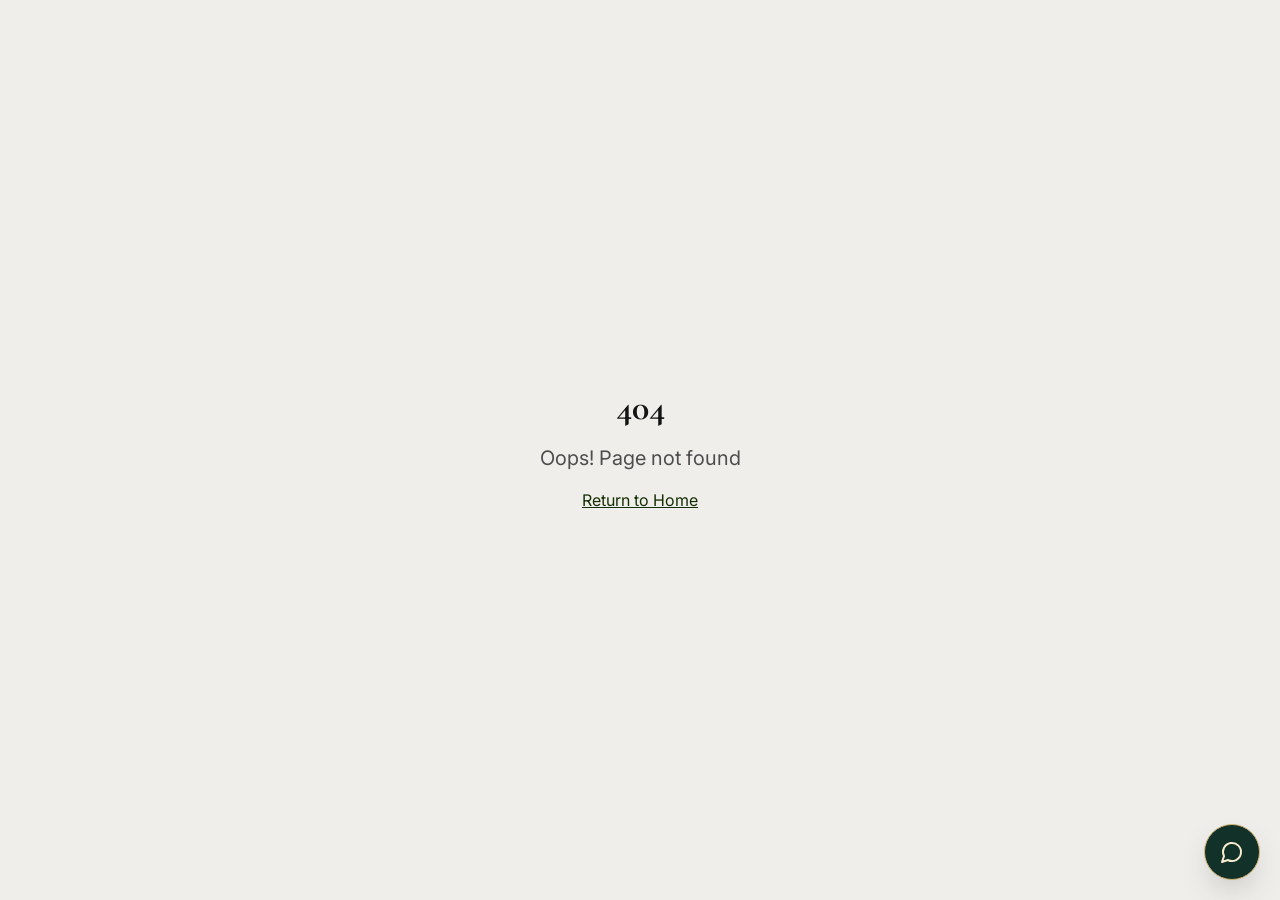
<file: index.html>
<!doctype html>
<html lang="pt-BR">
  <head>
    <meta charset="UTF-8" />
    <meta name="viewport" content="width=device-width, initial-scale=1.0" />
    <link rel="icon" type="image/png" href="/favicon.png" />
    <title>LE.POÁ | Moda Feminina</title>
    <meta
      name="description"
      content="LE.POÁ - Moda feminina com estilo e personalidade. Descubra peças exclusivas que combinam com você."
    />
    <meta name="author" content="LE.POÁ" />

    <meta property="og:title" content="LE.POÁ | Moda Feminina" />
    <meta
      property="og:description"
      content="Moda feminina com estilo e personalidade. Descubra peças exclusivas que combinam com você."
    />
    <meta property="og:type" content="website" />
    <meta property="og:image" content="/favicon.png" />

    <meta name="twitter:card" content="summary_large_image" />
    <meta name="twitter:site" content="@lepoa" />
    <meta name="twitter:image" content="/favicon.png" />

    <!-- Google tag (gtag.js) -->
    <script async src="https://www.googletagmanager.com/gtag/js?id=G-1PHDV4F5B0"></script>
    <script>
      window.dataLayer = window.dataLayer || [];
      function gtag(){dataLayer.push(arguments);}
      gtag('js', new Date());

      gtag('config', 'G-1PHDV4F5B0');
    </script>
    <script type="module" crossorigin src="/assets/index-CSrJppyQ.js"></script>
    <link rel="modulepreload" crossorigin href="/assets/vendor-CC4Y5KOy.js">
    <link rel="modulepreload" crossorigin href="/assets/ui-DTFkr1dn.js">
    <link rel="modulepreload" crossorigin href="/assets/charts-BjD6jndi.js">
    <link rel="modulepreload" crossorigin href="/assets/supabase-CV4rtS2H.js">
    <link rel="stylesheet" crossorigin href="/assets/index-BcIBT-mP.css">
  </head>

  <body>
    <div id="root"></div>
  </body>
</html>
</file>
<file: assets/index-BcIBT-mP.css>
@import"https://fonts.googleapis.com/css2?family=Cormorant+Garamond:ital,wght@0,400;0,500;0,600;0,700;1,400&family=Inter:wght@300;400;500;600&display=swap";@import"https://fonts.googleapis.com/css2?family=Inter&display=swap";@import"https://fonts.googleapis.com/css2?family=Cormorant+Garamond&display=swap";*,:before,:after{--tw-border-spacing-x: 0;--tw-border-spacing-y: 0;--tw-translate-x: 0;--tw-translate-y: 0;--tw-rotate: 0;--tw-skew-x: 0;--tw-skew-y: 0;--tw-scale-x: 1;--tw-scale-y: 1;--tw-pan-x: ;--tw-pan-y: ;--tw-pinch-zoom: ;--tw-scroll-snap-strictness: proximity;--tw-gradient-from-position: ;--tw-gradient-via-position: ;--tw-gradient-to-position: ;--tw-ordinal: ;--tw-slashed-zero: ;--tw-numeric-figure: ;--tw-numeric-spacing: ;--tw-numeric-fraction: ;--tw-ring-inset: ;--tw-ring-offset-width: 0px;--tw-ring-offset-color: #fff;--tw-ring-color: rgb(59 130 246 / .5);--tw-ring-offset-shadow: 0 0 #0000;--tw-ring-shadow: 0 0 #0000;--tw-shadow: 0 0 #0000;--tw-shadow-colored: 0 0 #0000;--tw-blur: ;--tw-brightness: ;--tw-contrast: ;--tw-grayscale: ;--tw-hue-rotate: ;--tw-invert: ;--tw-saturate: ;--tw-sepia: ;--tw-drop-shadow: ;--tw-backdrop-blur: ;--tw-backdrop-brightness: ;--tw-backdrop-contrast: ;--tw-backdrop-grayscale: ;--tw-backdrop-hue-rotate: ;--tw-backdrop-invert: ;--tw-backdrop-opacity: ;--tw-backdrop-saturate: ;--tw-backdrop-sepia: ;--tw-contain-size: ;--tw-contain-layout: ;--tw-contain-paint: ;--tw-contain-style: }::backdrop{--tw-border-spacing-x: 0;--tw-border-spacing-y: 0;--tw-translate-x: 0;--tw-translate-y: 0;--tw-rotate: 0;--tw-skew-x: 0;--tw-skew-y: 0;--tw-scale-x: 1;--tw-scale-y: 1;--tw-pan-x: ;--tw-pan-y: ;--tw-pinch-zoom: ;--tw-scroll-snap-strictness: proximity;--tw-gradient-from-position: ;--tw-gradient-via-position: ;--tw-gradient-to-position: ;--tw-ordinal: ;--tw-slashed-zero: ;--tw-numeric-figure: ;--tw-numeric-spacing: ;--tw-numeric-fraction: ;--tw-ring-inset: ;--tw-ring-offset-width: 0px;--tw-ring-offset-color: #fff;--tw-ring-color: rgb(59 130 246 / .5);--tw-ring-offset-shadow: 0 0 #0000;--tw-ring-shadow: 0 0 #0000;--tw-shadow: 0 0 #0000;--tw-shadow-colored: 0 0 #0000;--tw-blur: ;--tw-brightness: ;--tw-contrast: ;--tw-grayscale: ;--tw-hue-rotate: ;--tw-invert: ;--tw-saturate: ;--tw-sepia: ;--tw-drop-shadow: ;--tw-backdrop-blur: ;--tw-backdrop-brightness: ;--tw-backdrop-contrast: ;--tw-backdrop-grayscale: ;--tw-backdrop-hue-rotate: ;--tw-backdrop-invert: ;--tw-backdrop-opacity: ;--tw-backdrop-saturate: ;--tw-backdrop-sepia: ;--tw-contain-size: ;--tw-contain-layout: ;--tw-contain-paint: ;--tw-contain-style: }*,:before,:after{box-sizing:border-box;border-width:0;border-style:solid;border-color:#e5e7eb}:before,:after{--tw-content: ""}html,:host{line-height:1.5;-webkit-text-size-adjust:100%;-moz-tab-size:4;-o-tab-size:4;tab-size:4;font-family:Inter,ui-sans-serif,system-ui,sans-serif,Apple Color Emoji,Segoe UI Emoji,Segoe UI Symbol,Noto Color Emoji;font-feature-settings:normal;font-variation-settings:normal;-webkit-tap-highlight-color:transparent}body{margin:0;line-height:inherit}hr{height:0;color:inherit;border-top-width:1px}abbr:where([title]){-webkit-text-decoration:underline dotted;text-decoration:underline dotted}h1,h2,h3,h4,h5,h6{font-size:inherit;font-weight:inherit}a{color:inherit;text-decoration:inherit}b,strong{font-weight:bolder}code,kbd,samp,pre{font-family:ui-monospace,SFMono-Regular,Menlo,Monaco,Consolas,Liberation Mono,Courier New,monospace;font-feature-settings:normal;font-variation-settings:normal;font-size:1em}small{font-size:80%}sub,sup{font-size:75%;line-height:0;position:relative;vertical-align:baseline}sub{bottom:-.25em}sup{top:-.5em}table{text-indent:0;border-color:inherit;border-collapse:collapse}button,input,optgroup,select,textarea{font-family:inherit;font-feature-settings:inherit;font-variation-settings:inherit;font-size:100%;font-weight:inherit;line-height:inherit;letter-spacing:inherit;color:inherit;margin:0;padding:0}button,select{text-transform:none}button,input:where([type=button]),input:where([type=reset]),input:where([type=submit]){-webkit-appearance:button;background-color:transparent;background-image:none}:-moz-focusring{outline:auto}:-moz-ui-invalid{box-shadow:none}progress{vertical-align:baseline}::-webkit-inner-spin-button,::-webkit-outer-spin-button{height:auto}[type=search]{-webkit-appearance:textfield;outline-offset:-2px}::-webkit-search-decoration{-webkit-appearance:none}::-webkit-file-upload-button{-webkit-appearance:button;font:inherit}summary{display:list-item}blockquote,dl,dd,h1,h2,h3,h4,h5,h6,hr,figure,p,pre{margin:0}fieldset{margin:0;padding:0}legend{padding:0}ol,ul,menu{list-style:none;margin:0;padding:0}dialog{padding:0}textarea{resize:vertical}input::-moz-placeholder,textarea::-moz-placeholder{opacity:1;color:#9ca3af}input::placeholder,textarea::placeholder{opacity:1;color:#9ca3af}button,[role=button]{cursor:pointer}:disabled{cursor:default}img,svg,video,canvas,audio,iframe,embed,object{display:block;vertical-align:middle}img,video{max-width:100%;height:auto}[hidden]:where(:not([hidden=until-found])){display:none}:root{--background: 40 33% 98%;--foreground: 0 0% 8%;--card: 40 20% 99%;--card-foreground: 0 0% 8%;--popover: 0 0% 100%;--popover-foreground: 0 0% 8%;--primary: 97 84% 10%;--primary-foreground: 40 33% 98%;--secondary: 35 30% 94%;--secondary-foreground: 0 0% 15%;--muted: 35 15% 93%;--muted-foreground: 0 0% 30%;--accent: 15 45% 65%;--accent-foreground: 0 0% 100%;--destructive: 0 65% 55%;--destructive-foreground: 0 0% 100%;--border: 35 20% 88%;--input: 35 20% 90%;--ring: 15 45% 65%;--radius: .375rem;--whatsapp: 142 70% 45%;--whatsapp-foreground: 0 0% 100%;--success: 142 55% 49%;--success-foreground: 0 0% 100%;--gold: 38 70% 50%;--gold-foreground: 0 0% 100%;--sidebar-background: 35 25% 97%;--sidebar-foreground: 0 0% 20%;--sidebar-primary: 0 0% 8%;--sidebar-primary-foreground: 40 33% 98%;--sidebar-accent: 35 30% 94%;--sidebar-accent-foreground: 0 0% 15%;--sidebar-border: 35 20% 88%;--sidebar-ring: 15 45% 65%}.dark{--background: 0 0% 6%;--foreground: 35 25% 95%;--card: 0 0% 9%;--card-foreground: 35 25% 95%;--popover: 0 0% 9%;--popover-foreground: 35 25% 95%;--primary: 35 25% 95%;--primary-foreground: 0 0% 8%;--secondary: 0 0% 15%;--secondary-foreground: 35 25% 95%;--muted: 0 0% 15%;--muted-foreground: 35 15% 75%;--accent: 15 45% 55%;--accent-foreground: 0 0% 100%;--destructive: 0 55% 45%;--destructive-foreground: 0 0% 100%;--border: 0 0% 18%;--input: 0 0% 18%;--ring: 15 45% 55%;--sidebar-background: 0 0% 8%;--sidebar-foreground: 35 25% 95%;--sidebar-primary: 35 25% 95%;--sidebar-primary-foreground: 0 0% 8%;--sidebar-accent: 0 0% 15%;--sidebar-accent-foreground: 35 25% 95%;--sidebar-border: 0 0% 18%;--sidebar-ring: 15 45% 55%}*,*:before,*:after{box-sizing:border-box}html{width:100%;max-width:100%;overflow-x:hidden}body{background-color:hsl(var(--background));font-family:Inter,ui-sans-serif,system-ui,sans-serif,Apple Color Emoji,Segoe UI Emoji,Segoe UI Symbol,Noto Color Emoji;color:hsl(var(--foreground));-webkit-font-smoothing:antialiased;-moz-osx-font-smoothing:grayscale;width:100%;max-width:100%;overflow-x:hidden;-webkit-overflow-scrolling:touch}*{border-color:hsl(var(--border))}h1,h2,h3,h4,h5,h6{font-family:Cormorant Garamond,ui-serif,Georgia,Cambria,Times New Roman,Times,serif}.container{width:100%;margin-right:auto;margin-left:auto;padding-right:1rem;padding-left:1rem}@media (min-width: 640px){.container{max-width:640px}}@media (min-width: 768px){.container{max-width:768px}}@media (min-width: 1024px){.container{max-width:1024px}}@media (min-width: 1280px){.container{max-width:1280px}}@media (min-width: 1400px){.container{max-width:1400px}}.btn-whatsapp{background-color:hsl(var(--whatsapp));--tw-text-opacity: 1;color:rgb(255 255 255 / var(--tw-text-opacity, 1));transition-property:all;transition-timing-function:cubic-bezier(.4,0,.2,1);transition-duration:.15s}.btn-whatsapp:hover{--tw-brightness: brightness(.9);filter:var(--tw-blur) var(--tw-brightness) var(--tw-contrast) var(--tw-grayscale) var(--tw-hue-rotate) var(--tw-invert) var(--tw-saturate) var(--tw-sepia) var(--tw-drop-shadow)}.card-product{overflow:hidden;border-radius:var(--radius);border-width:1px;border-color:hsl(var(--border));background-color:hsl(var(--card));transition-property:box-shadow;transition-timing-function:cubic-bezier(.4,0,.2,1);transition-duration:.3s;animation-duration:.3s}.card-product:hover{--tw-shadow: 0 10px 15px -3px rgb(0 0 0 / .1), 0 4px 6px -4px rgb(0 0 0 / .1);--tw-shadow-colored: 0 10px 15px -3px var(--tw-shadow-color), 0 4px 6px -4px var(--tw-shadow-color);box-shadow:var(--tw-ring-offset-shadow, 0 0 #0000),var(--tw-ring-shadow, 0 0 #0000),var(--tw-shadow)}.badge-promo{position:absolute;top:.5rem;left:.5rem;border-radius:9999px;background-color:hsl(var(--accent));padding:.25rem .5rem;font-size:.75rem;line-height:1rem;font-weight:500;color:hsl(var(--accent-foreground))}.progress-quiz{height:.375rem;overflow:hidden;border-radius:9999px;background-color:hsl(var(--secondary))}.progress-quiz-bar{height:100%;background-image:linear-gradient(to right,var(--tw-gradient-stops));--tw-gradient-from: hsl(var(--accent)) var(--tw-gradient-from-position);--tw-gradient-to: hsl(var(--accent) / 0) var(--tw-gradient-to-position);--tw-gradient-stops: var(--tw-gradient-from), var(--tw-gradient-to);--tw-gradient-to: hsl(var(--primary)) var(--tw-gradient-to-position);transition-property:all;transition-timing-function:cubic-bezier(.4,0,.2,1);transition-duration:.5s;transition-timing-function:cubic-bezier(0,0,.2,1);animation-duration:.5s;animation-timing-function:cubic-bezier(0,0,.2,1)}.benefits-bar{background-color:hsl(var(--primary));padding-top:.5rem;padding-bottom:.5rem;text-align:center;font-size:.875rem;line-height:1.25rem;color:hsl(var(--primary-foreground))}.quiz-option{cursor:pointer;border-radius:.75rem;border-width:2px;border-color:hsl(var(--border));padding:1rem;transition-property:all;transition-timing-function:cubic-bezier(.4,0,.2,1);transition-duration:.2s;animation-duration:.2s}.quiz-option:hover{border-color:hsl(var(--accent));background-color:hsl(var(--secondary) / .5)}.quiz-option-selected{border-color:hsl(var(--accent));background-color:hsl(var(--accent) / .1)}.admin-theme [class*=bg-blue-],.admin-theme [class*=bg-green-],.admin-theme [class*=bg-emerald-],.admin-theme [class*=bg-red-]{background-color:#f5ecd8!important}.admin-theme [class*=text-blue-],.admin-theme [class*=text-green-],.admin-theme [class*=text-emerald-],.admin-theme [class*=text-red-]{color:#7a6336!important}.admin-theme [class*=border-blue-],.admin-theme [class*=border-green-],.admin-theme [class*=border-emerald-],.admin-theme [class*=border-red-]{border-color:#cfb986!important}.admin-theme [class*="hover:bg-blue-"]:hover,.admin-theme [class*="hover:bg-green-"]:hover,.admin-theme [class*="hover:bg-emerald-"]:hover,.admin-theme [class*="hover:bg-red-"]:hover{background-color:#efe4cc!important}.sr-only{position:absolute;width:1px;height:1px;padding:0;margin:-1px;overflow:hidden;clip:rect(0,0,0,0);white-space:nowrap;border-width:0}.pointer-events-none{pointer-events:none}.pointer-events-auto{pointer-events:auto}.visible{visibility:visible}.invisible{visibility:hidden}.collapse{visibility:collapse}.static{position:static}.fixed{position:fixed}.absolute{position:absolute}.relative{position:relative}.sticky{position:sticky}.-inset-4{top:-1rem;right:-1rem;bottom:-1rem;left:-1rem}.inset-0{top:0;right:0;bottom:0;left:0}.inset-x-0{left:0;right:0}.inset-y-0{top:0;bottom:0}.-bottom-1{bottom:-.25rem}.-bottom-12{bottom:-3rem}.-bottom-2{bottom:-.5rem}.-left-12{left:-3rem}.-left-\[9px\]{left:-9px}.-right-1{right:-.25rem}.-right-12{right:-3rem}.-right-2{right:-.5rem}.-top-1{top:-.25rem}.-top-12{top:-3rem}.-top-16{top:-4rem}.-top-2{top:-.5rem}.bottom-0{bottom:0}.bottom-1{bottom:.25rem}.bottom-1\.5{bottom:.375rem}.bottom-16{bottom:4rem}.bottom-2{bottom:.5rem}.bottom-20{bottom:5rem}.bottom-24{bottom:6rem}.bottom-3{bottom:.75rem}.bottom-4{bottom:1rem}.bottom-\[76px\]{bottom:76px}.left-0{left:0}.left-1{left:.25rem}.left-1\.5{left:.375rem}.left-1\/2{left:50%}.left-2{left:.5rem}.left-3{left:.75rem}.left-\[50\%\]{left:50%}.right-0{right:0}.right-1{right:.25rem}.right-1\.5{right:.375rem}.right-12{right:3rem}.right-2{right:.5rem}.right-3{right:.75rem}.right-4{right:1rem}.top-0{top:0}.top-1{top:.25rem}.top-1\.5{top:.375rem}.top-1\/2{top:50%}.top-14{top:3.5rem}.top-2{top:.5rem}.top-24{top:6rem}.top-3{top:.75rem}.top-3\.5{top:.875rem}.top-4{top:1rem}.top-\[1px\]{top:1px}.top-\[50\%\]{top:50%}.top-\[60\%\]{top:60%}.top-full{top:100%}.-z-10{z-index:-10}.z-0{z-index:0}.z-10{z-index:10}.z-20{z-index:20}.z-30{z-index:30}.z-40{z-index:40}.z-50{z-index:50}.z-\[100\]{z-index:100}.z-\[1\]{z-index:1}.z-\[90\]{z-index:90}.z-\[91\]{z-index:91}.z-\[92\]{z-index:92}.z-\[9999\]{z-index:9999}.col-span-2{grid-column:span 2 / span 2}.col-span-3{grid-column:span 3 / span 3}.col-span-full{grid-column:1 / -1}.m-0{margin:0}.m-auto{margin:auto}.-mx-1{margin-left:-.25rem;margin-right:-.25rem}.-mx-2{margin-left:-.5rem;margin-right:-.5rem}.-mx-4{margin-left:-1rem;margin-right:-1rem}.-mx-6{margin-left:-1.5rem;margin-right:-1.5rem}.mx-2{margin-left:.5rem;margin-right:.5rem}.mx-3\.5{margin-left:.875rem;margin-right:.875rem}.mx-4{margin-left:1rem;margin-right:1rem}.mx-auto{margin-left:auto;margin-right:auto}.my-0\.5{margin-top:.125rem;margin-bottom:.125rem}.my-1{margin-top:.25rem;margin-bottom:.25rem}.my-12{margin-top:3rem;margin-bottom:3rem}.my-16{margin-top:4rem;margin-bottom:4rem}.my-4{margin-top:1rem;margin-bottom:1rem}.my-6{margin-top:1.5rem;margin-bottom:1.5rem}.-mb-48{margin-bottom:-12rem}.-ml-4{margin-left:-1rem}.-ml-48{margin-left:-12rem}.-mr-16{margin-right:-4rem}.-mr-48{margin-right:-12rem}.-mt-16{margin-top:-4rem}.-mt-4{margin-top:-1rem}.-mt-48{margin-top:-12rem}.mb-0\.5{margin-bottom:.125rem}.mb-1{margin-bottom:.25rem}.mb-1\.5{margin-bottom:.375rem}.mb-10{margin-bottom:2.5rem}.mb-12{margin-bottom:3rem}.mb-16{margin-bottom:4rem}.mb-2{margin-bottom:.5rem}.mb-20{margin-bottom:5rem}.mb-24{margin-bottom:6rem}.mb-3{margin-bottom:.75rem}.mb-4{margin-bottom:1rem}.mb-5{margin-bottom:1.25rem}.mb-6{margin-bottom:1.5rem}.mb-8{margin-bottom:2rem}.ml-0\.5{margin-left:.125rem}.ml-1{margin-left:.25rem}.ml-2{margin-left:.5rem}.ml-3{margin-left:.75rem}.ml-6{margin-left:1.5rem}.ml-auto{margin-left:auto}.mr-0\.5{margin-right:.125rem}.mr-1{margin-right:.25rem}.mr-1\.5{margin-right:.375rem}.mr-2{margin-right:.5rem}.mr-3{margin-right:.75rem}.mt-0{margin-top:0}.mt-0\.5{margin-top:.125rem}.mt-1{margin-top:.25rem}.mt-1\.5{margin-top:.375rem}.mt-10{margin-top:2.5rem}.mt-12{margin-top:3rem}.mt-16{margin-top:4rem}.mt-2{margin-top:.5rem}.mt-2\.5{margin-top:.625rem}.mt-20{margin-top:5rem}.mt-24{margin-top:6rem}.mt-3{margin-top:.75rem}.mt-4{margin-top:1rem}.mt-5{margin-top:1.25rem}.mt-6{margin-top:1.5rem}.mt-8{margin-top:2rem}.mt-auto{margin-top:auto}.line-clamp-1{overflow:hidden;display:-webkit-box;-webkit-box-orient:vertical;-webkit-line-clamp:1}.line-clamp-2{overflow:hidden;display:-webkit-box;-webkit-box-orient:vertical;-webkit-line-clamp:2}.line-clamp-3{overflow:hidden;display:-webkit-box;-webkit-box-orient:vertical;-webkit-line-clamp:3}.block{display:block}.inline-block{display:inline-block}.inline{display:inline}.\!flex{display:flex!important}.flex{display:flex}.inline-flex{display:inline-flex}.\!table{display:table!important}.table{display:table}.grid{display:grid}.hidden{display:none}.aspect-\[16\/9\]{aspect-ratio:16/9}.aspect-\[3\/4\]{aspect-ratio:3/4}.aspect-\[4\/5\]{aspect-ratio:4/5}.aspect-square{aspect-ratio:1 / 1}.aspect-video{aspect-ratio:16 / 9}.size-4{width:1rem;height:1rem}.h-0\.5{height:.125rem}.h-1{height:.25rem}.h-1\.5{height:.375rem}.h-1\/2{height:50%}.h-10{height:2.5rem}.h-11{height:2.75rem}.h-12{height:3rem}.h-14{height:3.5rem}.h-16{height:4rem}.h-2{height:.5rem}.h-2\.5{height:.625rem}.h-20{height:5rem}.h-24{height:6rem}.h-28{height:7rem}.h-3{height:.75rem}.h-3\.5{height:.875rem}.h-32{height:8rem}.h-4{height:1rem}.h-40{height:10rem}.h-48{height:12rem}.h-5{height:1.25rem}.h-6{height:1.5rem}.h-64{height:16rem}.h-7{height:1.75rem}.h-72{height:18rem}.h-8{height:2rem}.h-80{height:20rem}.h-9{height:2.25rem}.h-96{height:24rem}.h-\[150px\]{height:150px}.h-\[1px\]{height:1px}.h-\[280px\]{height:280px}.h-\[300px\]{height:300px}.h-\[400px\]{height:400px}.h-\[450px\]{height:450px}.h-\[500px\]{height:500px}.h-\[600px\]{height:600px}.h-\[65vh\]{height:65vh}.h-\[72vh\]{height:72vh}.h-\[calc\(100vh-120px\)\]{height:calc(100vh - 120px)}.h-\[calc\(100vh-12rem\)\]{height:calc(100vh - 12rem)}.h-\[calc\(100vh-7rem\)\]{height:calc(100vh - 7rem)}.h-\[calc\(100vh-80px\)\]{height:calc(100vh - 80px)}.h-\[var\(--radix-navigation-menu-viewport-height\)\]{height:var(--radix-navigation-menu-viewport-height)}.h-\[var\(--radix-select-trigger-height\)\]{height:var(--radix-select-trigger-height)}.h-auto{height:auto}.h-full{height:100%}.h-px{height:1px}.h-screen{height:100vh}.h-svh{height:100svh}.max-h-24{max-height:6rem}.max-h-48{max-height:12rem}.max-h-56{max-height:14rem}.max-h-60{max-height:15rem}.max-h-64{max-height:16rem}.max-h-96{max-height:24rem}.max-h-\[300px\]{max-height:300px}.max-h-\[400px\]{max-height:400px}.max-h-\[45vh\]{max-height:45vh}.max-h-\[460px\]{max-height:460px}.max-h-\[60vh\]{max-height:60vh}.max-h-\[680px\]{max-height:680px}.max-h-\[70vh\]{max-height:70vh}.max-h-\[85vh\]{max-height:85vh}.max-h-\[90vh\]{max-height:90vh}.max-h-screen{max-height:100vh}.min-h-0{min-height:0px}.min-h-\[100px\]{min-height:100px}.min-h-\[140px\]{min-height:140px}.min-h-\[2\.5rem\]{min-height:2.5rem}.min-h-\[200px\]{min-height:200px}.min-h-\[220px\]{min-height:220px}.min-h-\[360px\]{min-height:360px}.min-h-\[40px\]{min-height:40px}.min-h-\[44px\]{min-height:44px}.min-h-\[48px\]{min-height:48px}.min-h-\[60px\]{min-height:60px}.min-h-\[80px\]{min-height:80px}.min-h-\[94px\]{min-height:94px}.min-h-screen{min-height:100vh}.min-h-svh{min-height:100svh}.w-0{width:0px}.w-0\.5{width:.125rem}.w-1{width:.25rem}.w-1\.5{width:.375rem}.w-1\/2{width:50%}.w-1\/3{width:33.333333%}.w-10{width:2.5rem}.w-11{width:2.75rem}.w-12{width:3rem}.w-14{width:3.5rem}.w-16{width:4rem}.w-2{width:.5rem}.w-2\.5{width:.625rem}.w-20{width:5rem}.w-24{width:6rem}.w-28{width:7rem}.w-3{width:.75rem}.w-3\.5{width:.875rem}.w-3\/4{width:75%}.w-32{width:8rem}.w-4{width:1rem}.w-48{width:12rem}.w-5{width:1.25rem}.w-5\/6{width:83.333333%}.w-6{width:1.5rem}.w-64{width:16rem}.w-7{width:1.75rem}.w-72{width:18rem}.w-8{width:2rem}.w-9{width:2.25rem}.w-96{width:24rem}.w-\[--sidebar-width\]{width:var(--sidebar-width)}.w-\[100px\]{width:100px}.w-\[110px\]{width:110px}.w-\[120px\]{width:120px}.w-\[130px\]{width:130px}.w-\[138px\]{width:138px}.w-\[140px\]{width:140px}.w-\[150px\]{width:150px}.w-\[160px\]{width:160px}.w-\[180px\]{width:180px}.w-\[1px\]{width:1px}.w-\[200px\]{width:200px}.w-\[272px\]{width:272px}.w-\[2px\]{width:2px}.w-\[400px\]{width:400px}.w-\[40px\]{width:40px}.w-\[70px\]{width:70px}.w-\[80px\]{width:80px}.w-\[95vw\]{width:95vw}.w-\[min\(420px\,calc\(100vw-24px\)\)\]{width:min(420px,calc(100vw - 24px))}.w-\[min\(480px\,95vw\)\]{width:min(480px,95vw)}.w-\[min\(600px\,95vw\)\]{width:min(600px,95vw)}.w-\[min\(720px\,95vw\)\]{width:min(720px,95vw)}.w-\[min\(920px\,95vw\)\]{width:min(920px,95vw)}.w-\[min\(92vw\,320px\)\]{width:min(92vw,320px)}.w-\[min\(92vw\,480px\)\]{width:min(92vw,480px)}.w-\[min\(92vw\,520px\)\]{width:min(92vw,520px)}.w-\[min\(92vw\,680px\)\]{width:min(92vw,680px)}.w-\[var\(--radix-popover-trigger-width\)\]{width:var(--radix-popover-trigger-width)}.w-auto{width:auto}.w-fit{width:-moz-fit-content;width:fit-content}.w-full{width:100%}.w-max{width:-moz-max-content;width:max-content}.w-px{width:1px}.min-w-0{min-width:0px}.min-w-5{min-width:1.25rem}.min-w-\[12rem\]{min-width:12rem}.min-w-\[140px\]{min-width:140px}.min-w-\[180px\]{min-width:180px}.min-w-\[200px\]{min-width:200px}.min-w-\[64px\]{min-width:64px}.min-w-\[70px\]{min-width:70px}.min-w-\[8rem\]{min-width:8rem}.min-w-\[var\(--radix-select-trigger-width\)\]{min-width:var(--radix-select-trigger-width)}.min-w-fit{min-width:-moz-fit-content;min-width:fit-content}.min-w-max{min-width:-moz-max-content;min-width:max-content}.max-w-2xl{max-width:42rem}.max-w-32{max-width:8rem}.max-w-3xl{max-width:48rem}.max-w-4xl{max-width:56rem}.max-w-5xl{max-width:64rem}.max-w-6xl{max-width:72rem}.max-w-7xl{max-width:80rem}.max-w-\[--skeleton-width\]{max-width:var(--skeleton-width)}.max-w-\[100px\]{max-width:100px}.max-w-\[100vw\]{max-width:100vw}.max-w-\[120px\]{max-width:120px}.max-w-\[150px\]{max-width:150px}.max-w-\[1600px\]{max-width:1600px}.max-w-\[160px\]{max-width:160px}.max-w-\[170px\]{max-width:170px}.max-w-\[200px\]{max-width:200px}.max-w-\[220px\]{max-width:220px}.max-w-\[260px\]{max-width:260px}.max-w-\[85\%\]{max-width:85%}.max-w-\[90\%\]{max-width:90%}.max-w-\[92vw\]{max-width:92vw}.max-w-full{max-width:100%}.max-w-lg{max-width:32rem}.max-w-max{max-width:-moz-max-content;max-width:max-content}.max-w-md{max-width:28rem}.max-w-sm{max-width:24rem}.max-w-xl{max-width:36rem}.max-w-xs{max-width:20rem}.flex-1{flex:1 1 0%}.flex-shrink-0,.shrink-0{flex-shrink:0}.grow{flex-grow:1}.grow-0{flex-grow:0}.basis-1\/2{flex-basis:50%}.basis-full{flex-basis:100%}.caption-bottom{caption-side:bottom}.border-collapse{border-collapse:collapse}.-translate-x-1\/2{--tw-translate-x: -50%;transform:translate(var(--tw-translate-x),var(--tw-translate-y)) rotate(var(--tw-rotate)) skew(var(--tw-skew-x)) skewY(var(--tw-skew-y)) scaleX(var(--tw-scale-x)) scaleY(var(--tw-scale-y))}.-translate-x-px{--tw-translate-x: -1px;transform:translate(var(--tw-translate-x),var(--tw-translate-y)) rotate(var(--tw-rotate)) skew(var(--tw-skew-x)) skewY(var(--tw-skew-y)) scaleX(var(--tw-scale-x)) scaleY(var(--tw-scale-y))}.-translate-y-1\/2{--tw-translate-y: -50%;transform:translate(var(--tw-translate-x),var(--tw-translate-y)) rotate(var(--tw-rotate)) skew(var(--tw-skew-x)) skewY(var(--tw-skew-y)) scaleX(var(--tw-scale-x)) scaleY(var(--tw-scale-y))}.translate-x-2{--tw-translate-x: .5rem;transform:translate(var(--tw-translate-x),var(--tw-translate-y)) rotate(var(--tw-rotate)) skew(var(--tw-skew-x)) skewY(var(--tw-skew-y)) scaleX(var(--tw-scale-x)) scaleY(var(--tw-scale-y))}.translate-x-\[-50\%\]{--tw-translate-x: -50%;transform:translate(var(--tw-translate-x),var(--tw-translate-y)) rotate(var(--tw-rotate)) skew(var(--tw-skew-x)) skewY(var(--tw-skew-y)) scaleX(var(--tw-scale-x)) scaleY(var(--tw-scale-y))}.translate-x-px{--tw-translate-x: 1px;transform:translate(var(--tw-translate-x),var(--tw-translate-y)) rotate(var(--tw-rotate)) skew(var(--tw-skew-x)) skewY(var(--tw-skew-y)) scaleX(var(--tw-scale-x)) scaleY(var(--tw-scale-y))}.translate-y-0{--tw-translate-y: 0px;transform:translate(var(--tw-translate-x),var(--tw-translate-y)) rotate(var(--tw-rotate)) skew(var(--tw-skew-x)) skewY(var(--tw-skew-y)) scaleX(var(--tw-scale-x)) scaleY(var(--tw-scale-y))}.translate-y-2{--tw-translate-y: .5rem;transform:translate(var(--tw-translate-x),var(--tw-translate-y)) rotate(var(--tw-rotate)) skew(var(--tw-skew-x)) skewY(var(--tw-skew-y)) scaleX(var(--tw-scale-x)) scaleY(var(--tw-scale-y))}.translate-y-4{--tw-translate-y: 1rem;transform:translate(var(--tw-translate-x),var(--tw-translate-y)) rotate(var(--tw-rotate)) skew(var(--tw-skew-x)) skewY(var(--tw-skew-y)) scaleX(var(--tw-scale-x)) scaleY(var(--tw-scale-y))}.translate-y-\[-50\%\]{--tw-translate-y: -50%;transform:translate(var(--tw-translate-x),var(--tw-translate-y)) rotate(var(--tw-rotate)) skew(var(--tw-skew-x)) skewY(var(--tw-skew-y)) scaleX(var(--tw-scale-x)) scaleY(var(--tw-scale-y))}.rotate-12{--tw-rotate: 12deg;transform:translate(var(--tw-translate-x),var(--tw-translate-y)) rotate(var(--tw-rotate)) skew(var(--tw-skew-x)) skewY(var(--tw-skew-y)) scaleX(var(--tw-scale-x)) scaleY(var(--tw-scale-y))}.rotate-180{--tw-rotate: 180deg;transform:translate(var(--tw-translate-x),var(--tw-translate-y)) rotate(var(--tw-rotate)) skew(var(--tw-skew-x)) skewY(var(--tw-skew-y)) scaleX(var(--tw-scale-x)) scaleY(var(--tw-scale-y))}.rotate-45{--tw-rotate: 45deg;transform:translate(var(--tw-translate-x),var(--tw-translate-y)) rotate(var(--tw-rotate)) skew(var(--tw-skew-x)) skewY(var(--tw-skew-y)) scaleX(var(--tw-scale-x)) scaleY(var(--tw-scale-y))}.rotate-90{--tw-rotate: 90deg;transform:translate(var(--tw-translate-x),var(--tw-translate-y)) rotate(var(--tw-rotate)) skew(var(--tw-skew-x)) skewY(var(--tw-skew-y)) scaleX(var(--tw-scale-x)) scaleY(var(--tw-scale-y))}.scale-100{--tw-scale-x: 1;--tw-scale-y: 1;transform:translate(var(--tw-translate-x),var(--tw-translate-y)) rotate(var(--tw-rotate)) skew(var(--tw-skew-x)) skewY(var(--tw-skew-y)) scaleX(var(--tw-scale-x)) scaleY(var(--tw-scale-y))}.transform{transform:translate(var(--tw-translate-x),var(--tw-translate-y)) rotate(var(--tw-rotate)) skew(var(--tw-skew-x)) skewY(var(--tw-skew-y)) scaleX(var(--tw-scale-x)) scaleY(var(--tw-scale-y))}@keyframes bounce{0%,to{transform:translateY(-25%);animation-timing-function:cubic-bezier(.8,0,1,1)}50%{transform:none;animation-timing-function:cubic-bezier(0,0,.2,1)}}.animate-bounce{animation:bounce 1s infinite}@keyframes bounce-in{0%{opacity:0;transform:scale(.3)}50%{opacity:1;transform:scale(1.05)}70%{transform:scale(.9)}to{transform:scale(1)}}.animate-bounce-in{animation:bounce-in .6s ease-out forwards}@keyframes fade-in{0%{opacity:0}to{opacity:1}}.animate-fade-in{animation:fade-in .5s ease-out forwards}@keyframes float{0%,to{transform:translateY(0)}50%{transform:translateY(-10px)}}.animate-float{animation:float 3s ease-in-out infinite}@keyframes pulse{50%{opacity:.5}}.animate-pulse{animation:pulse 2s cubic-bezier(.4,0,.6,1) infinite}@keyframes pulse-soft{0%,to{opacity:1}50%{opacity:.7}}.animate-pulse-soft{animation:pulse-soft 2s ease-in-out infinite}@keyframes scale-in{0%{opacity:0;transform:scale(.95)}to{opacity:1;transform:scale(1)}}.animate-scale-in{animation:scale-in .3s ease-out forwards}@keyframes slide-in-up{0%{opacity:0;transform:translateY(30px)}to{opacity:1;transform:translateY(0)}}.animate-slide-in-up{animation:slide-in-up .4s ease-out forwards}@keyframes spin{to{transform:rotate(360deg)}}.animate-spin{animation:spin 1s linear infinite}.cursor-default{cursor:default}.cursor-grab{cursor:grab}.cursor-help{cursor:help}.cursor-move{cursor:move}.cursor-not-allowed{cursor:not-allowed}.cursor-pointer{cursor:pointer}.touch-none{touch-action:none}.select-none{-webkit-user-select:none;-moz-user-select:none;user-select:none}.select-all{-webkit-user-select:all;-moz-user-select:all;user-select:all}.resize-none{resize:none}.list-inside{list-style-position:inside}.list-decimal{list-style-type:decimal}.list-disc{list-style-type:disc}.list-none{list-style-type:none}.grid-cols-1{grid-template-columns:repeat(1,minmax(0,1fr))}.grid-cols-2{grid-template-columns:repeat(2,minmax(0,1fr))}.grid-cols-3{grid-template-columns:repeat(3,minmax(0,1fr))}.grid-cols-4{grid-template-columns:repeat(4,minmax(0,1fr))}.grid-cols-5{grid-template-columns:repeat(5,minmax(0,1fr))}.grid-cols-7{grid-template-columns:repeat(7,minmax(0,1fr))}.grid-cols-\[32px_40px_80px_1fr_80px_minmax\(160px\,auto\)_80px_90px\]{grid-template-columns:32px 40px 80px 1fr 80px minmax(160px,auto) 80px 90px}.flex-row{flex-direction:row}.flex-row-reverse{flex-direction:row-reverse}.\!flex-col{flex-direction:column!important}.flex-col{flex-direction:column}.flex-col-reverse{flex-direction:column-reverse}.flex-wrap{flex-wrap:wrap}.items-start{align-items:flex-start}.items-end{align-items:flex-end}.items-center{align-items:center}.items-baseline{align-items:baseline}.items-stretch{align-items:stretch}.justify-start{justify-content:flex-start}.justify-end{justify-content:flex-end}.justify-center{justify-content:center}.justify-between{justify-content:space-between}.justify-around{justify-content:space-around}.gap-0{gap:0px}.gap-0\.5{gap:.125rem}.gap-1{gap:.25rem}.gap-1\.5{gap:.375rem}.gap-10{gap:2.5rem}.gap-12{gap:3rem}.gap-2{gap:.5rem}.gap-3{gap:.75rem}.gap-4{gap:1rem}.gap-5{gap:1.25rem}.gap-6{gap:1.5rem}.gap-8{gap:2rem}.gap-x-4{-moz-column-gap:1rem;column-gap:1rem}.gap-x-6{-moz-column-gap:1.5rem;column-gap:1.5rem}.gap-x-8{-moz-column-gap:2rem;column-gap:2rem}.gap-y-1{row-gap:.25rem}.gap-y-4{row-gap:1rem}.gap-y-5{row-gap:1.25rem}.space-x-1>:not([hidden])~:not([hidden]){--tw-space-x-reverse: 0;margin-right:calc(.25rem * var(--tw-space-x-reverse));margin-left:calc(.25rem * calc(1 - var(--tw-space-x-reverse)))}.space-x-3>:not([hidden])~:not([hidden]){--tw-space-x-reverse: 0;margin-right:calc(.75rem * var(--tw-space-x-reverse));margin-left:calc(.75rem * calc(1 - var(--tw-space-x-reverse)))}.space-x-4>:not([hidden])~:not([hidden]){--tw-space-x-reverse: 0;margin-right:calc(1rem * var(--tw-space-x-reverse));margin-left:calc(1rem * calc(1 - var(--tw-space-x-reverse)))}.space-y-0\.5>:not([hidden])~:not([hidden]){--tw-space-y-reverse: 0;margin-top:calc(.125rem * calc(1 - var(--tw-space-y-reverse)));margin-bottom:calc(.125rem * var(--tw-space-y-reverse))}.space-y-1>:not([hidden])~:not([hidden]){--tw-space-y-reverse: 0;margin-top:calc(.25rem * calc(1 - var(--tw-space-y-reverse)));margin-bottom:calc(.25rem * var(--tw-space-y-reverse))}.space-y-1\.5>:not([hidden])~:not([hidden]){--tw-space-y-reverse: 0;margin-top:calc(.375rem * calc(1 - var(--tw-space-y-reverse)));margin-bottom:calc(.375rem * var(--tw-space-y-reverse))}.space-y-10>:not([hidden])~:not([hidden]){--tw-space-y-reverse: 0;margin-top:calc(2.5rem * calc(1 - var(--tw-space-y-reverse)));margin-bottom:calc(2.5rem * var(--tw-space-y-reverse))}.space-y-12>:not([hidden])~:not([hidden]){--tw-space-y-reverse: 0;margin-top:calc(3rem * calc(1 - var(--tw-space-y-reverse)));margin-bottom:calc(3rem * var(--tw-space-y-reverse))}.space-y-2>:not([hidden])~:not([hidden]){--tw-space-y-reverse: 0;margin-top:calc(.5rem * calc(1 - var(--tw-space-y-reverse)));margin-bottom:calc(.5rem * var(--tw-space-y-reverse))}.space-y-2\.5>:not([hidden])~:not([hidden]){--tw-space-y-reverse: 0;margin-top:calc(.625rem * calc(1 - var(--tw-space-y-reverse)));margin-bottom:calc(.625rem * var(--tw-space-y-reverse))}.space-y-3>:not([hidden])~:not([hidden]){--tw-space-y-reverse: 0;margin-top:calc(.75rem * calc(1 - var(--tw-space-y-reverse)));margin-bottom:calc(.75rem * var(--tw-space-y-reverse))}.space-y-4>:not([hidden])~:not([hidden]){--tw-space-y-reverse: 0;margin-top:calc(1rem * calc(1 - var(--tw-space-y-reverse)));margin-bottom:calc(1rem * var(--tw-space-y-reverse))}.space-y-5>:not([hidden])~:not([hidden]){--tw-space-y-reverse: 0;margin-top:calc(1.25rem * calc(1 - var(--tw-space-y-reverse)));margin-bottom:calc(1.25rem * var(--tw-space-y-reverse))}.space-y-6>:not([hidden])~:not([hidden]){--tw-space-y-reverse: 0;margin-top:calc(1.5rem * calc(1 - var(--tw-space-y-reverse)));margin-bottom:calc(1.5rem * var(--tw-space-y-reverse))}.space-y-8>:not([hidden])~:not([hidden]){--tw-space-y-reverse: 0;margin-top:calc(2rem * calc(1 - var(--tw-space-y-reverse)));margin-bottom:calc(2rem * var(--tw-space-y-reverse))}.divide-y>:not([hidden])~:not([hidden]){--tw-divide-y-reverse: 0;border-top-width:calc(1px * calc(1 - var(--tw-divide-y-reverse)));border-bottom-width:calc(1px * var(--tw-divide-y-reverse))}.divide-border>:not([hidden])~:not([hidden]){border-color:hsl(var(--border))}.self-start{align-self:flex-start}.overflow-auto{overflow:auto}.overflow-hidden{overflow:hidden}.overflow-x-auto{overflow-x:auto}.overflow-y-auto{overflow-y:auto}.overflow-x-hidden{overflow-x:hidden}.overscroll-contain{overscroll-behavior:contain}.scroll-smooth{scroll-behavior:smooth}.truncate{overflow:hidden;text-overflow:ellipsis;white-space:nowrap}.text-ellipsis{text-overflow:ellipsis}.whitespace-nowrap{white-space:nowrap}.whitespace-pre-line{white-space:pre-line}.whitespace-pre-wrap{white-space:pre-wrap}.break-words{overflow-wrap:break-word}.rounded{border-radius:.25rem}.rounded-2xl{border-radius:1rem}.rounded-3xl{border-radius:1.5rem}.rounded-\[2px\]{border-radius:2px}.rounded-\[inherit\]{border-radius:inherit}.rounded-full{border-radius:9999px}.rounded-lg{border-radius:var(--radius)}.rounded-md{border-radius:calc(var(--radius) - 2px)}.rounded-sm{border-radius:calc(var(--radius) - 4px)}.rounded-xl{border-radius:.75rem}.rounded-b-lg{border-bottom-right-radius:var(--radius);border-bottom-left-radius:var(--radius)}.rounded-t{border-top-left-radius:.25rem;border-top-right-radius:.25rem}.rounded-t-\[10px\]{border-top-left-radius:10px;border-top-right-radius:10px}.rounded-t-lg{border-top-left-radius:var(--radius);border-top-right-radius:var(--radius)}.rounded-tl-none{border-top-left-radius:0}.rounded-tl-sm{border-top-left-radius:calc(var(--radius) - 4px)}.rounded-tr-none{border-top-right-radius:0}.rounded-tr-sm{border-top-right-radius:calc(var(--radius) - 4px)}.border{border-width:1px}.border-0{border-width:0px}.border-2{border-width:2px}.border-4{border-width:4px}.border-\[1\.5px\]{border-width:1.5px}.border-y{border-top-width:1px;border-bottom-width:1px}.border-b{border-bottom-width:1px}.border-b-2{border-bottom-width:2px}.border-l{border-left-width:1px}.border-l-2{border-left-width:2px}.border-l-4{border-left-width:4px}.border-r{border-right-width:1px}.border-r-2{border-right-width:2px}.border-t{border-top-width:1px}.border-dashed{border-style:dashed}.border-none{border-style:none}.border-\[\#25D366\]{--tw-border-opacity: 1;border-color:rgb(37 211 102 / var(--tw-border-opacity, 1))}.border-\[\#25D366\]\/40{border-color:#25d36666}.border-\[\#a37d38\]{--tw-border-opacity: 1;border-color:rgb(163 125 56 / var(--tw-border-opacity, 1))}.border-\[\#b18a40\]{--tw-border-opacity: 1;border-color:rgb(177 138 64 / var(--tw-border-opacity, 1))}.border-\[\#b28a40\]\/30{border-color:#b28a404d}.border-\[\#b8944e\]{--tw-border-opacity: 1;border-color:rgb(184 148 78 / var(--tw-border-opacity, 1))}.border-\[\#b99653\]{--tw-border-opacity: 1;border-color:rgb(185 150 83 / var(--tw-border-opacity, 1))}.border-\[\#b99653\]\/45{border-color:#b9965373}.border-\[\#b99653\]\/55{border-color:#b996538c}.border-\[\#b99b63\]{--tw-border-opacity: 1;border-color:rgb(185 155 99 / var(--tw-border-opacity, 1))}.border-\[\#c19a54\]{--tw-border-opacity: 1;border-color:rgb(193 154 84 / var(--tw-border-opacity, 1))}.border-\[\#c2ab7a\]{--tw-border-opacity: 1;border-color:rgb(194 171 122 / var(--tw-border-opacity, 1))}.border-\[\#c3a163\]{--tw-border-opacity: 1;border-color:rgb(195 161 99 / var(--tw-border-opacity, 1))}.border-\[\#c5ab78\]{--tw-border-opacity: 1;border-color:rgb(197 171 120 / var(--tw-border-opacity, 1))}.border-\[\#c6ab73\]{--tw-border-opacity: 1;border-color:rgb(198 171 115 / var(--tw-border-opacity, 1))}.border-\[\#c7aa6b\]{--tw-border-opacity: 1;border-color:rgb(199 170 107 / var(--tw-border-opacity, 1))}.border-\[\#c8aa6a33\]{border-color:#c8aa6a33}.border-\[\#c8aa6a80\]{border-color:#c8aa6a80}.border-\[\#c8aa6a\]{--tw-border-opacity: 1;border-color:rgb(200 170 106 / var(--tw-border-opacity, 1))}.border-\[\#c8ad76\]\/30{border-color:#c8ad764d}.border-\[\#c8ad76\]\/35{border-color:#c8ad7659}.border-\[\#c8ad76\]\/45{border-color:#c8ad7673}.border-\[\#caa45f66\]{border-color:#caa45f66}.border-\[\#cbb488\]{--tw-border-opacity: 1;border-color:rgb(203 180 136 / var(--tw-border-opacity, 1))}.border-\[\#cbb48a\]{--tw-border-opacity: 1;border-color:rgb(203 180 138 / var(--tw-border-opacity, 1))}.border-\[\#ccb487\]{--tw-border-opacity: 1;border-color:rgb(204 180 135 / var(--tw-border-opacity, 1))}.border-\[\#ccb487\]\/30{border-color:#ccb4874d}.border-\[\#ccb487\]\/35{border-color:#ccb48759}.border-\[\#ccb487\]\/45{border-color:#ccb48773}.border-\[\#ccb487\]\/60{border-color:#ccb48799}.border-\[\#cdbd9d\]{--tw-border-opacity: 1;border-color:rgb(205 189 157 / var(--tw-border-opacity, 1))}.border-\[\#ceb98a66\]{border-color:#ceb98a66}.border-\[\#cfb887\]{--tw-border-opacity: 1;border-color:rgb(207 184 135 / var(--tw-border-opacity, 1))}.border-\[\#cfb98666\]{border-color:#cfb98666}.border-\[\#cfb986\]{--tw-border-opacity: 1;border-color:rgb(207 185 134 / var(--tw-border-opacity, 1))}.border-\[\#cfb98f\]{--tw-border-opacity: 1;border-color:rgb(207 185 143 / var(--tw-border-opacity, 1))}.border-\[\#d0b06b44\]{border-color:#d0b06b44}.border-\[\#d0b06b55\]{border-color:#d0b06b55}.border-\[\#d1b37066\]{border-color:#d1b37066}.border-\[\#d2b375\]{--tw-border-opacity: 1;border-color:rgb(210 179 117 / var(--tw-border-opacity, 1))}.border-\[\#d2ba8966\]{border-color:#d2ba8966}.border-\[\#d2be9366\]{border-color:#d2be9366}.border-\[\#d4b26f44\]{border-color:#d4b26f44}.border-\[\#d4b26f66\]{border-color:#d4b26f66}.border-\[\#d4b26f\]{--tw-border-opacity: 1;border-color:rgb(212 178 111 / var(--tw-border-opacity, 1))}.border-\[\#d4bf98\]{--tw-border-opacity: 1;border-color:rgb(212 191 152 / var(--tw-border-opacity, 1))}.border-\[\#d6c29a66\]{border-color:#d6c29a66}.border-\[\#d7bf8a66\]{border-color:#d7bf8a66}.border-\[\#d7c4a1\]\/60{border-color:#d7c4a199}.border-\[\#d7c4a1\]\/80{border-color:#d7c4a1cc}.border-\[\#d8c49a66\]{border-color:#d8c49a66}.border-\[\#d8c4a0\]{--tw-border-opacity: 1;border-color:rgb(216 196 160 / var(--tw-border-opacity, 1))}.border-\[\#d8c4a0\]\/30{border-color:#d8c4a04d}.border-\[\#d8c4a0\]\/40{border-color:#d8c4a066}.border-\[\#d8c4a0\]\/50{border-color:#d8c4a080}.border-\[\#d8c5a2\]{--tw-border-opacity: 1;border-color:rgb(216 197 162 / var(--tw-border-opacity, 1))}.border-\[\#d9c4a1\]\/65{border-color:#d9c4a1a6}.border-\[\#e3d4b366\]{border-color:#e3d4b366}.border-\[--color-border\]{border-color:var(--color-border)}.border-accent{border-color:hsl(var(--accent))}.border-accent\/20{border-color:hsl(var(--accent) / .2)}.border-accent\/30{border-color:hsl(var(--accent) / .3)}.border-accent\/40{border-color:hsl(var(--accent) / .4)}.border-accent\/50{border-color:hsl(var(--accent) / .5)}.border-amber-100{--tw-border-opacity: 1;border-color:rgb(254 243 199 / var(--tw-border-opacity, 1))}.border-amber-200{--tw-border-opacity: 1;border-color:rgb(253 230 138 / var(--tw-border-opacity, 1))}.border-amber-200\/50{border-color:#fde68a80}.border-amber-200\/70{border-color:#fde68ab3}.border-amber-300{--tw-border-opacity: 1;border-color:rgb(252 211 77 / var(--tw-border-opacity, 1))}.border-amber-300\/50{border-color:#fcd34d80}.border-amber-400{--tw-border-opacity: 1;border-color:rgb(251 191 36 / var(--tw-border-opacity, 1))}.border-amber-500{--tw-border-opacity: 1;border-color:rgb(245 158 11 / var(--tw-border-opacity, 1))}.border-amber-500\/30{border-color:#f59e0b4d}.border-blue-100{--tw-border-opacity: 1;border-color:rgb(219 234 254 / var(--tw-border-opacity, 1))}.border-blue-200{--tw-border-opacity: 1;border-color:rgb(191 219 254 / var(--tw-border-opacity, 1))}.border-blue-300{--tw-border-opacity: 1;border-color:rgb(147 197 253 / var(--tw-border-opacity, 1))}.border-blue-400{--tw-border-opacity: 1;border-color:rgb(96 165 250 / var(--tw-border-opacity, 1))}.border-blue-500{--tw-border-opacity: 1;border-color:rgb(59 130 246 / var(--tw-border-opacity, 1))}.border-border{border-color:hsl(var(--border))}.border-border\/30{border-color:hsl(var(--border) / .3)}.border-border\/40{border-color:hsl(var(--border) / .4)}.border-border\/50{border-color:hsl(var(--border) / .5)}.border-border\/60{border-color:hsl(var(--border) / .6)}.border-border\/70{border-color:hsl(var(--border) / .7)}.border-cyan-200{--tw-border-opacity: 1;border-color:rgb(165 243 252 / var(--tw-border-opacity, 1))}.border-cyan-300{--tw-border-opacity: 1;border-color:rgb(103 232 249 / var(--tw-border-opacity, 1))}.border-destructive{border-color:hsl(var(--destructive))}.border-destructive\/20{border-color:hsl(var(--destructive) / .2)}.border-destructive\/30{border-color:hsl(var(--destructive) / .3)}.border-destructive\/40{border-color:hsl(var(--destructive) / .4)}.border-destructive\/50{border-color:hsl(var(--destructive) / .5)}.border-emerald-100{--tw-border-opacity: 1;border-color:rgb(209 250 229 / var(--tw-border-opacity, 1))}.border-emerald-200{--tw-border-opacity: 1;border-color:rgb(167 243 208 / var(--tw-border-opacity, 1))}.border-emerald-300{--tw-border-opacity: 1;border-color:rgb(110 231 183 / var(--tw-border-opacity, 1))}.border-foreground{border-color:hsl(var(--foreground))}.border-foreground\/10{border-color:hsl(var(--foreground) / .1)}.border-foreground\/15{border-color:hsl(var(--foreground) / .15)}.border-foreground\/20{border-color:hsl(var(--foreground) / .2)}.border-gold\/20{border-color:hsl(var(--gold) / .2)}.border-gray-200{--tw-border-opacity: 1;border-color:rgb(229 231 235 / var(--tw-border-opacity, 1))}.border-gray-300{--tw-border-opacity: 1;border-color:rgb(209 213 219 / var(--tw-border-opacity, 1))}.border-gray-400{--tw-border-opacity: 1;border-color:rgb(156 163 175 / var(--tw-border-opacity, 1))}.border-green-100{--tw-border-opacity: 1;border-color:rgb(220 252 231 / var(--tw-border-opacity, 1))}.border-green-200{--tw-border-opacity: 1;border-color:rgb(187 247 208 / var(--tw-border-opacity, 1))}.border-green-300{--tw-border-opacity: 1;border-color:rgb(134 239 172 / var(--tw-border-opacity, 1))}.border-green-500{--tw-border-opacity: 1;border-color:rgb(34 197 94 / var(--tw-border-opacity, 1))}.border-indigo-200{--tw-border-opacity: 1;border-color:rgb(199 210 254 / var(--tw-border-opacity, 1))}.border-indigo-300{--tw-border-opacity: 1;border-color:rgb(165 180 252 / var(--tw-border-opacity, 1))}.border-input{border-color:hsl(var(--input))}.border-muted{border-color:hsl(var(--muted))}.border-muted-foreground{border-color:hsl(var(--muted-foreground))}.border-orange-100{--tw-border-opacity: 1;border-color:rgb(255 237 213 / var(--tw-border-opacity, 1))}.border-orange-200{--tw-border-opacity: 1;border-color:rgb(254 215 170 / var(--tw-border-opacity, 1))}.border-orange-300{--tw-border-opacity: 1;border-color:rgb(253 186 116 / var(--tw-border-opacity, 1))}.border-pink-200{--tw-border-opacity: 1;border-color:rgb(251 207 232 / var(--tw-border-opacity, 1))}.border-primary{border-color:hsl(var(--primary))}.border-primary\/10{border-color:hsl(var(--primary) / .1)}.border-primary\/15{border-color:hsl(var(--primary) / .15)}.border-primary\/20{border-color:hsl(var(--primary) / .2)}.border-primary\/30{border-color:hsl(var(--primary) / .3)}.border-primary\/50{border-color:hsl(var(--primary) / .5)}.border-purple-100{--tw-border-opacity: 1;border-color:rgb(243 232 255 / var(--tw-border-opacity, 1))}.border-purple-200{--tw-border-opacity: 1;border-color:rgb(233 213 255 / var(--tw-border-opacity, 1))}.border-purple-300{--tw-border-opacity: 1;border-color:rgb(216 180 254 / var(--tw-border-opacity, 1))}.border-purple-600{--tw-border-opacity: 1;border-color:rgb(147 51 234 / var(--tw-border-opacity, 1))}.border-red-100{--tw-border-opacity: 1;border-color:rgb(254 226 226 / var(--tw-border-opacity, 1))}.border-red-200{--tw-border-opacity: 1;border-color:rgb(254 202 202 / var(--tw-border-opacity, 1))}.border-red-300{--tw-border-opacity: 1;border-color:rgb(252 165 165 / var(--tw-border-opacity, 1))}.border-red-500{--tw-border-opacity: 1;border-color:rgb(239 68 68 / var(--tw-border-opacity, 1))}.border-rose-100{--tw-border-opacity: 1;border-color:rgb(255 228 230 / var(--tw-border-opacity, 1))}.border-rose-200{--tw-border-opacity: 1;border-color:rgb(254 205 211 / var(--tw-border-opacity, 1))}.border-rose-300{--tw-border-opacity: 1;border-color:rgb(253 164 175 / var(--tw-border-opacity, 1))}.border-sidebar-border{border-color:hsl(var(--sidebar-border))}.border-slate-100{--tw-border-opacity: 1;border-color:rgb(241 245 249 / var(--tw-border-opacity, 1))}.border-slate-200{--tw-border-opacity: 1;border-color:rgb(226 232 240 / var(--tw-border-opacity, 1))}.border-stone-100{--tw-border-opacity: 1;border-color:rgb(245 245 244 / var(--tw-border-opacity, 1))}.border-stone-200{--tw-border-opacity: 1;border-color:rgb(231 229 228 / var(--tw-border-opacity, 1))}.border-stone-700{--tw-border-opacity: 1;border-color:rgb(68 64 60 / var(--tw-border-opacity, 1))}.border-teal-200{--tw-border-opacity: 1;border-color:rgb(153 246 228 / var(--tw-border-opacity, 1))}.border-teal-300{--tw-border-opacity: 1;border-color:rgb(94 234 212 / var(--tw-border-opacity, 1))}.border-transparent{border-color:transparent}.border-violet-200{--tw-border-opacity: 1;border-color:rgb(221 214 254 / var(--tw-border-opacity, 1))}.border-violet-300{--tw-border-opacity: 1;border-color:rgb(196 181 253 / var(--tw-border-opacity, 1))}.border-white{--tw-border-opacity: 1;border-color:rgb(255 255 255 / var(--tw-border-opacity, 1))}.border-yellow-200{--tw-border-opacity: 1;border-color:rgb(254 240 138 / var(--tw-border-opacity, 1))}.border-yellow-300{--tw-border-opacity: 1;border-color:rgb(253 224 71 / var(--tw-border-opacity, 1))}.border-l-\[\#ccb487\]\/40{border-left-color:#ccb48766}.border-l-amber-500{--tw-border-opacity: 1;border-left-color:rgb(245 158 11 / var(--tw-border-opacity, 1))}.border-l-rose-400{--tw-border-opacity: 1;border-left-color:rgb(251 113 133 / var(--tw-border-opacity, 1))}.border-l-transparent{border-left-color:transparent}.border-t-transparent{border-top-color:transparent}.bg-\[\#009ee3\]{--tw-bg-opacity: 1;background-color:rgb(0 158 227 / var(--tw-bg-opacity, 1))}.bg-\[\#0f1d19\]\/45{background-color:#0f1d1973}.bg-\[\#10251f\]{--tw-bg-opacity: 1;background-color:rgb(16 37 31 / var(--tw-bg-opacity, 1))}.bg-\[\#102820\]{--tw-bg-opacity: 1;background-color:rgb(16 40 32 / var(--tw-bg-opacity, 1))}.bg-\[\#11251f\]{--tw-bg-opacity: 1;background-color:rgb(17 37 31 / var(--tw-bg-opacity, 1))}.bg-\[\#123128\]{--tw-bg-opacity: 1;background-color:rgb(18 49 40 / var(--tw-bg-opacity, 1))}.bg-\[\#15251f\]{--tw-bg-opacity: 1;background-color:rgb(21 37 31 / var(--tw-bg-opacity, 1))}.bg-\[\#17362d\]{--tw-bg-opacity: 1;background-color:rgb(23 54 45 / var(--tw-bg-opacity, 1))}.bg-\[\#17372e\]{--tw-bg-opacity: 1;background-color:rgb(23 55 46 / var(--tw-bg-opacity, 1))}.bg-\[\#1a3a31\]{--tw-bg-opacity: 1;background-color:rgb(26 58 49 / var(--tw-bg-opacity, 1))}.bg-\[\#1b4639\]{--tw-bg-opacity: 1;background-color:rgb(27 70 57 / var(--tw-bg-opacity, 1))}.bg-\[\#25D366\]{--tw-bg-opacity: 1;background-color:rgb(37 211 102 / var(--tw-bg-opacity, 1))}.bg-\[\#2D4A3E\]{--tw-bg-opacity: 1;background-color:rgb(45 74 62 / var(--tw-bg-opacity, 1))}.bg-\[\#a37d38\]{--tw-bg-opacity: 1;background-color:rgb(163 125 56 / var(--tw-bg-opacity, 1))}.bg-\[\#b28a40\]{--tw-bg-opacity: 1;background-color:rgb(178 138 64 / var(--tw-bg-opacity, 1))}.bg-\[\#b98d45\]{--tw-bg-opacity: 1;background-color:rgb(185 141 69 / var(--tw-bg-opacity, 1))}.bg-\[\#c7aa6a\]\/70{background-color:#c7aa6ab3}.bg-\[\#c8ad76\]{--tw-bg-opacity: 1;background-color:rgb(200 173 118 / var(--tw-bg-opacity, 1))}.bg-\[\#c8ad76\]\/60{background-color:#c8ad7699}.bg-\[\#d4b26f\]{--tw-bg-opacity: 1;background-color:rgb(212 178 111 / var(--tw-bg-opacity, 1))}.bg-\[\#d8c4a0\]\/30{background-color:#d8c4a04d}.bg-\[\#d8c4a0\]\/50{background-color:#d8c4a080}.bg-\[\#d9bd86\]\/35{background-color:#d9bd8659}.bg-\[\#dce4dc\]{--tw-bg-opacity: 1;background-color:rgb(220 228 220 / var(--tw-bg-opacity, 1))}.bg-\[\#dcead7\]{--tw-bg-opacity: 1;background-color:rgb(220 234 215 / var(--tw-bg-opacity, 1))}.bg-\[\#e3d3b3\]{--tw-bg-opacity: 1;background-color:rgb(227 211 179 / var(--tw-bg-opacity, 1))}.bg-\[\#e8dcc4\]{--tw-bg-opacity: 1;background-color:rgb(232 220 196 / var(--tw-bg-opacity, 1))}.bg-\[\#e9ddc6\]{--tw-bg-opacity: 1;background-color:rgb(233 221 198 / var(--tw-bg-opacity, 1))}.bg-\[\#ece4d3\]{--tw-bg-opacity: 1;background-color:rgb(236 228 211 / var(--tw-bg-opacity, 1))}.bg-\[\#efe2c8\]{--tw-bg-opacity: 1;background-color:rgb(239 226 200 / var(--tw-bg-opacity, 1))}.bg-\[\#efe4cc\]{--tw-bg-opacity: 1;background-color:rgb(239 228 204 / var(--tw-bg-opacity, 1))}.bg-\[\#f2e2c4\]{--tw-bg-opacity: 1;background-color:rgb(242 226 196 / var(--tw-bg-opacity, 1))}.bg-\[\#f2ead9\]{--tw-bg-opacity: 1;background-color:rgb(242 234 217 / var(--tw-bg-opacity, 1))}.bg-\[\#f3ecdd\]{--tw-bg-opacity: 1;background-color:rgb(243 236 221 / var(--tw-bg-opacity, 1))}.bg-\[\#f3eee1\]{--tw-bg-opacity: 1;background-color:rgb(243 238 225 / var(--tw-bg-opacity, 1))}.bg-\[\#f4ebda\]\/70{background-color:#f4ebdab3}.bg-\[\#f5ecd8\]{--tw-bg-opacity: 1;background-color:rgb(245 236 216 / var(--tw-bg-opacity, 1))}.bg-\[\#f5f0e4\]{--tw-bg-opacity: 1;background-color:rgb(245 240 228 / var(--tw-bg-opacity, 1))}.bg-\[\#f6e7c7\]{--tw-bg-opacity: 1;background-color:rgb(246 231 199 / var(--tw-bg-opacity, 1))}.bg-\[\#f6ebd5\]{--tw-bg-opacity: 1;background-color:rgb(246 235 213 / var(--tw-bg-opacity, 1))}.bg-\[\#f6edd8\]{--tw-bg-opacity: 1;background-color:rgb(246 237 216 / var(--tw-bg-opacity, 1))}.bg-\[\#f7efdc\]{--tw-bg-opacity: 1;background-color:rgb(247 239 220 / var(--tw-bg-opacity, 1))}.bg-\[\#f7f1e4\]{--tw-bg-opacity: 1;background-color:rgb(247 241 228 / var(--tw-bg-opacity, 1))}.bg-\[\#f7f3e9\]{--tw-bg-opacity: 1;background-color:rgb(247 243 233 / var(--tw-bg-opacity, 1))}.bg-\[\#f7f3e9\]\/95{background-color:#f7f3e9f2}.bg-\[\#f8f0de\]{--tw-bg-opacity: 1;background-color:rgb(248 240 222 / var(--tw-bg-opacity, 1))}.bg-\[\#f8f1df\]{--tw-bg-opacity: 1;background-color:rgb(248 241 223 / var(--tw-bg-opacity, 1))}.bg-\[\#f8f2e4\]{--tw-bg-opacity: 1;background-color:rgb(248 242 228 / var(--tw-bg-opacity, 1))}.bg-\[\#f8f2e5\]{--tw-bg-opacity: 1;background-color:rgb(248 242 229 / var(--tw-bg-opacity, 1))}.bg-\[\#f8f2e6\]\/95{background-color:#f8f2e6f2}.bg-\[\#f8f3e8\]{--tw-bg-opacity: 1;background-color:rgb(248 243 232 / var(--tw-bg-opacity, 1))}.bg-\[\#f9f3e3\]{--tw-bg-opacity: 1;background-color:rgb(249 243 227 / var(--tw-bg-opacity, 1))}.bg-\[\#f9f3e4\]{--tw-bg-opacity: 1;background-color:rgb(249 243 228 / var(--tw-bg-opacity, 1))}.bg-\[\#f9f4e7\]{--tw-bg-opacity: 1;background-color:rgb(249 244 231 / var(--tw-bg-opacity, 1))}.bg-\[\#f9f4e8\]{--tw-bg-opacity: 1;background-color:rgb(249 244 232 / var(--tw-bg-opacity, 1))}.bg-\[\#f9f4ea\]\/95{background-color:#f9f4eaf2}.bg-\[\#faf4e4\]{--tw-bg-opacity: 1;background-color:rgb(250 244 228 / var(--tw-bg-opacity, 1))}.bg-\[\#faf4e7\]{--tw-bg-opacity: 1;background-color:rgb(250 244 231 / var(--tw-bg-opacity, 1))}.bg-\[\#faf5e9\]{--tw-bg-opacity: 1;background-color:rgb(250 245 233 / var(--tw-bg-opacity, 1))}.bg-\[\#fff4df\]{--tw-bg-opacity: 1;background-color:rgb(255 244 223 / var(--tw-bg-opacity, 1))}.bg-\[\#fff7e8\]{--tw-bg-opacity: 1;background-color:rgb(255 247 232 / var(--tw-bg-opacity, 1))}.bg-\[\#fffaf0\]{--tw-bg-opacity: 1;background-color:rgb(255 250 240 / var(--tw-bg-opacity, 1))}.bg-\[\#fffcf6\]{--tw-bg-opacity: 1;background-color:rgb(255 252 246 / var(--tw-bg-opacity, 1))}.bg-\[\#fffdf7\]{--tw-bg-opacity: 1;background-color:rgb(255 253 247 / var(--tw-bg-opacity, 1))}.bg-\[\#fffdf8\]{--tw-bg-opacity: 1;background-color:rgb(255 253 248 / var(--tw-bg-opacity, 1))}.bg-\[--color-bg\]{background-color:var(--color-bg)}.bg-\[hsl\(35\,30\%\,94\%\)\]\/60{background-color:#f4f0eb99}.bg-accent{background-color:hsl(var(--accent))}.bg-accent\/10{background-color:hsl(var(--accent) / .1)}.bg-accent\/20{background-color:hsl(var(--accent) / .2)}.bg-accent\/30{background-color:hsl(var(--accent) / .3)}.bg-accent\/40{background-color:hsl(var(--accent) / .4)}.bg-accent\/5{background-color:hsl(var(--accent) / .05)}.bg-accent\/60{background-color:hsl(var(--accent) / .6)}.bg-accent\/80{background-color:hsl(var(--accent) / .8)}.bg-amber-100{--tw-bg-opacity: 1;background-color:rgb(254 243 199 / var(--tw-bg-opacity, 1))}.bg-amber-100\/50{background-color:#fef3c780}.bg-amber-200{--tw-bg-opacity: 1;background-color:rgb(253 230 138 / var(--tw-bg-opacity, 1))}.bg-amber-50{--tw-bg-opacity: 1;background-color:rgb(255 251 235 / var(--tw-bg-opacity, 1))}.bg-amber-50\/20{background-color:#fffbeb33}.bg-amber-50\/30{background-color:#fffbeb4d}.bg-amber-50\/50{background-color:#fffbeb80}.bg-amber-50\/70{background-color:#fffbebb3}.bg-amber-50\/80{background-color:#fffbebcc}.bg-amber-500{--tw-bg-opacity: 1;background-color:rgb(245 158 11 / var(--tw-bg-opacity, 1))}.bg-amber-500\/30{background-color:#f59e0b4d}.bg-amber-500\/90{background-color:#f59e0be6}.bg-amber-600{--tw-bg-opacity: 1;background-color:rgb(217 119 6 / var(--tw-bg-opacity, 1))}.bg-background{background-color:hsl(var(--background))}.bg-background\/80{background-color:hsl(var(--background) / .8)}.bg-background\/95{background-color:hsl(var(--background) / .95)}.bg-black{--tw-bg-opacity: 1;background-color:rgb(0 0 0 / var(--tw-bg-opacity, 1))}.bg-black\/0{background-color:#0000}.bg-black\/20{background-color:#0003}.bg-black\/40{background-color:#0006}.bg-black\/5{background-color:#0000000d}.bg-black\/50{background-color:#00000080}.bg-black\/60{background-color:#0009}.bg-black\/70{background-color:#000000b3}.bg-black\/80{background-color:#000c}.bg-blue-100{--tw-bg-opacity: 1;background-color:rgb(219 234 254 / var(--tw-bg-opacity, 1))}.bg-blue-50{--tw-bg-opacity: 1;background-color:rgb(239 246 255 / var(--tw-bg-opacity, 1))}.bg-blue-50\/50{background-color:#eff6ff80}.bg-blue-500{--tw-bg-opacity: 1;background-color:rgb(59 130 246 / var(--tw-bg-opacity, 1))}.bg-blue-600{--tw-bg-opacity: 1;background-color:rgb(37 99 235 / var(--tw-bg-opacity, 1))}.bg-border{background-color:hsl(var(--border))}.bg-card{background-color:hsl(var(--card))}.bg-card\/30{background-color:hsl(var(--card) / .3)}.bg-card\/40{background-color:hsl(var(--card) / .4)}.bg-card\/50{background-color:hsl(var(--card) / .5)}.bg-card\/80{background-color:hsl(var(--card) / .8)}.bg-card\/90{background-color:hsl(var(--card) / .9)}.bg-cyan-100{--tw-bg-opacity: 1;background-color:rgb(207 250 254 / var(--tw-bg-opacity, 1))}.bg-cyan-50{--tw-bg-opacity: 1;background-color:rgb(236 254 255 / var(--tw-bg-opacity, 1))}.bg-destructive{background-color:hsl(var(--destructive))}.bg-destructive\/10{background-color:hsl(var(--destructive) / .1)}.bg-destructive\/5{background-color:hsl(var(--destructive) / .05)}.bg-emerald-100{--tw-bg-opacity: 1;background-color:rgb(209 250 229 / var(--tw-bg-opacity, 1))}.bg-emerald-50{--tw-bg-opacity: 1;background-color:rgb(236 253 245 / var(--tw-bg-opacity, 1))}.bg-emerald-50\/50{background-color:#ecfdf580}.bg-emerald-500{--tw-bg-opacity: 1;background-color:rgb(16 185 129 / var(--tw-bg-opacity, 1))}.bg-emerald-600{--tw-bg-opacity: 1;background-color:rgb(5 150 105 / var(--tw-bg-opacity, 1))}.bg-foreground{background-color:hsl(var(--foreground))}.bg-foreground\/15{background-color:hsl(var(--foreground) / .15)}.bg-foreground\/80{background-color:hsl(var(--foreground) / .8)}.bg-foreground\/90{background-color:hsl(var(--foreground) / .9)}.bg-foreground\/\[0\.02\]{background-color:hsl(var(--foreground) / .02)}.bg-foreground\/\[0\.03\]{background-color:hsl(var(--foreground) / .03)}.bg-gold{background-color:hsl(var(--gold))}.bg-gold\/10{background-color:hsl(var(--gold) / .1)}.bg-gold\/5{background-color:hsl(var(--gold) / .05)}.bg-gray-100{--tw-bg-opacity: 1;background-color:rgb(243 244 246 / var(--tw-bg-opacity, 1))}.bg-gray-200{--tw-bg-opacity: 1;background-color:rgb(229 231 235 / var(--tw-bg-opacity, 1))}.bg-gray-50{--tw-bg-opacity: 1;background-color:rgb(249 250 251 / var(--tw-bg-opacity, 1))}.bg-green-100{--tw-bg-opacity: 1;background-color:rgb(220 252 231 / var(--tw-bg-opacity, 1))}.bg-green-300{--tw-bg-opacity: 1;background-color:rgb(134 239 172 / var(--tw-bg-opacity, 1))}.bg-green-50{--tw-bg-opacity: 1;background-color:rgb(240 253 244 / var(--tw-bg-opacity, 1))}.bg-green-50\/30{background-color:#f0fdf44d}.bg-green-50\/50{background-color:#f0fdf480}.bg-green-500{--tw-bg-opacity: 1;background-color:rgb(34 197 94 / var(--tw-bg-opacity, 1))}.bg-green-500\/10{background-color:#22c55e1a}.bg-green-500\/90{background-color:#22c55ee6}.bg-green-600{--tw-bg-opacity: 1;background-color:rgb(22 163 74 / var(--tw-bg-opacity, 1))}.bg-green-600\/90{background-color:#16a34ae6}.bg-indigo-100{--tw-bg-opacity: 1;background-color:rgb(224 231 255 / var(--tw-bg-opacity, 1))}.bg-indigo-50{--tw-bg-opacity: 1;background-color:rgb(238 242 255 / var(--tw-bg-opacity, 1))}.bg-indigo-500{--tw-bg-opacity: 1;background-color:rgb(99 102 241 / var(--tw-bg-opacity, 1))}.bg-muted{background-color:hsl(var(--muted))}.bg-muted\/10{background-color:hsl(var(--muted) / .1)}.bg-muted\/20{background-color:hsl(var(--muted) / .2)}.bg-muted\/30{background-color:hsl(var(--muted) / .3)}.bg-muted\/40{background-color:hsl(var(--muted) / .4)}.bg-muted\/50{background-color:hsl(var(--muted) / .5)}.bg-muted\/60{background-color:hsl(var(--muted) / .6)}.bg-muted\/90{background-color:hsl(var(--muted) / .9)}.bg-orange-100{--tw-bg-opacity: 1;background-color:rgb(255 237 213 / var(--tw-bg-opacity, 1))}.bg-orange-50{--tw-bg-opacity: 1;background-color:rgb(255 247 237 / var(--tw-bg-opacity, 1))}.bg-orange-500{--tw-bg-opacity: 1;background-color:rgb(249 115 22 / var(--tw-bg-opacity, 1))}.bg-orange-600{--tw-bg-opacity: 1;background-color:rgb(234 88 12 / var(--tw-bg-opacity, 1))}.bg-pink-100{--tw-bg-opacity: 1;background-color:rgb(252 231 243 / var(--tw-bg-opacity, 1))}.bg-pink-500{--tw-bg-opacity: 1;background-color:rgb(236 72 153 / var(--tw-bg-opacity, 1))}.bg-popover{background-color:hsl(var(--popover))}.bg-primary{background-color:hsl(var(--primary))}.bg-primary\/10{background-color:hsl(var(--primary) / .1)}.bg-primary\/15{background-color:hsl(var(--primary) / .15)}.bg-primary\/20{background-color:hsl(var(--primary) / .2)}.bg-primary\/5{background-color:hsl(var(--primary) / .05)}.bg-primary\/80{background-color:hsl(var(--primary) / .8)}.bg-purple-100{--tw-bg-opacity: 1;background-color:rgb(243 232 255 / var(--tw-bg-opacity, 1))}.bg-purple-50{--tw-bg-opacity: 1;background-color:rgb(250 245 255 / var(--tw-bg-opacity, 1))}.bg-purple-50\/50{background-color:#faf5ff80}.bg-purple-500{--tw-bg-opacity: 1;background-color:rgb(168 85 247 / var(--tw-bg-opacity, 1))}.bg-purple-600{--tw-bg-opacity: 1;background-color:rgb(147 51 234 / var(--tw-bg-opacity, 1))}.bg-red-100{--tw-bg-opacity: 1;background-color:rgb(254 226 226 / var(--tw-bg-opacity, 1))}.bg-red-50{--tw-bg-opacity: 1;background-color:rgb(254 242 242 / var(--tw-bg-opacity, 1))}.bg-red-50\/30{background-color:#fef2f24d}.bg-red-50\/50{background-color:#fef2f280}.bg-red-500{--tw-bg-opacity: 1;background-color:rgb(239 68 68 / var(--tw-bg-opacity, 1))}.bg-red-500\/90{background-color:#ef4444e6}.bg-red-600{--tw-bg-opacity: 1;background-color:rgb(220 38 38 / var(--tw-bg-opacity, 1))}.bg-rose-100{--tw-bg-opacity: 1;background-color:rgb(255 228 230 / var(--tw-bg-opacity, 1))}.bg-rose-50{--tw-bg-opacity: 1;background-color:rgb(255 241 242 / var(--tw-bg-opacity, 1))}.bg-rose-600{--tw-bg-opacity: 1;background-color:rgb(225 29 72 / var(--tw-bg-opacity, 1))}.bg-secondary{background-color:hsl(var(--secondary))}.bg-secondary\/20{background-color:hsl(var(--secondary) / .2)}.bg-secondary\/30{background-color:hsl(var(--secondary) / .3)}.bg-secondary\/5{background-color:hsl(var(--secondary) / .05)}.bg-secondary\/50{background-color:hsl(var(--secondary) / .5)}.bg-secondary\/60{background-color:hsl(var(--secondary) / .6)}.bg-sidebar{background-color:hsl(var(--sidebar-background))}.bg-sidebar-border{background-color:hsl(var(--sidebar-border))}.bg-slate-100{--tw-bg-opacity: 1;background-color:rgb(241 245 249 / var(--tw-bg-opacity, 1))}.bg-slate-200{--tw-bg-opacity: 1;background-color:rgb(226 232 240 / var(--tw-bg-opacity, 1))}.bg-slate-50{--tw-bg-opacity: 1;background-color:rgb(248 250 252 / var(--tw-bg-opacity, 1))}.bg-slate-50\/30{background-color:#f8fafc4d}.bg-slate-50\/50{background-color:#f8fafc80}.bg-slate-800{--tw-bg-opacity: 1;background-color:rgb(30 41 59 / var(--tw-bg-opacity, 1))}.bg-stone-100{--tw-bg-opacity: 1;background-color:rgb(245 245 244 / var(--tw-bg-opacity, 1))}.bg-stone-200\/60{background-color:#e7e5e499}.bg-stone-50{--tw-bg-opacity: 1;background-color:rgb(250 250 249 / var(--tw-bg-opacity, 1))}.bg-stone-500{--tw-bg-opacity: 1;background-color:rgb(120 113 108 / var(--tw-bg-opacity, 1))}.bg-stone-900\/90{background-color:#1c1917e6}.bg-success\/10{background-color:hsl(var(--success) / .1)}.bg-teal-100{--tw-bg-opacity: 1;background-color:rgb(204 251 241 / var(--tw-bg-opacity, 1))}.bg-teal-50{--tw-bg-opacity: 1;background-color:rgb(240 253 250 / var(--tw-bg-opacity, 1))}.bg-transparent{background-color:transparent}.bg-violet-100{--tw-bg-opacity: 1;background-color:rgb(237 233 254 / var(--tw-bg-opacity, 1))}.bg-violet-50{--tw-bg-opacity: 1;background-color:rgb(245 243 255 / var(--tw-bg-opacity, 1))}.bg-white{--tw-bg-opacity: 1;background-color:rgb(255 255 255 / var(--tw-bg-opacity, 1))}.bg-white\/10{background-color:#ffffff1a}.bg-white\/20{background-color:#fff3}.bg-white\/50{background-color:#ffffff80}.bg-white\/60{background-color:#fff9}.bg-white\/80{background-color:#fffc}.bg-white\/90{background-color:#ffffffe6}.bg-yellow-100{--tw-bg-opacity: 1;background-color:rgb(254 249 195 / var(--tw-bg-opacity, 1))}.bg-yellow-400{--tw-bg-opacity: 1;background-color:rgb(250 204 21 / var(--tw-bg-opacity, 1))}.bg-yellow-50{--tw-bg-opacity: 1;background-color:rgb(254 252 232 / var(--tw-bg-opacity, 1))}.bg-yellow-50\/50{background-color:#fefce880}.bg-zinc-100{--tw-bg-opacity: 1;background-color:rgb(244 244 245 / var(--tw-bg-opacity, 1))}.bg-\[radial-gradient\(circle_at_center\,_var\(--tw-gradient-stops\)\)\]{background-image:radial-gradient(circle at center,var(--tw-gradient-stops))}.bg-gradient-to-b{background-image:linear-gradient(to bottom,var(--tw-gradient-stops))}.bg-gradient-to-br{background-image:linear-gradient(to bottom right,var(--tw-gradient-stops))}.bg-gradient-to-r{background-image:linear-gradient(to right,var(--tw-gradient-stops))}.bg-gradient-to-t{background-image:linear-gradient(to top,var(--tw-gradient-stops))}.from-\[\#102820\]\/30{--tw-gradient-from: rgb(16 40 32 / .3) var(--tw-gradient-from-position);--tw-gradient-to: rgb(16 40 32 / 0) var(--tw-gradient-to-position);--tw-gradient-stops: var(--tw-gradient-from), var(--tw-gradient-to)}.from-\[\#11251f\]\/40{--tw-gradient-from: rgb(17 37 31 / .4) var(--tw-gradient-from-position);--tw-gradient-to: rgb(17 37 31 / 0) var(--tw-gradient-to-position);--tw-gradient-stops: var(--tw-gradient-from), var(--tw-gradient-to)}.from-\[\#11251f\]\/90{--tw-gradient-from: rgb(17 37 31 / .9) var(--tw-gradient-from-position);--tw-gradient-to: rgb(17 37 31 / 0) var(--tw-gradient-to-position);--tw-gradient-stops: var(--tw-gradient-from), var(--tw-gradient-to)}.from-\[\#b28a40\]{--tw-gradient-from: #b28a40 var(--tw-gradient-from-position);--tw-gradient-to: rgb(178 138 64 / 0) var(--tw-gradient-to-position);--tw-gradient-stops: var(--tw-gradient-from), var(--tw-gradient-to)}.from-\[\#dcc295\]\/55{--tw-gradient-from: rgb(220 194 149 / .55) var(--tw-gradient-from-position);--tw-gradient-to: rgb(220 194 149 / 0) var(--tw-gradient-to-position);--tw-gradient-stops: var(--tw-gradient-from), var(--tw-gradient-to)}.from-\[\#dfc89b\]\/55{--tw-gradient-from: rgb(223 200 155 / .55) var(--tw-gradient-from-position);--tw-gradient-to: rgb(223 200 155 / 0) var(--tw-gradient-to-position);--tw-gradient-stops: var(--tw-gradient-from), var(--tw-gradient-to)}.from-\[\#f8f3e8\]\/95{--tw-gradient-from: rgb(248 243 232 / .95) var(--tw-gradient-from-position);--tw-gradient-to: rgb(248 243 232 / 0) var(--tw-gradient-to-position);--tw-gradient-stops: var(--tw-gradient-from), var(--tw-gradient-to)}.from-\[\#faf8f5\]{--tw-gradient-from: #faf8f5 var(--tw-gradient-from-position);--tw-gradient-to: rgb(250 248 245 / 0) var(--tw-gradient-to-position);--tw-gradient-stops: var(--tw-gradient-from), var(--tw-gradient-to)}.from-\[\#fffaf0\]{--tw-gradient-from: #fffaf0 var(--tw-gradient-from-position);--tw-gradient-to: rgb(255 250 240 / 0) var(--tw-gradient-to-position);--tw-gradient-stops: var(--tw-gradient-from), var(--tw-gradient-to)}.from-\[\#fffcf6\]{--tw-gradient-from: #fffcf6 var(--tw-gradient-from-position);--tw-gradient-to: rgb(255 252 246 / 0) var(--tw-gradient-to-position);--tw-gradient-stops: var(--tw-gradient-from), var(--tw-gradient-to)}.from-accent\/10{--tw-gradient-from: hsl(var(--accent) / .1) var(--tw-gradient-from-position);--tw-gradient-to: hsl(var(--accent) / 0) var(--tw-gradient-to-position);--tw-gradient-stops: var(--tw-gradient-from), var(--tw-gradient-to)}.from-accent\/20{--tw-gradient-from: hsl(var(--accent) / .2) var(--tw-gradient-from-position);--tw-gradient-to: hsl(var(--accent) / 0) var(--tw-gradient-to-position);--tw-gradient-stops: var(--tw-gradient-from), var(--tw-gradient-to)}.from-accent\/5{--tw-gradient-from: hsl(var(--accent) / .05) var(--tw-gradient-from-position);--tw-gradient-to: hsl(var(--accent) / 0) var(--tw-gradient-to-position);--tw-gradient-stops: var(--tw-gradient-from), var(--tw-gradient-to)}.from-amber-100{--tw-gradient-from: #fef3c7 var(--tw-gradient-from-position);--tw-gradient-to: rgb(254 243 199 / 0) var(--tw-gradient-to-position);--tw-gradient-stops: var(--tw-gradient-from), var(--tw-gradient-to)}.from-amber-200{--tw-gradient-from: #fde68a var(--tw-gradient-from-position);--tw-gradient-to: rgb(253 230 138 / 0) var(--tw-gradient-to-position);--tw-gradient-stops: var(--tw-gradient-from), var(--tw-gradient-to)}.from-amber-300{--tw-gradient-from: #fcd34d var(--tw-gradient-from-position);--tw-gradient-to: rgb(252 211 77 / 0) var(--tw-gradient-to-position);--tw-gradient-stops: var(--tw-gradient-from), var(--tw-gradient-to)}.from-amber-50{--tw-gradient-from: #fffbeb var(--tw-gradient-from-position);--tw-gradient-to: rgb(255 251 235 / 0) var(--tw-gradient-to-position);--tw-gradient-stops: var(--tw-gradient-from), var(--tw-gradient-to)}.from-amber-50\/50{--tw-gradient-from: rgb(255 251 235 / .5) var(--tw-gradient-from-position);--tw-gradient-to: rgb(255 251 235 / 0) var(--tw-gradient-to-position);--tw-gradient-stops: var(--tw-gradient-from), var(--tw-gradient-to)}.from-amber-500{--tw-gradient-from: #f59e0b var(--tw-gradient-from-position);--tw-gradient-to: rgb(245 158 11 / 0) var(--tw-gradient-to-position);--tw-gradient-stops: var(--tw-gradient-from), var(--tw-gradient-to)}.from-amber-500\/10{--tw-gradient-from: rgb(245 158 11 / .1) var(--tw-gradient-from-position);--tw-gradient-to: rgb(245 158 11 / 0) var(--tw-gradient-to-position);--tw-gradient-stops: var(--tw-gradient-from), var(--tw-gradient-to)}.from-amber-500\/20{--tw-gradient-from: rgb(245 158 11 / .2) var(--tw-gradient-from-position);--tw-gradient-to: rgb(245 158 11 / 0) var(--tw-gradient-to-position);--tw-gradient-stops: var(--tw-gradient-from), var(--tw-gradient-to)}.from-background{--tw-gradient-from: hsl(var(--background)) var(--tw-gradient-from-position);--tw-gradient-to: hsl(var(--background) / 0) var(--tw-gradient-to-position);--tw-gradient-stops: var(--tw-gradient-from), var(--tw-gradient-to)}.from-black\/10{--tw-gradient-from: rgb(0 0 0 / .1) var(--tw-gradient-from-position);--tw-gradient-to: rgb(0 0 0 / 0) var(--tw-gradient-to-position);--tw-gradient-stops: var(--tw-gradient-from), var(--tw-gradient-to)}.from-black\/70{--tw-gradient-from: rgb(0 0 0 / .7) var(--tw-gradient-from-position);--tw-gradient-to: rgb(0 0 0 / 0) var(--tw-gradient-to-position);--tw-gradient-stops: var(--tw-gradient-from), var(--tw-gradient-to)}.from-blue-50{--tw-gradient-from: #eff6ff var(--tw-gradient-from-position);--tw-gradient-to: rgb(239 246 255 / 0) var(--tw-gradient-to-position);--tw-gradient-stops: var(--tw-gradient-from), var(--tw-gradient-to)}.from-blue-500{--tw-gradient-from: #3b82f6 var(--tw-gradient-from-position);--tw-gradient-to: rgb(59 130 246 / 0) var(--tw-gradient-to-position);--tw-gradient-stops: var(--tw-gradient-from), var(--tw-gradient-to)}.from-card{--tw-gradient-from: hsl(var(--card)) var(--tw-gradient-from-position);--tw-gradient-to: hsl(var(--card) / 0) var(--tw-gradient-to-position);--tw-gradient-stops: var(--tw-gradient-from), var(--tw-gradient-to)}.from-cyan-50{--tw-gradient-from: #ecfeff var(--tw-gradient-from-position);--tw-gradient-to: rgb(236 254 255 / 0) var(--tw-gradient-to-position);--tw-gradient-stops: var(--tw-gradient-from), var(--tw-gradient-to)}.from-cyan-500{--tw-gradient-from: #06b6d4 var(--tw-gradient-from-position);--tw-gradient-to: rgb(6 182 212 / 0) var(--tw-gradient-to-position);--tw-gradient-stops: var(--tw-gradient-from), var(--tw-gradient-to)}.from-emerald-50{--tw-gradient-from: #ecfdf5 var(--tw-gradient-from-position);--tw-gradient-to: rgb(236 253 245 / 0) var(--tw-gradient-to-position);--tw-gradient-stops: var(--tw-gradient-from), var(--tw-gradient-to)}.from-emerald-500{--tw-gradient-from: #10b981 var(--tw-gradient-from-position);--tw-gradient-to: rgb(16 185 129 / 0) var(--tw-gradient-to-position);--tw-gradient-stops: var(--tw-gradient-from), var(--tw-gradient-to)}.from-green-400{--tw-gradient-from: #4ade80 var(--tw-gradient-from-position);--tw-gradient-to: rgb(74 222 128 / 0) var(--tw-gradient-to-position);--tw-gradient-stops: var(--tw-gradient-from), var(--tw-gradient-to)}.from-green-50{--tw-gradient-from: #f0fdf4 var(--tw-gradient-from-position);--tw-gradient-to: rgb(240 253 244 / 0) var(--tw-gradient-to-position);--tw-gradient-stops: var(--tw-gradient-from), var(--tw-gradient-to)}.from-muted{--tw-gradient-from: hsl(var(--muted)) var(--tw-gradient-from-position);--tw-gradient-to: hsl(var(--muted) / 0) var(--tw-gradient-to-position);--tw-gradient-stops: var(--tw-gradient-from), var(--tw-gradient-to)}.from-orange-50{--tw-gradient-from: #fff7ed var(--tw-gradient-from-position);--tw-gradient-to: rgb(255 247 237 / 0) var(--tw-gradient-to-position);--tw-gradient-stops: var(--tw-gradient-from), var(--tw-gradient-to)}.from-pink-500{--tw-gradient-from: #ec4899 var(--tw-gradient-from-position);--tw-gradient-to: rgb(236 72 153 / 0) var(--tw-gradient-to-position);--tw-gradient-stops: var(--tw-gradient-from), var(--tw-gradient-to)}.from-primary\/10{--tw-gradient-from: hsl(var(--primary) / .1) var(--tw-gradient-from-position);--tw-gradient-to: hsl(var(--primary) / 0) var(--tw-gradient-to-position);--tw-gradient-stops: var(--tw-gradient-from), var(--tw-gradient-to)}.from-primary\/20{--tw-gradient-from: hsl(var(--primary) / .2) var(--tw-gradient-from-position);--tw-gradient-to: hsl(var(--primary) / 0) var(--tw-gradient-to-position);--tw-gradient-stops: var(--tw-gradient-from), var(--tw-gradient-to)}.from-primary\/5{--tw-gradient-from: hsl(var(--primary) / .05) var(--tw-gradient-from-position);--tw-gradient-to: hsl(var(--primary) / 0) var(--tw-gradient-to-position);--tw-gradient-stops: var(--tw-gradient-from), var(--tw-gradient-to)}.from-purple-500{--tw-gradient-from: #a855f7 var(--tw-gradient-from-position);--tw-gradient-to: rgb(168 85 247 / 0) var(--tw-gradient-to-position);--tw-gradient-stops: var(--tw-gradient-from), var(--tw-gradient-to)}.from-purple-600{--tw-gradient-from: #9333ea var(--tw-gradient-from-position);--tw-gradient-to: rgb(147 51 234 / 0) var(--tw-gradient-to-position);--tw-gradient-stops: var(--tw-gradient-from), var(--tw-gradient-to)}.from-purple-700{--tw-gradient-from: #7e22ce var(--tw-gradient-from-position);--tw-gradient-to: rgb(126 34 206 / 0) var(--tw-gradient-to-position);--tw-gradient-stops: var(--tw-gradient-from), var(--tw-gradient-to)}.from-red-50\/50{--tw-gradient-from: rgb(254 242 242 / .5) var(--tw-gradient-from-position);--tw-gradient-to: rgb(254 242 242 / 0) var(--tw-gradient-to-position);--tw-gradient-stops: var(--tw-gradient-from), var(--tw-gradient-to)}.from-red-500{--tw-gradient-from: #ef4444 var(--tw-gradient-from-position);--tw-gradient-to: rgb(239 68 68 / 0) var(--tw-gradient-to-position);--tw-gradient-stops: var(--tw-gradient-from), var(--tw-gradient-to)}.from-rose-50{--tw-gradient-from: #fff1f2 var(--tw-gradient-from-position);--tw-gradient-to: rgb(255 241 242 / 0) var(--tw-gradient-to-position);--tw-gradient-stops: var(--tw-gradient-from), var(--tw-gradient-to)}.from-secondary{--tw-gradient-from: hsl(var(--secondary)) var(--tw-gradient-from-position);--tw-gradient-to: hsl(var(--secondary) / 0) var(--tw-gradient-to-position);--tw-gradient-stops: var(--tw-gradient-from), var(--tw-gradient-to)}.from-secondary\/50{--tw-gradient-from: hsl(var(--secondary) / .5) var(--tw-gradient-from-position);--tw-gradient-to: hsl(var(--secondary) / 0) var(--tw-gradient-to-position);--tw-gradient-stops: var(--tw-gradient-from), var(--tw-gradient-to)}.from-slate-200{--tw-gradient-from: #e2e8f0 var(--tw-gradient-from-position);--tw-gradient-to: rgb(226 232 240 / 0) var(--tw-gradient-to-position);--tw-gradient-stops: var(--tw-gradient-from), var(--tw-gradient-to)}.from-slate-50{--tw-gradient-from: #f8fafc var(--tw-gradient-from-position);--tw-gradient-to: rgb(248 250 252 / 0) var(--tw-gradient-to-position);--tw-gradient-stops: var(--tw-gradient-from), var(--tw-gradient-to)}.from-slate-500{--tw-gradient-from: #64748b var(--tw-gradient-from-position);--tw-gradient-to: rgb(100 116 139 / 0) var(--tw-gradient-to-position);--tw-gradient-stops: var(--tw-gradient-from), var(--tw-gradient-to)}.from-stone-50{--tw-gradient-from: #fafaf9 var(--tw-gradient-from-position);--tw-gradient-to: rgb(250 250 249 / 0) var(--tw-gradient-to-position);--tw-gradient-stops: var(--tw-gradient-from), var(--tw-gradient-to)}.from-violet-50{--tw-gradient-from: #f5f3ff var(--tw-gradient-from-position);--tw-gradient-to: rgb(245 243 255 / 0) var(--tw-gradient-to-position);--tw-gradient-stops: var(--tw-gradient-from), var(--tw-gradient-to)}.from-yellow-50{--tw-gradient-from: #fefce8 var(--tw-gradient-from-position);--tw-gradient-to: rgb(254 252 232 / 0) var(--tw-gradient-to-position);--tw-gradient-stops: var(--tw-gradient-from), var(--tw-gradient-to)}.from-zinc-900{--tw-gradient-from: #18181b var(--tw-gradient-from-position);--tw-gradient-to: rgb(24 24 27 / 0) var(--tw-gradient-to-position);--tw-gradient-stops: var(--tw-gradient-from), var(--tw-gradient-to)}.via-\[\#11251f\]\/30{--tw-gradient-to: rgb(17 37 31 / 0) var(--tw-gradient-to-position);--tw-gradient-stops: var(--tw-gradient-from), rgb(17 37 31 / .3) var(--tw-gradient-via-position), var(--tw-gradient-to)}.via-\[\#f8efdd\]{--tw-gradient-to: rgb(248 239 221 / 0) var(--tw-gradient-to-position);--tw-gradient-stops: var(--tw-gradient-from), #f8efdd var(--tw-gradient-via-position), var(--tw-gradient-to)}.via-\[\#f8f3e8\]\/85{--tw-gradient-to: rgb(248 243 232 / 0) var(--tw-gradient-to-position);--tw-gradient-stops: var(--tw-gradient-from), rgb(248 243 232 / .85) var(--tw-gradient-via-position), var(--tw-gradient-to)}.via-accent\/10{--tw-gradient-to: hsl(var(--accent) / 0) var(--tw-gradient-to-position);--tw-gradient-stops: var(--tw-gradient-from), hsl(var(--accent) / .1) var(--tw-gradient-via-position), var(--tw-gradient-to)}.via-accent\/20{--tw-gradient-to: hsl(var(--accent) / 0) var(--tw-gradient-to-position);--tw-gradient-stops: var(--tw-gradient-from), hsl(var(--accent) / .2) var(--tw-gradient-via-position), var(--tw-gradient-to)}.via-amber-400{--tw-gradient-to: rgb(251 191 36 / 0) var(--tw-gradient-to-position);--tw-gradient-stops: var(--tw-gradient-from), #fbbf24 var(--tw-gradient-via-position), var(--tw-gradient-to)}.via-primary\/5{--tw-gradient-to: hsl(var(--primary) / 0) var(--tw-gradient-to-position);--tw-gradient-stops: var(--tw-gradient-from), hsl(var(--primary) / .05) var(--tw-gradient-via-position), var(--tw-gradient-to)}.via-purple-50\/30{--tw-gradient-to: rgb(250 245 255 / 0) var(--tw-gradient-to-position);--tw-gradient-stops: var(--tw-gradient-from), rgb(250 245 255 / .3) var(--tw-gradient-via-position), var(--tw-gradient-to)}.via-transparent{--tw-gradient-to: rgb(0 0 0 / 0) var(--tw-gradient-to-position);--tw-gradient-stops: var(--tw-gradient-from), transparent var(--tw-gradient-via-position), var(--tw-gradient-to)}.via-white{--tw-gradient-to: rgb(255 255 255 / 0) var(--tw-gradient-to-position);--tw-gradient-stops: var(--tw-gradient-from), #fff var(--tw-gradient-via-position), var(--tw-gradient-to)}.to-\[\#ceb078\]\/45{--tw-gradient-to: rgb(206 176 120 / .45) var(--tw-gradient-to-position)}.to-\[\#d0b57d\]\/40{--tw-gradient-to: rgb(208 181 125 / .4) var(--tw-gradient-to-position)}.to-\[\#f3e7cf\]{--tw-gradient-to: #f3e7cf var(--tw-gradient-to-position)}.to-\[\#f4e8d1\]{--tw-gradient-to: #f4e8d1 var(--tw-gradient-to-position)}.to-\[\#f5e9d0\]{--tw-gradient-to: #f5e9d0 var(--tw-gradient-to-position)}.to-\[\#f5f0eb\]{--tw-gradient-to: #f5f0eb var(--tw-gradient-to-position)}.to-\[\#f7ebd2\]{--tw-gradient-to: #f7ebd2 var(--tw-gradient-to-position)}.to-\[\#f9f3e3\]{--tw-gradient-to: #f9f3e3 var(--tw-gradient-to-position)}.to-accent{--tw-gradient-to: hsl(var(--accent)) var(--tw-gradient-to-position)}.to-accent\/10{--tw-gradient-to: hsl(var(--accent) / .1) var(--tw-gradient-to-position)}.to-accent\/20{--tw-gradient-to: hsl(var(--accent) / .2) var(--tw-gradient-to-position)}.to-accent\/5{--tw-gradient-to: hsl(var(--accent) / .05) var(--tw-gradient-to-position)}.to-amber-100\/50{--tw-gradient-to: rgb(254 243 199 / .5) var(--tw-gradient-to-position)}.to-amber-200{--tw-gradient-to: #fde68a var(--tw-gradient-to-position)}.to-amber-50{--tw-gradient-to: #fffbeb var(--tw-gradient-to-position)}.to-amber-500{--tw-gradient-to: #f59e0b var(--tw-gradient-to-position)}.to-amber-500\/10{--tw-gradient-to: rgb(245 158 11 / .1) var(--tw-gradient-to-position)}.to-amber-500\/20{--tw-gradient-to: rgb(245 158 11 / .2) var(--tw-gradient-to-position)}.to-background{--tw-gradient-to: hsl(var(--background)) var(--tw-gradient-to-position)}.to-black{--tw-gradient-to: #000 var(--tw-gradient-to-position)}.to-blue-100\/50{--tw-gradient-to: rgb(219 234 254 / .5) var(--tw-gradient-to-position)}.to-blue-600{--tw-gradient-to: #2563eb var(--tw-gradient-to-position)}.to-cyan-100\/50{--tw-gradient-to: rgb(207 250 254 / .5) var(--tw-gradient-to-position)}.to-emerald-100\/50{--tw-gradient-to: rgb(209 250 229 / .5) var(--tw-gradient-to-position)}.to-gray-700{--tw-gradient-to: #374151 var(--tw-gradient-to-position)}.to-green-100{--tw-gradient-to: #dcfce7 var(--tw-gradient-to-position)}.to-green-100\/50{--tw-gradient-to: rgb(220 252 231 / .5) var(--tw-gradient-to-position)}.to-green-500{--tw-gradient-to: #22c55e var(--tw-gradient-to-position)}.to-indigo-600{--tw-gradient-to: #4f46e5 var(--tw-gradient-to-position)}.to-muted{--tw-gradient-to: hsl(var(--muted)) var(--tw-gradient-to-position)}.to-muted\/30{--tw-gradient-to: hsl(var(--muted) / .3) var(--tw-gradient-to-position)}.to-muted\/50{--tw-gradient-to: hsl(var(--muted) / .5) var(--tw-gradient-to-position)}.to-orange-100{--tw-gradient-to: #ffedd5 var(--tw-gradient-to-position)}.to-orange-100\/50{--tw-gradient-to: rgb(255 237 213 / .5) var(--tw-gradient-to-position)}.to-orange-50{--tw-gradient-to: #fff7ed var(--tw-gradient-to-position)}.to-orange-50\/30{--tw-gradient-to: rgb(255 247 237 / .3) var(--tw-gradient-to-position)}.to-orange-600{--tw-gradient-to: #ea580c var(--tw-gradient-to-position)}.to-pink-50\/20{--tw-gradient-to: rgb(253 242 248 / .2) var(--tw-gradient-to-position)}.to-pink-500{--tw-gradient-to: #ec4899 var(--tw-gradient-to-position)}.to-pink-600{--tw-gradient-to: #db2777 var(--tw-gradient-to-position)}.to-primary\/10{--tw-gradient-to: hsl(var(--primary) / .1) var(--tw-gradient-to-position)}.to-primary\/20{--tw-gradient-to: hsl(var(--primary) / .2) var(--tw-gradient-to-position)}.to-primary\/5{--tw-gradient-to: hsl(var(--primary) / .05) var(--tw-gradient-to-position)}.to-rose-100\/50{--tw-gradient-to: rgb(255 228 230 / .5) var(--tw-gradient-to-position)}.to-rose-200{--tw-gradient-to: #fecdd3 var(--tw-gradient-to-position)}.to-rose-600{--tw-gradient-to: #e11d48 var(--tw-gradient-to-position)}.to-secondary\/30{--tw-gradient-to: hsl(var(--secondary) / .3) var(--tw-gradient-to-position)}.to-slate-400{--tw-gradient-to: #94a3b8 var(--tw-gradient-to-position)}.to-stone-100\/50{--tw-gradient-to: rgb(245 245 244 / .5) var(--tw-gradient-to-position)}.to-teal-600{--tw-gradient-to: #0d9488 var(--tw-gradient-to-position)}.to-transparent{--tw-gradient-to: transparent var(--tw-gradient-to-position)}.to-violet-100\/50{--tw-gradient-to: rgb(237 233 254 / .5) var(--tw-gradient-to-position)}.to-violet-600{--tw-gradient-to: #7c3aed var(--tw-gradient-to-position)}.to-white{--tw-gradient-to: #fff var(--tw-gradient-to-position)}.bg-clip-text{-webkit-background-clip:text;background-clip:text}.fill-\[\#b48a3f\]{fill:#b48a3f}.fill-amber-500{fill:#f59e0b}.fill-current{fill:currentColor}.fill-primary{fill:hsl(var(--primary))}.fill-red-500{fill:#ef4444}.fill-yellow-400{fill:#facc15}.stroke-muted{stroke:hsl(var(--muted))}.stroke-1{stroke-width:1}.object-contain{-o-object-fit:contain;object-fit:contain}.object-cover{-o-object-fit:cover;object-fit:cover}.object-center{-o-object-position:center;object-position:center}.object-top{-o-object-position:top;object-position:top}.p-0{padding:0}.p-0\.5{padding:.125rem}.p-1{padding:.25rem}.p-1\.5{padding:.375rem}.p-10{padding:2.5rem}.p-12{padding:3rem}.p-2{padding:.5rem}.p-2\.5{padding:.625rem}.p-3{padding:.75rem}.p-4{padding:1rem}.p-5{padding:1.25rem}.p-6{padding:1.5rem}.p-7{padding:1.75rem}.p-8{padding:2rem}.p-\[1px\]{padding:1px}.px-0{padding-left:0;padding-right:0}.px-1{padding-left:.25rem;padding-right:.25rem}.px-1\.5{padding-left:.375rem;padding-right:.375rem}.px-10{padding-left:2.5rem;padding-right:2.5rem}.px-12{padding-left:3rem;padding-right:3rem}.px-2{padding-left:.5rem;padding-right:.5rem}.px-2\.5{padding-left:.625rem;padding-right:.625rem}.px-3{padding-left:.75rem;padding-right:.75rem}.px-4{padding-left:1rem;padding-right:1rem}.px-5{padding-left:1.25rem;padding-right:1.25rem}.px-6{padding-left:1.5rem;padding-right:1.5rem}.px-8{padding-left:2rem;padding-right:2rem}.py-0{padding-top:0;padding-bottom:0}.py-0\.5{padding-top:.125rem;padding-bottom:.125rem}.py-1{padding-top:.25rem;padding-bottom:.25rem}.py-1\.5{padding-top:.375rem;padding-bottom:.375rem}.py-10{padding-top:2.5rem;padding-bottom:2.5rem}.py-12{padding-top:3rem;padding-bottom:3rem}.py-14{padding-top:3.5rem;padding-bottom:3.5rem}.py-16{padding-top:4rem;padding-bottom:4rem}.py-2{padding-top:.5rem;padding-bottom:.5rem}.py-2\.5{padding-top:.625rem;padding-bottom:.625rem}.py-20{padding-top:5rem;padding-bottom:5rem}.py-24{padding-top:6rem;padding-bottom:6rem}.py-3{padding-top:.75rem;padding-bottom:.75rem}.py-3\.5{padding-top:.875rem;padding-bottom:.875rem}.py-4{padding-top:1rem;padding-bottom:1rem}.py-5{padding-top:1.25rem;padding-bottom:1.25rem}.py-6{padding-top:1.5rem;padding-bottom:1.5rem}.py-8{padding-top:2rem;padding-bottom:2rem}.pb-0{padding-bottom:0}.pb-0\.5{padding-bottom:.125rem}.pb-1{padding-bottom:.25rem}.pb-10{padding-bottom:2.5rem}.pb-2{padding-bottom:.5rem}.pb-20{padding-bottom:5rem}.pb-3{padding-bottom:.75rem}.pb-32{padding-bottom:8rem}.pb-4{padding-bottom:1rem}.pb-5{padding-bottom:1.25rem}.pb-6{padding-bottom:1.5rem}.pb-7{padding-bottom:1.75rem}.pb-8{padding-bottom:2rem}.pl-10{padding-left:2.5rem}.pl-2\.5{padding-left:.625rem}.pl-4{padding-left:1rem}.pl-6{padding-left:1.5rem}.pl-8{padding-left:2rem}.pl-9{padding-left:2.25rem}.pr-1{padding-right:.25rem}.pr-10{padding-right:2.5rem}.pr-2{padding-right:.5rem}.pr-2\.5{padding-right:.625rem}.pr-24{padding-right:6rem}.pr-3{padding-right:.75rem}.pr-4{padding-right:1rem}.pr-6{padding-right:1.5rem}.pr-8{padding-right:2rem}.pt-0{padding-top:0}.pt-1{padding-top:.25rem}.pt-10{padding-top:2.5rem}.pt-12{padding-top:3rem}.pt-2{padding-top:.5rem}.pt-3{padding-top:.75rem}.pt-4{padding-top:1rem}.pt-5{padding-top:1.25rem}.pt-6{padding-top:1.5rem}.pt-7{padding-top:1.75rem}.pt-8{padding-top:2rem}.text-left{text-align:left}.text-center{text-align:center}.text-right{text-align:right}.align-middle{vertical-align:middle}.font-mono{font-family:ui-monospace,SFMono-Regular,Menlo,Monaco,Consolas,Liberation Mono,Courier New,monospace}.font-sans{font-family:Inter,ui-sans-serif,system-ui,sans-serif,Apple Color Emoji,Segoe UI Emoji,Segoe UI Symbol,Noto Color Emoji}.font-serif{font-family:Cormorant Garamond,ui-serif,Georgia,Cambria,Times New Roman,Times,serif}.text-2xl{font-size:1.5rem;line-height:2rem}.text-3xl{font-size:1.875rem;line-height:2.25rem}.text-4xl{font-size:2.25rem;line-height:2.5rem}.text-5xl{font-size:3rem;line-height:1}.text-6xl{font-size:3.75rem;line-height:1}.text-\[0\.8rem\]{font-size:.8rem}.text-\[10px\]{font-size:10px}.text-\[11px\]{font-size:11px}.text-\[12px\]{font-size:12px}.text-\[8px\]{font-size:8px}.text-\[9px\]{font-size:9px}.text-base{font-size:1rem;line-height:1.5rem}.text-lg{font-size:1.125rem;line-height:1.75rem}.text-sm{font-size:.875rem;line-height:1.25rem}.text-xl{font-size:1.25rem;line-height:1.75rem}.text-xs{font-size:.75rem;line-height:1rem}.font-black{font-weight:900}.font-bold{font-weight:700}.font-light{font-weight:300}.font-medium{font-weight:500}.font-normal{font-weight:400}.font-semibold{font-weight:600}.uppercase{text-transform:uppercase}.lowercase{text-transform:lowercase}.capitalize{text-transform:capitalize}.italic{font-style:italic}.tabular-nums{--tw-numeric-spacing: tabular-nums;font-variant-numeric:var(--tw-ordinal) var(--tw-slashed-zero) var(--tw-numeric-figure) var(--tw-numeric-spacing) var(--tw-numeric-fraction)}.leading-5{line-height:1.25rem}.leading-\[1\.08\]{line-height:1.08}.leading-\[1\.15\]{line-height:1.15}.leading-\[1\.2\]{line-height:1.2}.leading-none{line-height:1}.leading-relaxed{line-height:1.625}.leading-tight{line-height:1.25}.tracking-\[0\.14em\]{letter-spacing:.14em}.tracking-\[0\.15em\]{letter-spacing:.15em}.tracking-\[0\.16em\]{letter-spacing:.16em}.tracking-\[0\.25em\]{letter-spacing:.25em}.tracking-\[0\.2em\]{letter-spacing:.2em}.tracking-\[0\.3em\]{letter-spacing:.3em}.tracking-tight{letter-spacing:-.025em}.tracking-wide{letter-spacing:.025em}.tracking-wider{letter-spacing:.05em}.tracking-widest{letter-spacing:.1em}.text-\[\#102820\]{--tw-text-opacity: 1;color:rgb(16 40 32 / var(--tw-text-opacity, 1))}.text-\[\#11251f\]{--tw-text-opacity: 1;color:rgb(17 37 31 / var(--tw-text-opacity, 1))}.text-\[\#11251f\]\/90{color:#11251fe6}.text-\[\#12241e\]{--tw-text-opacity: 1;color:rgb(18 36 30 / var(--tw-text-opacity, 1))}.text-\[\#13261f\]{--tw-text-opacity: 1;color:rgb(19 38 31 / var(--tw-text-opacity, 1))}.text-\[\#141414\]{--tw-text-opacity: 1;color:rgb(20 20 20 / var(--tw-text-opacity, 1))}.text-\[\#14261f\]{--tw-text-opacity: 1;color:rgb(20 38 31 / var(--tw-text-opacity, 1))}.text-\[\#151515\]{--tw-text-opacity: 1;color:rgb(21 21 21 / var(--tw-text-opacity, 1))}.text-\[\#15251f\]{--tw-text-opacity: 1;color:rgb(21 37 31 / var(--tw-text-opacity, 1))}.text-\[\#171614\]{--tw-text-opacity: 1;color:rgb(23 22 20 / var(--tw-text-opacity, 1))}.text-\[\#171614\]\/55{color:#1716148c}.text-\[\#17251f\]{--tw-text-opacity: 1;color:rgb(23 37 31 / var(--tw-text-opacity, 1))}.text-\[\#191816\]{--tw-text-opacity: 1;color:rgb(25 24 22 / var(--tw-text-opacity, 1))}.text-\[\#1d1b18\]{--tw-text-opacity: 1;color:rgb(29 27 24 / var(--tw-text-opacity, 1))}.text-\[\#1d3b31\]{--tw-text-opacity: 1;color:rgb(29 59 49 / var(--tw-text-opacity, 1))}.text-\[\#1e1d1a\]{--tw-text-opacity: 1;color:rgb(30 29 26 / var(--tw-text-opacity, 1))}.text-\[\#1f1d1a\]{--tw-text-opacity: 1;color:rgb(31 29 26 / var(--tw-text-opacity, 1))}.text-\[\#213128\]{--tw-text-opacity: 1;color:rgb(33 49 40 / var(--tw-text-opacity, 1))}.text-\[\#22211e\]{--tw-text-opacity: 1;color:rgb(34 33 30 / var(--tw-text-opacity, 1))}.text-\[\#25231f\]{--tw-text-opacity: 1;color:rgb(37 35 31 / var(--tw-text-opacity, 1))}.text-\[\#25D366\]{--tw-text-opacity: 1;color:rgb(37 211 102 / var(--tw-text-opacity, 1))}.text-\[\#262421\]{--tw-text-opacity: 1;color:rgb(38 36 33 / var(--tw-text-opacity, 1))}.text-\[\#292823\]{--tw-text-opacity: 1;color:rgb(41 40 35 / var(--tw-text-opacity, 1))}.text-\[\#2D4A3E\]{--tw-text-opacity: 1;color:rgb(45 74 62 / var(--tw-text-opacity, 1))}.text-\[\#2a2926\]{--tw-text-opacity: 1;color:rgb(42 41 38 / var(--tw-text-opacity, 1))}.text-\[\#2a2a2a\]{--tw-text-opacity: 1;color:rgb(42 42 42 / var(--tw-text-opacity, 1))}.text-\[\#2f2a22\]{--tw-text-opacity: 1;color:rgb(47 42 34 / var(--tw-text-opacity, 1))}.text-\[\#2f2b24\]{--tw-text-opacity: 1;color:rgb(47 43 36 / var(--tw-text-opacity, 1))}.text-\[\#2f5a36\]{--tw-text-opacity: 1;color:rgb(47 90 54 / var(--tw-text-opacity, 1))}.text-\[\#322f29\]{--tw-text-opacity: 1;color:rgb(50 47 41 / var(--tw-text-opacity, 1))}.text-\[\#3d3a33\]{--tw-text-opacity: 1;color:rgb(61 58 51 / var(--tw-text-opacity, 1))}.text-\[\#4a463e\]{--tw-text-opacity: 1;color:rgb(74 70 62 / var(--tw-text-opacity, 1))}.text-\[\#5a5348\]{--tw-text-opacity: 1;color:rgb(90 83 72 / var(--tw-text-opacity, 1))}.text-\[\#5c5345\]{--tw-text-opacity: 1;color:rgb(92 83 69 / var(--tw-text-opacity, 1))}.text-\[\#5f4725\]{--tw-text-opacity: 1;color:rgb(95 71 37 / var(--tw-text-opacity, 1))}.text-\[\#5f594e\]{--tw-text-opacity: 1;color:rgb(95 89 78 / var(--tw-text-opacity, 1))}.text-\[\#6b4f2b\]{--tw-text-opacity: 1;color:rgb(107 79 43 / var(--tw-text-opacity, 1))}.text-\[\#6c6354\]{--tw-text-opacity: 1;color:rgb(108 99 84 / var(--tw-text-opacity, 1))}.text-\[\#6d6556\]{--tw-text-opacity: 1;color:rgb(109 101 86 / var(--tw-text-opacity, 1))}.text-\[\#6d6658\]{--tw-text-opacity: 1;color:rgb(109 102 88 / var(--tw-text-opacity, 1))}.text-\[\#6e5a30\]{--tw-text-opacity: 1;color:rgb(110 90 48 / var(--tw-text-opacity, 1))}.text-\[\#6e6148\]{--tw-text-opacity: 1;color:rgb(110 97 72 / var(--tw-text-opacity, 1))}.text-\[\#6e675a\]{--tw-text-opacity: 1;color:rgb(110 103 90 / var(--tw-text-opacity, 1))}.text-\[\#6f572e\]{--tw-text-opacity: 1;color:rgb(111 87 46 / var(--tw-text-opacity, 1))}.text-\[\#6f6658\]{--tw-text-opacity: 1;color:rgb(111 102 88 / var(--tw-text-opacity, 1))}.text-\[\#6f6759\]{--tw-text-opacity: 1;color:rgb(111 103 89 / var(--tw-text-opacity, 1))}.text-\[\#6f685a\]{--tw-text-opacity: 1;color:rgb(111 104 90 / var(--tw-text-opacity, 1))}.text-\[\#70624a\]{--tw-text-opacity: 1;color:rgb(112 98 74 / var(--tw-text-opacity, 1))}.text-\[\#726a5e\]{--tw-text-opacity: 1;color:rgb(114 106 94 / var(--tw-text-opacity, 1))}.text-\[\#746d61\]{--tw-text-opacity: 1;color:rgb(116 109 97 / var(--tw-text-opacity, 1))}.text-\[\#786847\]{--tw-text-opacity: 1;color:rgb(120 104 71 / var(--tw-text-opacity, 1))}.text-\[\#7a6335\]{--tw-text-opacity: 1;color:rgb(122 99 53 / var(--tw-text-opacity, 1))}.text-\[\#7a6336\]{--tw-text-opacity: 1;color:rgb(122 99 54 / var(--tw-text-opacity, 1))}.text-\[\#7a6744\]{--tw-text-opacity: 1;color:rgb(122 103 68 / var(--tw-text-opacity, 1))}.text-\[\#7a725f\]{--tw-text-opacity: 1;color:rgb(122 114 95 / var(--tw-text-opacity, 1))}.text-\[\#7b5f2e\]{--tw-text-opacity: 1;color:rgb(123 95 46 / var(--tw-text-opacity, 1))}.text-\[\#7b6a4a\]{--tw-text-opacity: 1;color:rgb(123 106 74 / var(--tw-text-opacity, 1))}.text-\[\#7b6b4d\]{--tw-text-opacity: 1;color:rgb(123 107 77 / var(--tw-text-opacity, 1))}.text-\[\#7c7467\]{--tw-text-opacity: 1;color:rgb(124 116 103 / var(--tw-text-opacity, 1))}.text-\[\#7c7467\]\/70{color:#7c7467b3}.text-\[\#7d7568\]{--tw-text-opacity: 1;color:rgb(125 117 104 / var(--tw-text-opacity, 1))}.text-\[\#7f6e4a\]{--tw-text-opacity: 1;color:rgb(127 110 74 / var(--tw-text-opacity, 1))}.text-\[\#7f725b\]{--tw-text-opacity: 1;color:rgb(127 114 91 / var(--tw-text-opacity, 1))}.text-\[\#85775f\]{--tw-text-opacity: 1;color:rgb(133 119 95 / var(--tw-text-opacity, 1))}.text-\[\#88806e\]{--tw-text-opacity: 1;color:rgb(136 128 110 / var(--tw-text-opacity, 1))}.text-\[\#8a5f20\]{--tw-text-opacity: 1;color:rgb(138 95 32 / var(--tw-text-opacity, 1))}.text-\[\#8a672d\]{--tw-text-opacity: 1;color:rgb(138 103 45 / var(--tw-text-opacity, 1))}.text-\[\#8a6e3a\]{--tw-text-opacity: 1;color:rgb(138 110 58 / var(--tw-text-opacity, 1))}.text-\[\#8b6a30\]{--tw-text-opacity: 1;color:rgb(139 106 48 / var(--tw-text-opacity, 1))}.text-\[\#8d6f37\]{--tw-text-opacity: 1;color:rgb(141 111 55 / var(--tw-text-opacity, 1))}.text-\[\#a07a3d\]{--tw-text-opacity: 1;color:rgb(160 122 61 / var(--tw-text-opacity, 1))}.text-\[\#a37d38\]{--tw-text-opacity: 1;color:rgb(163 125 56 / var(--tw-text-opacity, 1))}.text-\[\#b18a40\]{--tw-text-opacity: 1;color:rgb(177 138 64 / var(--tw-text-opacity, 1))}.text-\[\#b28a40\]{--tw-text-opacity: 1;color:rgb(178 138 64 / var(--tw-text-opacity, 1))}.text-\[\#b28a40\]\/30{color:#b28a404d}.text-\[\#b48a3f\]{--tw-text-opacity: 1;color:rgb(180 138 63 / var(--tw-text-opacity, 1))}.text-\[\#bfae8b\]{--tw-text-opacity: 1;color:rgb(191 174 139 / var(--tw-text-opacity, 1))}.text-\[\#d4b26f\]{--tw-text-opacity: 1;color:rgb(212 178 111 / var(--tw-text-opacity, 1))}.text-\[\#d6cab1\]{--tw-text-opacity: 1;color:rgb(214 202 177 / var(--tw-text-opacity, 1))}.text-\[\#d7b36b\]{--tw-text-opacity: 1;color:rgb(215 179 107 / var(--tw-text-opacity, 1))}.text-\[\#d8c18f\]{--tw-text-opacity: 1;color:rgb(216 193 143 / var(--tw-text-opacity, 1))}.text-\[\#d9c4a1\]{--tw-text-opacity: 1;color:rgb(217 196 161 / var(--tw-text-opacity, 1))}.text-\[\#e2c582\]{--tw-text-opacity: 1;color:rgb(226 197 130 / var(--tw-text-opacity, 1))}.text-\[\#e8d6ab\]{--tw-text-opacity: 1;color:rgb(232 214 171 / var(--tw-text-opacity, 1))}.text-\[\#e8d7ad\]{--tw-text-opacity: 1;color:rgb(232 215 173 / var(--tw-text-opacity, 1))}.text-\[\#f0dfb2\]{--tw-text-opacity: 1;color:rgb(240 223 178 / var(--tw-text-opacity, 1))}.text-\[\#f3e5c1\]{--tw-text-opacity: 1;color:rgb(243 229 193 / var(--tw-text-opacity, 1))}.text-\[\#f4e8c9\]{--tw-text-opacity: 1;color:rgb(244 232 201 / var(--tw-text-opacity, 1))}.text-\[\#f5e8c8\]{--tw-text-opacity: 1;color:rgb(245 232 200 / var(--tw-text-opacity, 1))}.text-\[\#f5ebd2\]{--tw-text-opacity: 1;color:rgb(245 235 210 / var(--tw-text-opacity, 1))}.text-\[\#f6ecd4\]{--tw-text-opacity: 1;color:rgb(246 236 212 / var(--tw-text-opacity, 1))}.text-\[\#f7eccc\]{--tw-text-opacity: 1;color:rgb(247 236 204 / var(--tw-text-opacity, 1))}.text-\[\#f7edcf\]{--tw-text-opacity: 1;color:rgb(247 237 207 / var(--tw-text-opacity, 1))}.text-\[\#f8ecd0\]{--tw-text-opacity: 1;color:rgb(248 236 208 / var(--tw-text-opacity, 1))}.text-\[\#f8f1de\]{--tw-text-opacity: 1;color:rgb(248 241 222 / var(--tw-text-opacity, 1))}.text-\[\#f8f3e8\]{--tw-text-opacity: 1;color:rgb(248 243 232 / var(--tw-text-opacity, 1))}.text-\[\#fff7e8\]{--tw-text-opacity: 1;color:rgb(255 247 232 / var(--tw-text-opacity, 1))}.text-\[\#fff8e8\]{--tw-text-opacity: 1;color:rgb(255 248 232 / var(--tw-text-opacity, 1))}.text-accent{color:hsl(var(--accent))}.text-accent-foreground{color:hsl(var(--accent-foreground))}.text-amber-400{--tw-text-opacity: 1;color:rgb(251 191 36 / var(--tw-text-opacity, 1))}.text-amber-500{--tw-text-opacity: 1;color:rgb(245 158 11 / var(--tw-text-opacity, 1))}.text-amber-600{--tw-text-opacity: 1;color:rgb(217 119 6 / var(--tw-text-opacity, 1))}.text-amber-600\/70{color:#d97706b3}.text-amber-700{--tw-text-opacity: 1;color:rgb(180 83 9 / var(--tw-text-opacity, 1))}.text-amber-700\/70{color:#b45309b3}.text-amber-800{--tw-text-opacity: 1;color:rgb(146 64 14 / var(--tw-text-opacity, 1))}.text-amber-900{--tw-text-opacity: 1;color:rgb(120 53 15 / var(--tw-text-opacity, 1))}.text-amber-950{--tw-text-opacity: 1;color:rgb(69 26 3 / var(--tw-text-opacity, 1))}.text-amber-950\/80{color:#451a03cc}.text-background{color:hsl(var(--background))}.text-black{--tw-text-opacity: 1;color:rgb(0 0 0 / var(--tw-text-opacity, 1))}.text-blue-500{--tw-text-opacity: 1;color:rgb(59 130 246 / var(--tw-text-opacity, 1))}.text-blue-600{--tw-text-opacity: 1;color:rgb(37 99 235 / var(--tw-text-opacity, 1))}.text-blue-700{--tw-text-opacity: 1;color:rgb(29 78 216 / var(--tw-text-opacity, 1))}.text-blue-800{--tw-text-opacity: 1;color:rgb(30 64 175 / var(--tw-text-opacity, 1))}.text-card-foreground{color:hsl(var(--card-foreground))}.text-current{color:currentColor}.text-cyan-500{--tw-text-opacity: 1;color:rgb(6 182 212 / var(--tw-text-opacity, 1))}.text-cyan-600{--tw-text-opacity: 1;color:rgb(8 145 178 / var(--tw-text-opacity, 1))}.text-cyan-700{--tw-text-opacity: 1;color:rgb(14 116 144 / var(--tw-text-opacity, 1))}.text-cyan-800{--tw-text-opacity: 1;color:rgb(21 94 117 / var(--tw-text-opacity, 1))}.text-destructive{color:hsl(var(--destructive))}.text-destructive-foreground{color:hsl(var(--destructive-foreground))}.text-emerald-400{--tw-text-opacity: 1;color:rgb(52 211 153 / var(--tw-text-opacity, 1))}.text-emerald-500{--tw-text-opacity: 1;color:rgb(16 185 129 / var(--tw-text-opacity, 1))}.text-emerald-600{--tw-text-opacity: 1;color:rgb(5 150 105 / var(--tw-text-opacity, 1))}.text-emerald-700{--tw-text-opacity: 1;color:rgb(4 120 87 / var(--tw-text-opacity, 1))}.text-emerald-800{--tw-text-opacity: 1;color:rgb(6 95 70 / var(--tw-text-opacity, 1))}.text-foreground{color:hsl(var(--foreground))}.text-foreground\/20{color:hsl(var(--foreground) / .2)}.text-foreground\/30{color:hsl(var(--foreground) / .3)}.text-foreground\/40{color:hsl(var(--foreground) / .4)}.text-foreground\/50{color:hsl(var(--foreground) / .5)}.text-foreground\/60{color:hsl(var(--foreground) / .6)}.text-foreground\/70{color:hsl(var(--foreground) / .7)}.text-foreground\/80{color:hsl(var(--foreground) / .8)}.text-gold{color:hsl(var(--gold))}.text-gray-400{--tw-text-opacity: 1;color:rgb(156 163 175 / var(--tw-text-opacity, 1))}.text-gray-500{--tw-text-opacity: 1;color:rgb(107 114 128 / var(--tw-text-opacity, 1))}.text-gray-600{--tw-text-opacity: 1;color:rgb(75 85 99 / var(--tw-text-opacity, 1))}.text-gray-700{--tw-text-opacity: 1;color:rgb(55 65 81 / var(--tw-text-opacity, 1))}.text-gray-800{--tw-text-opacity: 1;color:rgb(31 41 55 / var(--tw-text-opacity, 1))}.text-green-500{--tw-text-opacity: 1;color:rgb(34 197 94 / var(--tw-text-opacity, 1))}.text-green-600{--tw-text-opacity: 1;color:rgb(22 163 74 / var(--tw-text-opacity, 1))}.text-green-700{--tw-text-opacity: 1;color:rgb(21 128 61 / var(--tw-text-opacity, 1))}.text-green-800{--tw-text-opacity: 1;color:rgb(22 101 52 / var(--tw-text-opacity, 1))}.text-green-900{--tw-text-opacity: 1;color:rgb(20 83 45 / var(--tw-text-opacity, 1))}.text-indigo-500{--tw-text-opacity: 1;color:rgb(99 102 241 / var(--tw-text-opacity, 1))}.text-indigo-600{--tw-text-opacity: 1;color:rgb(79 70 229 / var(--tw-text-opacity, 1))}.text-indigo-700{--tw-text-opacity: 1;color:rgb(67 56 202 / var(--tw-text-opacity, 1))}.text-indigo-800{--tw-text-opacity: 1;color:rgb(55 48 163 / var(--tw-text-opacity, 1))}.text-muted-foreground{color:hsl(var(--muted-foreground))}.text-muted-foreground\/30{color:hsl(var(--muted-foreground) / .3)}.text-muted-foreground\/40{color:hsl(var(--muted-foreground) / .4)}.text-muted-foreground\/50{color:hsl(var(--muted-foreground) / .5)}.text-muted-foreground\/60{color:hsl(var(--muted-foreground) / .6)}.text-muted-foreground\/70{color:hsl(var(--muted-foreground) / .7)}.text-orange-500{--tw-text-opacity: 1;color:rgb(249 115 22 / var(--tw-text-opacity, 1))}.text-orange-600{--tw-text-opacity: 1;color:rgb(234 88 12 / var(--tw-text-opacity, 1))}.text-orange-700{--tw-text-opacity: 1;color:rgb(194 65 12 / var(--tw-text-opacity, 1))}.text-orange-800{--tw-text-opacity: 1;color:rgb(154 52 18 / var(--tw-text-opacity, 1))}.text-pink-500{--tw-text-opacity: 1;color:rgb(236 72 153 / var(--tw-text-opacity, 1))}.text-pink-700{--tw-text-opacity: 1;color:rgb(190 24 93 / var(--tw-text-opacity, 1))}.text-popover-foreground{color:hsl(var(--popover-foreground))}.text-primary{color:hsl(var(--primary))}.text-primary-foreground{color:hsl(var(--primary-foreground))}.text-primary\/50{color:hsl(var(--primary) / .5)}.text-primary\/70{color:hsl(var(--primary) / .7)}.text-purple-500{--tw-text-opacity: 1;color:rgb(168 85 247 / var(--tw-text-opacity, 1))}.text-purple-600{--tw-text-opacity: 1;color:rgb(147 51 234 / var(--tw-text-opacity, 1))}.text-purple-700{--tw-text-opacity: 1;color:rgb(126 34 206 / var(--tw-text-opacity, 1))}.text-purple-800{--tw-text-opacity: 1;color:rgb(107 33 168 / var(--tw-text-opacity, 1))}.text-purple-900{--tw-text-opacity: 1;color:rgb(88 28 135 / var(--tw-text-opacity, 1))}.text-red-300{--tw-text-opacity: 1;color:rgb(252 165 165 / var(--tw-text-opacity, 1))}.text-red-400{--tw-text-opacity: 1;color:rgb(248 113 113 / var(--tw-text-opacity, 1))}.text-red-500{--tw-text-opacity: 1;color:rgb(239 68 68 / var(--tw-text-opacity, 1))}.text-red-600{--tw-text-opacity: 1;color:rgb(220 38 38 / var(--tw-text-opacity, 1))}.text-red-700{--tw-text-opacity: 1;color:rgb(185 28 28 / var(--tw-text-opacity, 1))}.text-red-800{--tw-text-opacity: 1;color:rgb(153 27 27 / var(--tw-text-opacity, 1))}.text-rose-500{--tw-text-opacity: 1;color:rgb(244 63 94 / var(--tw-text-opacity, 1))}.text-rose-600{--tw-text-opacity: 1;color:rgb(225 29 72 / var(--tw-text-opacity, 1))}.text-rose-700{--tw-text-opacity: 1;color:rgb(190 18 60 / var(--tw-text-opacity, 1))}.text-rose-900{--tw-text-opacity: 1;color:rgb(136 19 55 / var(--tw-text-opacity, 1))}.text-secondary-foreground{color:hsl(var(--secondary-foreground))}.text-sidebar-foreground{color:hsl(var(--sidebar-foreground))}.text-sidebar-foreground\/70{color:hsl(var(--sidebar-foreground) / .7)}.text-slate-500{--tw-text-opacity: 1;color:rgb(100 116 139 / var(--tw-text-opacity, 1))}.text-slate-600{--tw-text-opacity: 1;color:rgb(71 85 105 / var(--tw-text-opacity, 1))}.text-slate-900{--tw-text-opacity: 1;color:rgb(15 23 42 / var(--tw-text-opacity, 1))}.text-stone-400{--tw-text-opacity: 1;color:rgb(168 162 158 / var(--tw-text-opacity, 1))}.text-stone-500{--tw-text-opacity: 1;color:rgb(120 113 108 / var(--tw-text-opacity, 1))}.text-stone-600{--tw-text-opacity: 1;color:rgb(87 83 78 / var(--tw-text-opacity, 1))}.text-stone-700{--tw-text-opacity: 1;color:rgb(68 64 60 / var(--tw-text-opacity, 1))}.text-stone-800{--tw-text-opacity: 1;color:rgb(41 37 36 / var(--tw-text-opacity, 1))}.text-success{color:hsl(var(--success))}.text-teal-500{--tw-text-opacity: 1;color:rgb(20 184 166 / var(--tw-text-opacity, 1))}.text-teal-600{--tw-text-opacity: 1;color:rgb(13 148 136 / var(--tw-text-opacity, 1))}.text-teal-700{--tw-text-opacity: 1;color:rgb(15 118 110 / var(--tw-text-opacity, 1))}.text-transparent{color:transparent}.text-violet-600{--tw-text-opacity: 1;color:rgb(124 58 237 / var(--tw-text-opacity, 1))}.text-violet-700{--tw-text-opacity: 1;color:rgb(109 40 217 / var(--tw-text-opacity, 1))}.text-whatsapp{color:hsl(var(--whatsapp))}.text-white{--tw-text-opacity: 1;color:rgb(255 255 255 / var(--tw-text-opacity, 1))}.text-white\/60{color:#fff9}.text-white\/90{color:#ffffffe6}.text-yellow-400{--tw-text-opacity: 1;color:rgb(250 204 21 / var(--tw-text-opacity, 1))}.text-yellow-500{--tw-text-opacity: 1;color:rgb(234 179 8 / var(--tw-text-opacity, 1))}.text-yellow-600{--tw-text-opacity: 1;color:rgb(202 138 4 / var(--tw-text-opacity, 1))}.text-yellow-700{--tw-text-opacity: 1;color:rgb(161 98 7 / var(--tw-text-opacity, 1))}.text-yellow-800{--tw-text-opacity: 1;color:rgb(133 77 14 / var(--tw-text-opacity, 1))}.text-yellow-900{--tw-text-opacity: 1;color:rgb(113 63 18 / var(--tw-text-opacity, 1))}.underline{text-decoration-line:underline}.line-through{text-decoration-line:line-through}.decoration-dotted{text-decoration-style:dotted}.underline-offset-4{text-underline-offset:4px}.opacity-0{opacity:0}.opacity-10{opacity:.1}.opacity-100{opacity:1}.opacity-20{opacity:.2}.opacity-30{opacity:.3}.opacity-40{opacity:.4}.opacity-50{opacity:.5}.opacity-60{opacity:.6}.opacity-70{opacity:.7}.opacity-75{opacity:.75}.opacity-80{opacity:.8}.opacity-90{opacity:.9}.mix-blend-overlay{mix-blend-mode:overlay}.shadow-2xl{--tw-shadow: 0 25px 50px -12px rgb(0 0 0 / .25);--tw-shadow-colored: 0 25px 50px -12px var(--tw-shadow-color);box-shadow:var(--tw-ring-offset-shadow, 0 0 #0000),var(--tw-ring-shadow, 0 0 #0000),var(--tw-shadow)}.shadow-\[0_0_0_1px_hsl\(var\(--sidebar-border\)\)\]{--tw-shadow: 0 0 0 1px hsl(var(--sidebar-border));--tw-shadow-colored: 0 0 0 1px var(--tw-shadow-color);box-shadow:var(--tw-ring-offset-shadow, 0 0 #0000),var(--tw-ring-shadow, 0 0 #0000),var(--tw-shadow)}.shadow-\[0_0_0_1px_rgba\(193\,154\,84\,0\.55\)\,0_14px_28px_rgba\(193\,154\,84\,0\.24\)\]{--tw-shadow: 0 0 0 1px rgba(193,154,84,.55),0 14px 28px rgba(193,154,84,.24);--tw-shadow-colored: 0 0 0 1px var(--tw-shadow-color), 0 14px 28px var(--tw-shadow-color);box-shadow:var(--tw-ring-offset-shadow, 0 0 #0000),var(--tw-ring-shadow, 0 0 #0000),var(--tw-shadow)}.shadow-\[0_0_10px_rgba\(178\,138\,64\,0\.5\)\]{--tw-shadow: 0 0 10px rgba(178,138,64,.5);--tw-shadow-colored: 0 0 10px var(--tw-shadow-color);box-shadow:var(--tw-ring-offset-shadow, 0 0 #0000),var(--tw-ring-shadow, 0 0 #0000),var(--tw-shadow)}.shadow-\[0_0_10px_rgba\(255\,255\,255\,0\.5\)\]{--tw-shadow: 0 0 10px rgba(255,255,255,.5);--tw-shadow-colored: 0 0 10px var(--tw-shadow-color);box-shadow:var(--tw-ring-offset-shadow, 0 0 #0000),var(--tw-ring-shadow, 0 0 #0000),var(--tw-shadow)}.shadow-\[0_10px_24px_rgba\(16\,40\,32\,0\.08\)\]{--tw-shadow: 0 10px 24px rgba(16,40,32,.08);--tw-shadow-colored: 0 10px 24px var(--tw-shadow-color);box-shadow:var(--tw-ring-offset-shadow, 0 0 #0000),var(--tw-ring-shadow, 0 0 #0000),var(--tw-shadow)}.shadow-\[0_10px_40px_rgba\(185\,150\,83\,0\.05\)\]{--tw-shadow: 0 10px 40px rgba(185,150,83,.05);--tw-shadow-colored: 0 10px 40px var(--tw-shadow-color);box-shadow:var(--tw-ring-offset-shadow, 0 0 #0000),var(--tw-ring-shadow, 0 0 #0000),var(--tw-shadow)}.shadow-\[0_14px_35px_-18px_rgba\(0\,0\,0\,0\.8\)\]{--tw-shadow: 0 14px 35px -18px rgba(0,0,0,.8);--tw-shadow-colored: 0 14px 35px -18px var(--tw-shadow-color);box-shadow:var(--tw-ring-offset-shadow, 0 0 #0000),var(--tw-ring-shadow, 0 0 #0000),var(--tw-shadow)}.shadow-\[0_16px_42px_rgba\(0\,0\,0\,0\.35\)\]{--tw-shadow: 0 16px 42px rgba(0,0,0,.35);--tw-shadow-colored: 0 16px 42px var(--tw-shadow-color);box-shadow:var(--tw-ring-offset-shadow, 0 0 #0000),var(--tw-ring-shadow, 0 0 #0000),var(--tw-shadow)}.shadow-\[0_20px_60px_rgba\(17\,37\,31\,0\.04\)\]{--tw-shadow: 0 20px 60px rgba(17,37,31,.04);--tw-shadow-colored: 0 20px 60px var(--tw-shadow-color);box-shadow:var(--tw-ring-offset-shadow, 0 0 #0000),var(--tw-ring-shadow, 0 0 #0000),var(--tw-shadow)}.shadow-\[0_24px_70px_-30px_rgba\(0\,0\,0\,0\.65\)\]{--tw-shadow: 0 24px 70px -30px rgba(0,0,0,.65);--tw-shadow-colored: 0 24px 70px -30px var(--tw-shadow-color);box-shadow:var(--tw-ring-offset-shadow, 0 0 #0000),var(--tw-ring-shadow, 0 0 #0000),var(--tw-shadow)}.shadow-\[0_4px_20px_rgba\(185\,150\,83\,0\.03\)\]{--tw-shadow: 0 4px 20px rgba(185,150,83,.03);--tw-shadow-colored: 0 4px 20px var(--tw-shadow-color);box-shadow:var(--tw-ring-offset-shadow, 0 0 #0000),var(--tw-ring-shadow, 0 0 #0000),var(--tw-shadow)}.shadow-\[0_8px_24px_rgba\(16\,37\,31\,0\.08\)\]{--tw-shadow: 0 8px 24px rgba(16,37,31,.08);--tw-shadow-colored: 0 8px 24px var(--tw-shadow-color);box-shadow:var(--tw-ring-offset-shadow, 0 0 #0000),var(--tw-ring-shadow, 0 0 #0000),var(--tw-shadow)}.shadow-\[0_8px_24px_rgba\(16\,40\,32\,0\.06\)\]{--tw-shadow: 0 8px 24px rgba(16,40,32,.06);--tw-shadow-colored: 0 8px 24px var(--tw-shadow-color);box-shadow:var(--tw-ring-offset-shadow, 0 0 #0000),var(--tw-ring-shadow, 0 0 #0000),var(--tw-shadow)}.shadow-inner{--tw-shadow: inset 0 2px 4px 0 rgb(0 0 0 / .05);--tw-shadow-colored: inset 0 2px 4px 0 var(--tw-shadow-color);box-shadow:var(--tw-ring-offset-shadow, 0 0 #0000),var(--tw-ring-shadow, 0 0 #0000),var(--tw-shadow)}.shadow-lg{--tw-shadow: 0 10px 15px -3px rgb(0 0 0 / .1), 0 4px 6px -4px rgb(0 0 0 / .1);--tw-shadow-colored: 0 10px 15px -3px var(--tw-shadow-color), 0 4px 6px -4px var(--tw-shadow-color);box-shadow:var(--tw-ring-offset-shadow, 0 0 #0000),var(--tw-ring-shadow, 0 0 #0000),var(--tw-shadow)}.shadow-md{--tw-shadow: 0 4px 6px -1px rgb(0 0 0 / .1), 0 2px 4px -2px rgb(0 0 0 / .1);--tw-shadow-colored: 0 4px 6px -1px var(--tw-shadow-color), 0 2px 4px -2px var(--tw-shadow-color);box-shadow:var(--tw-ring-offset-shadow, 0 0 #0000),var(--tw-ring-shadow, 0 0 #0000),var(--tw-shadow)}.shadow-none{--tw-shadow: 0 0 #0000;--tw-shadow-colored: 0 0 #0000;box-shadow:var(--tw-ring-offset-shadow, 0 0 #0000),var(--tw-ring-shadow, 0 0 #0000),var(--tw-shadow)}.shadow-sm{--tw-shadow: 0 1px 2px 0 rgb(0 0 0 / .05);--tw-shadow-colored: 0 1px 2px 0 var(--tw-shadow-color);box-shadow:var(--tw-ring-offset-shadow, 0 0 #0000),var(--tw-ring-shadow, 0 0 #0000),var(--tw-shadow)}.shadow-xl{--tw-shadow: 0 20px 25px -5px rgb(0 0 0 / .1), 0 8px 10px -6px rgb(0 0 0 / .1);--tw-shadow-colored: 0 20px 25px -5px var(--tw-shadow-color), 0 8px 10px -6px var(--tw-shadow-color);box-shadow:var(--tw-ring-offset-shadow, 0 0 #0000),var(--tw-ring-shadow, 0 0 #0000),var(--tw-shadow)}.outline-none{outline:2px solid transparent;outline-offset:2px}.outline{outline-style:solid}.ring-0{--tw-ring-offset-shadow: var(--tw-ring-inset) 0 0 0 var(--tw-ring-offset-width) var(--tw-ring-offset-color);--tw-ring-shadow: var(--tw-ring-inset) 0 0 0 calc(0px + var(--tw-ring-offset-width)) var(--tw-ring-color);box-shadow:var(--tw-ring-offset-shadow),var(--tw-ring-shadow),var(--tw-shadow, 0 0 #0000)}.ring-1{--tw-ring-offset-shadow: var(--tw-ring-inset) 0 0 0 var(--tw-ring-offset-width) var(--tw-ring-offset-color);--tw-ring-shadow: var(--tw-ring-inset) 0 0 0 calc(1px + var(--tw-ring-offset-width)) var(--tw-ring-color);box-shadow:var(--tw-ring-offset-shadow),var(--tw-ring-shadow),var(--tw-shadow, 0 0 #0000)}.ring-2{--tw-ring-offset-shadow: var(--tw-ring-inset) 0 0 0 var(--tw-ring-offset-width) var(--tw-ring-offset-color);--tw-ring-shadow: var(--tw-ring-inset) 0 0 0 calc(2px + var(--tw-ring-offset-width)) var(--tw-ring-color);box-shadow:var(--tw-ring-offset-shadow),var(--tw-ring-shadow),var(--tw-shadow, 0 0 #0000)}.ring-accent{--tw-ring-color: hsl(var(--accent))}.ring-accent\/30{--tw-ring-color: hsl(var(--accent) / .3)}.ring-amber-300\/50{--tw-ring-color: rgb(252 211 77 / .5)}.ring-foreground{--tw-ring-color: hsl(var(--foreground))}.ring-green-500{--tw-ring-opacity: 1;--tw-ring-color: rgb(34 197 94 / var(--tw-ring-opacity, 1))}.ring-primary{--tw-ring-color: hsl(var(--primary))}.ring-primary\/50{--tw-ring-color: hsl(var(--primary) / .5)}.ring-red-300{--tw-ring-opacity: 1;--tw-ring-color: rgb(252 165 165 / var(--tw-ring-opacity, 1))}.ring-ring{--tw-ring-color: hsl(var(--ring))}.ring-sidebar-ring{--tw-ring-color: hsl(var(--sidebar-ring))}.ring-offset-1{--tw-ring-offset-width: 1px}.ring-offset-background{--tw-ring-offset-color: hsl(var(--background))}.blur-\[100px\]{--tw-blur: blur(100px);filter:var(--tw-blur) var(--tw-brightness) var(--tw-contrast) var(--tw-grayscale) var(--tw-hue-rotate) var(--tw-invert) var(--tw-saturate) var(--tw-sepia) var(--tw-drop-shadow)}.blur-\[2px\]{--tw-blur: blur(2px);filter:var(--tw-blur) var(--tw-brightness) var(--tw-contrast) var(--tw-grayscale) var(--tw-hue-rotate) var(--tw-invert) var(--tw-saturate) var(--tw-sepia) var(--tw-drop-shadow)}.drop-shadow-lg{--tw-drop-shadow: drop-shadow(0 10px 8px rgb(0 0 0 / .04)) drop-shadow(0 4px 3px rgb(0 0 0 / .1));filter:var(--tw-blur) var(--tw-brightness) var(--tw-contrast) var(--tw-grayscale) var(--tw-hue-rotate) var(--tw-invert) var(--tw-saturate) var(--tw-sepia) var(--tw-drop-shadow)}.\!filter{filter:var(--tw-blur) var(--tw-brightness) var(--tw-contrast) var(--tw-grayscale) var(--tw-hue-rotate) var(--tw-invert) var(--tw-saturate) var(--tw-sepia) var(--tw-drop-shadow)!important}.filter{filter:var(--tw-blur) var(--tw-brightness) var(--tw-contrast) var(--tw-grayscale) var(--tw-hue-rotate) var(--tw-invert) var(--tw-saturate) var(--tw-sepia) var(--tw-drop-shadow)}.backdrop-blur{--tw-backdrop-blur: blur(8px);-webkit-backdrop-filter:var(--tw-backdrop-blur) var(--tw-backdrop-brightness) var(--tw-backdrop-contrast) var(--tw-backdrop-grayscale) var(--tw-backdrop-hue-rotate) var(--tw-backdrop-invert) var(--tw-backdrop-opacity) var(--tw-backdrop-saturate) var(--tw-backdrop-sepia);backdrop-filter:var(--tw-backdrop-blur) var(--tw-backdrop-brightness) var(--tw-backdrop-contrast) var(--tw-backdrop-grayscale) var(--tw-backdrop-hue-rotate) var(--tw-backdrop-invert) var(--tw-backdrop-opacity) var(--tw-backdrop-saturate) var(--tw-backdrop-sepia)}.backdrop-blur-\[1px\]{--tw-backdrop-blur: blur(1px);-webkit-backdrop-filter:var(--tw-backdrop-blur) var(--tw-backdrop-brightness) var(--tw-backdrop-contrast) var(--tw-backdrop-grayscale) var(--tw-backdrop-hue-rotate) var(--tw-backdrop-invert) var(--tw-backdrop-opacity) var(--tw-backdrop-saturate) var(--tw-backdrop-sepia);backdrop-filter:var(--tw-backdrop-blur) var(--tw-backdrop-brightness) var(--tw-backdrop-contrast) var(--tw-backdrop-grayscale) var(--tw-backdrop-hue-rotate) var(--tw-backdrop-invert) var(--tw-backdrop-opacity) var(--tw-backdrop-saturate) var(--tw-backdrop-sepia)}.backdrop-blur-md{--tw-backdrop-blur: blur(12px);-webkit-backdrop-filter:var(--tw-backdrop-blur) var(--tw-backdrop-brightness) var(--tw-backdrop-contrast) var(--tw-backdrop-grayscale) var(--tw-backdrop-hue-rotate) var(--tw-backdrop-invert) var(--tw-backdrop-opacity) var(--tw-backdrop-saturate) var(--tw-backdrop-sepia);backdrop-filter:var(--tw-backdrop-blur) var(--tw-backdrop-brightness) var(--tw-backdrop-contrast) var(--tw-backdrop-grayscale) var(--tw-backdrop-hue-rotate) var(--tw-backdrop-invert) var(--tw-backdrop-opacity) var(--tw-backdrop-saturate) var(--tw-backdrop-sepia)}.backdrop-blur-sm{--tw-backdrop-blur: blur(4px);-webkit-backdrop-filter:var(--tw-backdrop-blur) var(--tw-backdrop-brightness) var(--tw-backdrop-contrast) var(--tw-backdrop-grayscale) var(--tw-backdrop-hue-rotate) var(--tw-backdrop-invert) var(--tw-backdrop-opacity) var(--tw-backdrop-saturate) var(--tw-backdrop-sepia);backdrop-filter:var(--tw-backdrop-blur) var(--tw-backdrop-brightness) var(--tw-backdrop-contrast) var(--tw-backdrop-grayscale) var(--tw-backdrop-hue-rotate) var(--tw-backdrop-invert) var(--tw-backdrop-opacity) var(--tw-backdrop-saturate) var(--tw-backdrop-sepia)}.backdrop-filter{-webkit-backdrop-filter:var(--tw-backdrop-blur) var(--tw-backdrop-brightness) var(--tw-backdrop-contrast) var(--tw-backdrop-grayscale) var(--tw-backdrop-hue-rotate) var(--tw-backdrop-invert) var(--tw-backdrop-opacity) var(--tw-backdrop-saturate) var(--tw-backdrop-sepia);backdrop-filter:var(--tw-backdrop-blur) var(--tw-backdrop-brightness) var(--tw-backdrop-contrast) var(--tw-backdrop-grayscale) var(--tw-backdrop-hue-rotate) var(--tw-backdrop-invert) var(--tw-backdrop-opacity) var(--tw-backdrop-saturate) var(--tw-backdrop-sepia)}.transition{transition-property:color,background-color,border-color,text-decoration-color,fill,stroke,opacity,box-shadow,transform,filter,backdrop-filter;transition-timing-function:cubic-bezier(.4,0,.2,1);transition-duration:.15s}.transition-\[left\,right\,width\]{transition-property:left,right,width;transition-timing-function:cubic-bezier(.4,0,.2,1);transition-duration:.15s}.transition-\[margin\,opa\]{transition-property:margin,opa;transition-timing-function:cubic-bezier(.4,0,.2,1);transition-duration:.15s}.transition-\[width\,height\,padding\]{transition-property:width,height,padding;transition-timing-function:cubic-bezier(.4,0,.2,1);transition-duration:.15s}.transition-\[width\]{transition-property:width;transition-timing-function:cubic-bezier(.4,0,.2,1);transition-duration:.15s}.transition-all{transition-property:all;transition-timing-function:cubic-bezier(.4,0,.2,1);transition-duration:.15s}.transition-colors{transition-property:color,background-color,border-color,text-decoration-color,fill,stroke;transition-timing-function:cubic-bezier(.4,0,.2,1);transition-duration:.15s}.transition-opacity{transition-property:opacity;transition-timing-function:cubic-bezier(.4,0,.2,1);transition-duration:.15s}.transition-shadow{transition-property:box-shadow;transition-timing-function:cubic-bezier(.4,0,.2,1);transition-duration:.15s}.transition-transform{transition-property:transform;transition-timing-function:cubic-bezier(.4,0,.2,1);transition-duration:.15s}.duration-1000{transition-duration:1s}.duration-200{transition-duration:.2s}.duration-300{transition-duration:.3s}.duration-500{transition-duration:.5s}.duration-700{transition-duration:.7s}.ease-in-out{transition-timing-function:cubic-bezier(.4,0,.2,1)}.ease-linear{transition-timing-function:linear}.ease-out{transition-timing-function:cubic-bezier(0,0,.2,1)}@keyframes enter{0%{opacity:var(--tw-enter-opacity, 1);transform:translate3d(var(--tw-enter-translate-x, 0),var(--tw-enter-translate-y, 0),0) scale3d(var(--tw-enter-scale, 1),var(--tw-enter-scale, 1),var(--tw-enter-scale, 1)) rotate(var(--tw-enter-rotate, 0))}}@keyframes exit{to{opacity:var(--tw-exit-opacity, 1);transform:translate3d(var(--tw-exit-translate-x, 0),var(--tw-exit-translate-y, 0),0) scale3d(var(--tw-exit-scale, 1),var(--tw-exit-scale, 1),var(--tw-exit-scale, 1)) rotate(var(--tw-exit-rotate, 0))}}.animate-in{animation-name:enter;animation-duration:.15s;--tw-enter-opacity: initial;--tw-enter-scale: initial;--tw-enter-rotate: initial;--tw-enter-translate-x: initial;--tw-enter-translate-y: initial}.fade-in,.fade-in-0{--tw-enter-opacity: 0}.fade-in-80{--tw-enter-opacity: .8}.zoom-in-95{--tw-enter-scale: .95}.slide-in-from-top-1{--tw-enter-translate-y: -.25rem}.duration-1000{animation-duration:1s}.duration-200{animation-duration:.2s}.duration-300{animation-duration:.3s}.duration-500{animation-duration:.5s}.duration-700{animation-duration:.7s}.ease-in-out{animation-timing-function:cubic-bezier(.4,0,.2,1)}.ease-linear{animation-timing-function:linear}.ease-out{animation-timing-function:cubic-bezier(0,0,.2,1)}.paused{animation-play-state:paused}.animate-fade-in{animation:fadeIn .5s ease-out forwards}.animate-scale-in{animation:scaleIn .3s ease-out forwards}@keyframes fadeIn{0%{opacity:0}to{opacity:1}}@keyframes slideUp{0%{opacity:0;transform:translateY(20px)}to{opacity:1;transform:translateY(0)}}@keyframes scaleIn{0%{opacity:0;transform:scale(.95)}to{opacity:1;transform:scale(1)}}.animate-pulse-soft{animation:pulseSoft 2.5s ease-in-out infinite}.animate-concierge-pulse{animation:conciergePulse 30s ease-in-out infinite}@keyframes pulseSoft{0%,to{opacity:1;transform:scale(1)}50%{opacity:.7;transform:scale(1.08)}}@keyframes conciergePulse{0%,95%,to{transform:scale(1);box-shadow:0 14px 35px -18px #000c}97%{transform:scale(1.03);box-shadow:0 16px 38px -16px #123128a6}}.scroll-container-x{margin-left:-.75rem;margin-right:-.75rem;overflow-x:auto;padding-left:.75rem;padding-right:.75rem}@media (min-width: 640px){.scroll-container-x{margin-left:0;margin-right:0;padding-left:0;padding-right:0}}.scroll-container-x{-webkit-overflow-scrolling:touch;scrollbar-width:none;-ms-overflow-style:none}.scroll-container-x::-webkit-scrollbar{display:none}.text-safe{overflow:hidden;overflow-wrap:break-word;word-break:break-word}.\[animation-delay\:0\.2s\]{animation-delay:.2s}.\[animation-delay\:0\.4s\]{animation-delay:.4s}.file\:border-0::file-selector-button{border-width:0px}.file\:bg-transparent::file-selector-button{background-color:transparent}.file\:text-sm::file-selector-button{font-size:.875rem;line-height:1.25rem}.file\:font-medium::file-selector-button{font-weight:500}.file\:text-foreground::file-selector-button{color:hsl(var(--foreground))}.placeholder\:text-\[\#8b7f69\]::-moz-placeholder{--tw-text-opacity: 1;color:rgb(139 127 105 / var(--tw-text-opacity, 1))}.placeholder\:text-\[\#8b7f69\]::placeholder{--tw-text-opacity: 1;color:rgb(139 127 105 / var(--tw-text-opacity, 1))}.placeholder\:text-foreground\/25::-moz-placeholder{color:hsl(var(--foreground) / .25)}.placeholder\:text-foreground\/25::placeholder{color:hsl(var(--foreground) / .25)}.placeholder\:text-muted-foreground::-moz-placeholder{color:hsl(var(--muted-foreground))}.placeholder\:text-muted-foreground::placeholder{color:hsl(var(--muted-foreground))}.after\:absolute:after{content:var(--tw-content);position:absolute}.after\:-inset-2:after{content:var(--tw-content);top:-.5rem;right:-.5rem;bottom:-.5rem;left:-.5rem}.after\:inset-y-0:after{content:var(--tw-content);top:0;bottom:0}.after\:left-1\/2:after{content:var(--tw-content);left:50%}.after\:w-1:after{content:var(--tw-content);width:.25rem}.after\:w-\[2px\]:after{content:var(--tw-content);width:2px}.after\:-translate-x-1\/2:after{content:var(--tw-content);--tw-translate-x: -50%;transform:translate(var(--tw-translate-x),var(--tw-translate-y)) rotate(var(--tw-rotate)) skew(var(--tw-skew-x)) skewY(var(--tw-skew-y)) scaleX(var(--tw-scale-x)) scaleY(var(--tw-scale-y))}.first\:rounded-l-md:first-child{border-top-left-radius:calc(var(--radius) - 2px);border-bottom-left-radius:calc(var(--radius) - 2px)}.first\:border-l:first-child{border-left-width:1px}.last\:rounded-r-md:last-child{border-top-right-radius:calc(var(--radius) - 2px);border-bottom-right-radius:calc(var(--radius) - 2px)}.last\:border-0:last-child{border-width:0px}.last\:border-b-0:last-child{border-bottom-width:0px}.focus-within\:relative:focus-within{position:relative}.focus-within\:z-20:focus-within{z-index:20}.hover\:-translate-y-0\.5:hover{--tw-translate-y: -.125rem;transform:translate(var(--tw-translate-x),var(--tw-translate-y)) rotate(var(--tw-rotate)) skew(var(--tw-skew-x)) skewY(var(--tw-skew-y)) scaleX(var(--tw-scale-x)) scaleY(var(--tw-scale-y))}.hover\:-translate-y-1:hover{--tw-translate-y: -.25rem;transform:translate(var(--tw-translate-x),var(--tw-translate-y)) rotate(var(--tw-rotate)) skew(var(--tw-skew-x)) skewY(var(--tw-skew-y)) scaleX(var(--tw-scale-x)) scaleY(var(--tw-scale-y))}.hover\:scale-105:hover{--tw-scale-x: 1.05;--tw-scale-y: 1.05;transform:translate(var(--tw-translate-x),var(--tw-translate-y)) rotate(var(--tw-rotate)) skew(var(--tw-skew-x)) skewY(var(--tw-skew-y)) scaleX(var(--tw-scale-x)) scaleY(var(--tw-scale-y))}.hover\:scale-\[1\.02\]:hover{--tw-scale-x: 1.02;--tw-scale-y: 1.02;transform:translate(var(--tw-translate-x),var(--tw-translate-y)) rotate(var(--tw-rotate)) skew(var(--tw-skew-x)) skewY(var(--tw-skew-y)) scaleX(var(--tw-scale-x)) scaleY(var(--tw-scale-y))}.hover\:scale-\[1\.03\]:hover{--tw-scale-x: 1.03;--tw-scale-y: 1.03;transform:translate(var(--tw-translate-x),var(--tw-translate-y)) rotate(var(--tw-rotate)) skew(var(--tw-skew-x)) skewY(var(--tw-skew-y)) scaleX(var(--tw-scale-x)) scaleY(var(--tw-scale-y))}.hover\:border-solid:hover{border-style:solid}.hover\:border-\[\#aa8847\]:hover{--tw-border-opacity: 1;border-color:rgb(170 136 71 / var(--tw-border-opacity, 1))}.hover\:border-\[\#b49149\]:hover{--tw-border-opacity: 1;border-color:rgb(180 145 73 / var(--tw-border-opacity, 1))}.hover\:border-\[\#b4924c\]:hover{--tw-border-opacity: 1;border-color:rgb(180 146 76 / var(--tw-border-opacity, 1))}.hover\:border-\[\#b59657\]:hover{--tw-border-opacity: 1;border-color:rgb(181 150 87 / var(--tw-border-opacity, 1))}.hover\:border-\[\#b8944e\]:hover{--tw-border-opacity: 1;border-color:rgb(184 148 78 / var(--tw-border-opacity, 1))}.hover\:border-\[\#b99653\]:hover{--tw-border-opacity: 1;border-color:rgb(185 150 83 / var(--tw-border-opacity, 1))}.hover\:border-\[\#b99653\]\/45:hover{border-color:#b9965373}.hover\:border-\[\#c9a95f\]:hover{--tw-border-opacity: 1;border-color:rgb(201 169 95 / var(--tw-border-opacity, 1))}.hover\:border-accent:hover{border-color:hsl(var(--accent))}.hover\:border-accent\/30:hover{border-color:hsl(var(--accent) / .3)}.hover\:border-accent\/50:hover{border-color:hsl(var(--accent) / .5)}.hover\:border-amber-200:hover{--tw-border-opacity: 1;border-color:rgb(253 230 138 / var(--tw-border-opacity, 1))}.hover\:border-amber-300:hover{--tw-border-opacity: 1;border-color:rgb(252 211 77 / var(--tw-border-opacity, 1))}.hover\:border-amber-300\/80:hover{border-color:#fcd34dcc}.hover\:border-amber-500:hover{--tw-border-opacity: 1;border-color:rgb(245 158 11 / var(--tw-border-opacity, 1))}.hover\:border-blue-500:hover{--tw-border-opacity: 1;border-color:rgb(59 130 246 / var(--tw-border-opacity, 1))}.hover\:border-foreground:hover{border-color:hsl(var(--foreground))}.hover\:border-foreground\/30:hover{border-color:hsl(var(--foreground) / .3)}.hover\:border-foreground\/40:hover{border-color:hsl(var(--foreground) / .4)}.hover\:border-muted-foreground\/30:hover{border-color:hsl(var(--muted-foreground) / .3)}.hover\:border-primary:hover{border-color:hsl(var(--primary))}.hover\:border-primary\/50:hover{border-color:hsl(var(--primary) / .5)}.hover\:bg-\[\#007bbd\]:hover{--tw-bg-opacity: 1;background-color:rgb(0 123 189 / var(--tw-bg-opacity, 1))}.hover\:bg-\[\#123129\]:hover{--tw-bg-opacity: 1;background-color:rgb(18 49 41 / var(--tw-bg-opacity, 1))}.hover\:bg-\[\#128C7E\]:hover{--tw-bg-opacity: 1;background-color:rgb(18 140 126 / var(--tw-bg-opacity, 1))}.hover\:bg-\[\#153129\]:hover{--tw-bg-opacity: 1;background-color:rgb(21 49 41 / var(--tw-bg-opacity, 1))}.hover\:bg-\[\#17362d\]:hover{--tw-bg-opacity: 1;background-color:rgb(23 54 45 / var(--tw-bg-opacity, 1))}.hover\:bg-\[\#183229\]:hover{--tw-bg-opacity: 1;background-color:rgb(24 50 41 / var(--tw-bg-opacity, 1))}.hover\:bg-\[\#183e32\]:hover{--tw-bg-opacity: 1;background-color:rgb(24 62 50 / var(--tw-bg-opacity, 1))}.hover\:bg-\[\#183f33\]:hover{--tw-bg-opacity: 1;background-color:rgb(24 63 51 / var(--tw-bg-opacity, 1))}.hover\:bg-\[\#1EBE5D\]:hover{--tw-bg-opacity: 1;background-color:rgb(30 190 93 / var(--tw-bg-opacity, 1))}.hover\:bg-\[\#1a3028\]:hover{--tw-bg-opacity: 1;background-color:rgb(26 48 40 / var(--tw-bg-opacity, 1))}.hover\:bg-\[\#1a4237\]:hover{--tw-bg-opacity: 1;background-color:rgb(26 66 55 / var(--tw-bg-opacity, 1))}.hover\:bg-\[\#1a4337\]:hover{--tw-bg-opacity: 1;background-color:rgb(26 67 55 / var(--tw-bg-opacity, 1))}.hover\:bg-\[\#20BD5A\]:hover{--tw-bg-opacity: 1;background-color:rgb(32 189 90 / var(--tw-bg-opacity, 1))}.hover\:bg-\[\#25D366\]\/10:hover{background-color:#25d3661a}.hover\:bg-\[\#25D366\]\/5:hover{background-color:#25d3660d}.hover\:bg-\[\#ece0c6\]:hover{--tw-bg-opacity: 1;background-color:rgb(236 224 198 / var(--tw-bg-opacity, 1))}.hover\:bg-\[\#eee0c5\]:hover{--tw-bg-opacity: 1;background-color:rgb(238 224 197 / var(--tw-bg-opacity, 1))}.hover\:bg-\[\#eee1c7\]:hover{--tw-bg-opacity: 1;background-color:rgb(238 225 199 / var(--tw-bg-opacity, 1))}.hover\:bg-\[\#efe3ca\]:hover{--tw-bg-opacity: 1;background-color:rgb(239 227 202 / var(--tw-bg-opacity, 1))}.hover\:bg-\[\#efe4c9\]:hover{--tw-bg-opacity: 1;background-color:rgb(239 228 201 / var(--tw-bg-opacity, 1))}.hover\:bg-\[\#f0e5cc\]:hover{--tw-bg-opacity: 1;background-color:rgb(240 229 204 / var(--tw-bg-opacity, 1))}.hover\:bg-\[\#f2e6cc\]:hover{--tw-bg-opacity: 1;background-color:rgb(242 230 204 / var(--tw-bg-opacity, 1))}.hover\:bg-\[\#f2e7cd\]:hover{--tw-bg-opacity: 1;background-color:rgb(242 231 205 / var(--tw-bg-opacity, 1))}.hover\:bg-\[\#f3e6cb\]:hover{--tw-bg-opacity: 1;background-color:rgb(243 230 203 / var(--tw-bg-opacity, 1))}.hover\:bg-\[\#f3e7ca\]:hover{--tw-bg-opacity: 1;background-color:rgb(243 231 202 / var(--tw-bg-opacity, 1))}.hover\:bg-\[\#f4e6ca\]:hover{--tw-bg-opacity: 1;background-color:rgb(244 230 202 / var(--tw-bg-opacity, 1))}.hover\:bg-\[\#f6edd8\]:hover{--tw-bg-opacity: 1;background-color:rgb(246 237 216 / var(--tw-bg-opacity, 1))}.hover\:bg-accent:hover{background-color:hsl(var(--accent))}.hover\:bg-accent\/10:hover{background-color:hsl(var(--accent) / .1)}.hover\:bg-accent\/5:hover{background-color:hsl(var(--accent) / .05)}.hover\:bg-accent\/90:hover{background-color:hsl(var(--accent) / .9)}.hover\:bg-amber-100:hover{--tw-bg-opacity: 1;background-color:rgb(254 243 199 / var(--tw-bg-opacity, 1))}.hover\:bg-amber-100\/50:hover{background-color:#fef3c780}.hover\:bg-amber-100\/60:hover{background-color:#fef3c799}.hover\:bg-amber-200:hover{--tw-bg-opacity: 1;background-color:rgb(253 230 138 / var(--tw-bg-opacity, 1))}.hover\:bg-amber-50:hover{--tw-bg-opacity: 1;background-color:rgb(255 251 235 / var(--tw-bg-opacity, 1))}.hover\:bg-amber-500:hover{--tw-bg-opacity: 1;background-color:rgb(245 158 11 / var(--tw-bg-opacity, 1))}.hover\:bg-amber-600:hover{--tw-bg-opacity: 1;background-color:rgb(217 119 6 / var(--tw-bg-opacity, 1))}.hover\:bg-amber-700:hover{--tw-bg-opacity: 1;background-color:rgb(180 83 9 / var(--tw-bg-opacity, 1))}.hover\:bg-blue-100:hover{--tw-bg-opacity: 1;background-color:rgb(219 234 254 / var(--tw-bg-opacity, 1))}.hover\:bg-blue-500:hover{--tw-bg-opacity: 1;background-color:rgb(59 130 246 / var(--tw-bg-opacity, 1))}.hover\:bg-blue-700:hover{--tw-bg-opacity: 1;background-color:rgb(29 78 216 / var(--tw-bg-opacity, 1))}.hover\:bg-card:hover{background-color:hsl(var(--card))}.hover\:bg-card\/60:hover{background-color:hsl(var(--card) / .6)}.hover\:bg-destructive\/10:hover{background-color:hsl(var(--destructive) / .1)}.hover\:bg-destructive\/80:hover{background-color:hsl(var(--destructive) / .8)}.hover\:bg-destructive\/90:hover{background-color:hsl(var(--destructive) / .9)}.hover\:bg-emerald-100:hover{--tw-bg-opacity: 1;background-color:rgb(209 250 229 / var(--tw-bg-opacity, 1))}.hover\:bg-emerald-200:hover{--tw-bg-opacity: 1;background-color:rgb(167 243 208 / var(--tw-bg-opacity, 1))}.hover\:bg-emerald-50:hover{--tw-bg-opacity: 1;background-color:rgb(236 253 245 / var(--tw-bg-opacity, 1))}.hover\:bg-emerald-700:hover{--tw-bg-opacity: 1;background-color:rgb(4 120 87 / var(--tw-bg-opacity, 1))}.hover\:bg-gold:hover{background-color:hsl(var(--gold))}.hover\:bg-green-100:hover{--tw-bg-opacity: 1;background-color:rgb(220 252 231 / var(--tw-bg-opacity, 1))}.hover\:bg-green-200:hover{--tw-bg-opacity: 1;background-color:rgb(187 247 208 / var(--tw-bg-opacity, 1))}.hover\:bg-green-50:hover{--tw-bg-opacity: 1;background-color:rgb(240 253 244 / var(--tw-bg-opacity, 1))}.hover\:bg-green-600:hover{--tw-bg-opacity: 1;background-color:rgb(22 163 74 / var(--tw-bg-opacity, 1))}.hover\:bg-green-700:hover{--tw-bg-opacity: 1;background-color:rgb(21 128 61 / var(--tw-bg-opacity, 1))}.hover\:bg-muted:hover{background-color:hsl(var(--muted))}.hover\:bg-muted\/20:hover{background-color:hsl(var(--muted) / .2)}.hover\:bg-muted\/30:hover{background-color:hsl(var(--muted) / .3)}.hover\:bg-muted\/40:hover{background-color:hsl(var(--muted) / .4)}.hover\:bg-muted\/50:hover{background-color:hsl(var(--muted) / .5)}.hover\:bg-muted\/60:hover{background-color:hsl(var(--muted) / .6)}.hover\:bg-muted\/80:hover{background-color:hsl(var(--muted) / .8)}.hover\:bg-orange-100:hover{--tw-bg-opacity: 1;background-color:rgb(255 237 213 / var(--tw-bg-opacity, 1))}.hover\:bg-orange-50:hover{--tw-bg-opacity: 1;background-color:rgb(255 247 237 / var(--tw-bg-opacity, 1))}.hover\:bg-orange-600:hover{--tw-bg-opacity: 1;background-color:rgb(234 88 12 / var(--tw-bg-opacity, 1))}.hover\:bg-orange-700:hover{--tw-bg-opacity: 1;background-color:rgb(194 65 12 / var(--tw-bg-opacity, 1))}.hover\:bg-primary:hover{background-color:hsl(var(--primary))}.hover\:bg-primary\/10:hover{background-color:hsl(var(--primary) / .1)}.hover\:bg-primary\/80:hover{background-color:hsl(var(--primary) / .8)}.hover\:bg-primary\/90:hover{background-color:hsl(var(--primary) / .9)}.hover\:bg-purple-100:hover{--tw-bg-opacity: 1;background-color:rgb(243 232 255 / var(--tw-bg-opacity, 1))}.hover\:bg-purple-50:hover{--tw-bg-opacity: 1;background-color:rgb(250 245 255 / var(--tw-bg-opacity, 1))}.hover\:bg-purple-700:hover{--tw-bg-opacity: 1;background-color:rgb(126 34 206 / var(--tw-bg-opacity, 1))}.hover\:bg-red-100:hover{--tw-bg-opacity: 1;background-color:rgb(254 226 226 / var(--tw-bg-opacity, 1))}.hover\:bg-red-50:hover{--tw-bg-opacity: 1;background-color:rgb(254 242 242 / var(--tw-bg-opacity, 1))}.hover\:bg-red-50\/50:hover{background-color:#fef2f280}.hover\:bg-red-500:hover{--tw-bg-opacity: 1;background-color:rgb(239 68 68 / var(--tw-bg-opacity, 1))}.hover\:bg-red-700:hover{--tw-bg-opacity: 1;background-color:rgb(185 28 28 / var(--tw-bg-opacity, 1))}.hover\:bg-rose-100:hover{--tw-bg-opacity: 1;background-color:rgb(255 228 230 / var(--tw-bg-opacity, 1))}.hover\:bg-rose-700:hover{--tw-bg-opacity: 1;background-color:rgb(190 18 60 / var(--tw-bg-opacity, 1))}.hover\:bg-secondary:hover{background-color:hsl(var(--secondary))}.hover\:bg-secondary\/50:hover{background-color:hsl(var(--secondary) / .5)}.hover\:bg-secondary\/80:hover{background-color:hsl(var(--secondary) / .8)}.hover\:bg-sidebar-accent:hover{background-color:hsl(var(--sidebar-accent))}.hover\:bg-slate-900:hover{--tw-bg-opacity: 1;background-color:rgb(15 23 42 / var(--tw-bg-opacity, 1))}.hover\:bg-transparent:hover{background-color:transparent}.hover\:bg-violet-100:hover{--tw-bg-opacity: 1;background-color:rgb(237 233 254 / var(--tw-bg-opacity, 1))}.hover\:bg-white:hover{--tw-bg-opacity: 1;background-color:rgb(255 255 255 / var(--tw-bg-opacity, 1))}.hover\:bg-white\/20:hover{background-color:#fff3}.hover\:from-purple-700:hover{--tw-gradient-from: #7e22ce var(--tw-gradient-from-position);--tw-gradient-to: rgb(126 34 206 / 0) var(--tw-gradient-to-position);--tw-gradient-stops: var(--tw-gradient-from), var(--tw-gradient-to)}.hover\:to-pink-700:hover{--tw-gradient-to: #be185d var(--tw-gradient-to-position)}.hover\:text-\[\#102820\]:hover{--tw-text-opacity: 1;color:rgb(16 40 32 / var(--tw-text-opacity, 1))}.hover\:text-\[\#171614\]\/85:hover{color:#171614d9}.hover\:text-\[\#1f1d1a\]:hover{--tw-text-opacity: 1;color:rgb(31 29 26 / var(--tw-text-opacity, 1))}.hover\:text-\[\#27231d\]:hover{--tw-text-opacity: 1;color:rgb(39 35 29 / var(--tw-text-opacity, 1))}.hover\:text-\[\#3e372c\]:hover{--tw-text-opacity: 1;color:rgb(62 55 44 / var(--tw-text-opacity, 1))}.hover\:text-\[\#3f392e\]:hover{--tw-text-opacity: 1;color:rgb(63 57 46 / var(--tw-text-opacity, 1))}.hover\:text-\[\#40392d\]:hover{--tw-text-opacity: 1;color:rgb(64 57 45 / var(--tw-text-opacity, 1))}.hover\:text-\[\#5a4525\]:hover{--tw-text-opacity: 1;color:rgb(90 69 37 / var(--tw-text-opacity, 1))}.hover\:text-\[\#5f4b2a\]:hover{--tw-text-opacity: 1;color:rgb(95 75 42 / var(--tw-text-opacity, 1))}.hover\:text-\[\#5f594e\]:hover{--tw-text-opacity: 1;color:rgb(95 89 78 / var(--tw-text-opacity, 1))}.hover\:text-\[\#9e7936\]:hover{--tw-text-opacity: 1;color:rgb(158 121 54 / var(--tw-text-opacity, 1))}.hover\:text-\[\#d4b26f\]:hover{--tw-text-opacity: 1;color:rgb(212 178 111 / var(--tw-text-opacity, 1))}.hover\:text-\[\#f4e8c9\]:hover{--tw-text-opacity: 1;color:rgb(244 232 201 / var(--tw-text-opacity, 1))}.hover\:text-\[\#f8ebcb\]:hover{--tw-text-opacity: 1;color:rgb(248 235 203 / var(--tw-text-opacity, 1))}.hover\:text-accent:hover{color:hsl(var(--accent))}.hover\:text-accent-foreground:hover{color:hsl(var(--accent-foreground))}.hover\:text-amber-700:hover{--tw-text-opacity: 1;color:rgb(180 83 9 / var(--tw-text-opacity, 1))}.hover\:text-amber-900:hover{--tw-text-opacity: 1;color:rgb(120 53 15 / var(--tw-text-opacity, 1))}.hover\:text-blue-600:hover{--tw-text-opacity: 1;color:rgb(37 99 235 / var(--tw-text-opacity, 1))}.hover\:text-destructive:hover{color:hsl(var(--destructive))}.hover\:text-emerald-700:hover{--tw-text-opacity: 1;color:rgb(4 120 87 / var(--tw-text-opacity, 1))}.hover\:text-foreground:hover{color:hsl(var(--foreground))}.hover\:text-foreground\/60:hover{color:hsl(var(--foreground) / .6)}.hover\:text-green-700:hover{--tw-text-opacity: 1;color:rgb(21 128 61 / var(--tw-text-opacity, 1))}.hover\:text-muted-foreground:hover{color:hsl(var(--muted-foreground))}.hover\:text-primary:hover{color:hsl(var(--primary))}.hover\:text-primary-foreground:hover{color:hsl(var(--primary-foreground))}.hover\:text-primary\/90:hover{color:hsl(var(--primary) / .9)}.hover\:text-red-500:hover{--tw-text-opacity: 1;color:rgb(239 68 68 / var(--tw-text-opacity, 1))}.hover\:text-red-600:hover{--tw-text-opacity: 1;color:rgb(220 38 38 / var(--tw-text-opacity, 1))}.hover\:text-sidebar-accent-foreground:hover{color:hsl(var(--sidebar-accent-foreground))}.hover\:text-white:hover{--tw-text-opacity: 1;color:rgb(255 255 255 / var(--tw-text-opacity, 1))}.hover\:underline:hover{text-decoration-line:underline}.hover\:no-underline:hover{text-decoration-line:none}.hover\:opacity-100:hover{opacity:1}.hover\:opacity-80:hover{opacity:.8}.hover\:opacity-85:hover{opacity:.85}.hover\:shadow-\[0_0_0_1px_hsl\(var\(--sidebar-accent\)\)\]:hover{--tw-shadow: 0 0 0 1px hsl(var(--sidebar-accent));--tw-shadow-colored: 0 0 0 1px var(--tw-shadow-color);box-shadow:var(--tw-ring-offset-shadow, 0 0 #0000),var(--tw-ring-shadow, 0 0 #0000),var(--tw-shadow)}.hover\:shadow-\[0_10px_22px_rgba\(17\,37\,31\,0\.10\)\]:hover{--tw-shadow: 0 10px 22px rgba(17,37,31,.1);--tw-shadow-colored: 0 10px 22px var(--tw-shadow-color);box-shadow:var(--tw-ring-offset-shadow, 0 0 #0000),var(--tw-ring-shadow, 0 0 #0000),var(--tw-shadow)}.hover\:shadow-\[0_12px_24px_rgba\(17\,37\,31\,0\.10\)\]:hover{--tw-shadow: 0 12px 24px rgba(17,37,31,.1);--tw-shadow-colored: 0 12px 24px var(--tw-shadow-color);box-shadow:var(--tw-ring-offset-shadow, 0 0 #0000),var(--tw-ring-shadow, 0 0 #0000),var(--tw-shadow)}.hover\:shadow-\[0_14px_30px_rgba\(16\,40\,32\,0\.10\)\]:hover{--tw-shadow: 0 14px 30px rgba(16,40,32,.1);--tw-shadow-colored: 0 14px 30px var(--tw-shadow-color);box-shadow:var(--tw-ring-offset-shadow, 0 0 #0000),var(--tw-ring-shadow, 0 0 #0000),var(--tw-shadow)}.hover\:shadow-\[0_16px_34px_rgba\(17\,37\,31\,0\.12\)\]:hover{--tw-shadow: 0 16px 34px rgba(17,37,31,.12);--tw-shadow-colored: 0 16px 34px var(--tw-shadow-color);box-shadow:var(--tw-ring-offset-shadow, 0 0 #0000),var(--tw-ring-shadow, 0 0 #0000),var(--tw-shadow)}.hover\:shadow-lg:hover{--tw-shadow: 0 10px 15px -3px rgb(0 0 0 / .1), 0 4px 6px -4px rgb(0 0 0 / .1);--tw-shadow-colored: 0 10px 15px -3px var(--tw-shadow-color), 0 4px 6px -4px var(--tw-shadow-color);box-shadow:var(--tw-ring-offset-shadow, 0 0 #0000),var(--tw-ring-shadow, 0 0 #0000),var(--tw-shadow)}.hover\:shadow-md:hover{--tw-shadow: 0 4px 6px -1px rgb(0 0 0 / .1), 0 2px 4px -2px rgb(0 0 0 / .1);--tw-shadow-colored: 0 4px 6px -1px var(--tw-shadow-color), 0 2px 4px -2px var(--tw-shadow-color);box-shadow:var(--tw-ring-offset-shadow, 0 0 #0000),var(--tw-ring-shadow, 0 0 #0000),var(--tw-shadow)}.hover\:shadow-sm:hover{--tw-shadow: 0 1px 2px 0 rgb(0 0 0 / .05);--tw-shadow-colored: 0 1px 2px 0 var(--tw-shadow-color);box-shadow:var(--tw-ring-offset-shadow, 0 0 #0000),var(--tw-ring-shadow, 0 0 #0000),var(--tw-shadow)}.hover\:after\:bg-sidebar-border:hover:after{content:var(--tw-content);background-color:hsl(var(--sidebar-border))}.focus\:border-foreground\/30:focus{border-color:hsl(var(--foreground) / .3)}.focus\:bg-accent:focus{background-color:hsl(var(--accent))}.focus\:bg-primary:focus{background-color:hsl(var(--primary))}.focus\:text-accent-foreground:focus{color:hsl(var(--accent-foreground))}.focus\:text-primary-foreground:focus{color:hsl(var(--primary-foreground))}.focus\:opacity-100:focus{opacity:1}.focus\:outline-none:focus{outline:2px solid transparent;outline-offset:2px}.focus\:ring-1:focus{--tw-ring-offset-shadow: var(--tw-ring-inset) 0 0 0 var(--tw-ring-offset-width) var(--tw-ring-offset-color);--tw-ring-shadow: var(--tw-ring-inset) 0 0 0 calc(1px + var(--tw-ring-offset-width)) var(--tw-ring-color);box-shadow:var(--tw-ring-offset-shadow),var(--tw-ring-shadow),var(--tw-shadow, 0 0 #0000)}.focus\:ring-2:focus{--tw-ring-offset-shadow: var(--tw-ring-inset) 0 0 0 var(--tw-ring-offset-width) var(--tw-ring-offset-color);--tw-ring-shadow: var(--tw-ring-inset) 0 0 0 calc(2px + var(--tw-ring-offset-width)) var(--tw-ring-color);box-shadow:var(--tw-ring-offset-shadow),var(--tw-ring-shadow),var(--tw-shadow, 0 0 #0000)}.focus\:ring-foreground\/20:focus{--tw-ring-color: hsl(var(--foreground) / .2)}.focus\:ring-ring:focus{--tw-ring-color: hsl(var(--ring))}.focus\:ring-offset-1:focus{--tw-ring-offset-width: 1px}.focus\:ring-offset-2:focus{--tw-ring-offset-width: 2px}.focus-visible\:border-gold:focus-visible{border-color:hsl(var(--gold))}.focus-visible\:outline-none:focus-visible{outline:2px solid transparent;outline-offset:2px}.focus-visible\:ring-1:focus-visible{--tw-ring-offset-shadow: var(--tw-ring-inset) 0 0 0 var(--tw-ring-offset-width) var(--tw-ring-offset-color);--tw-ring-shadow: var(--tw-ring-inset) 0 0 0 calc(1px + var(--tw-ring-offset-width)) var(--tw-ring-color);box-shadow:var(--tw-ring-offset-shadow),var(--tw-ring-shadow),var(--tw-shadow, 0 0 #0000)}.focus-visible\:ring-2:focus-visible{--tw-ring-offset-shadow: var(--tw-ring-inset) 0 0 0 var(--tw-ring-offset-width) var(--tw-ring-offset-color);--tw-ring-shadow: var(--tw-ring-inset) 0 0 0 calc(2px + var(--tw-ring-offset-width)) var(--tw-ring-color);box-shadow:var(--tw-ring-offset-shadow),var(--tw-ring-shadow),var(--tw-shadow, 0 0 #0000)}.focus-visible\:ring-\[\#b58f49\]:focus-visible{--tw-ring-opacity: 1;--tw-ring-color: rgb(181 143 73 / var(--tw-ring-opacity, 1))}.focus-visible\:ring-\[\#c4a062\]:focus-visible{--tw-ring-opacity: 1;--tw-ring-color: rgb(196 160 98 / var(--tw-ring-opacity, 1))}.focus-visible\:ring-\[\#d0b06b\]\/50:focus-visible{--tw-ring-color: rgb(208 176 107 / .5)}.focus-visible\:ring-gold:focus-visible{--tw-ring-color: hsl(var(--gold))}.focus-visible\:ring-ring:focus-visible{--tw-ring-color: hsl(var(--ring))}.focus-visible\:ring-sidebar-ring:focus-visible{--tw-ring-color: hsl(var(--sidebar-ring))}.focus-visible\:ring-offset-0:focus-visible{--tw-ring-offset-width: 0px}.focus-visible\:ring-offset-1:focus-visible{--tw-ring-offset-width: 1px}.focus-visible\:ring-offset-2:focus-visible{--tw-ring-offset-width: 2px}.focus-visible\:ring-offset-background:focus-visible{--tw-ring-offset-color: hsl(var(--background))}.active\:scale-95:active{--tw-scale-x: .95;--tw-scale-y: .95;transform:translate(var(--tw-translate-x),var(--tw-translate-y)) rotate(var(--tw-rotate)) skew(var(--tw-skew-x)) skewY(var(--tw-skew-y)) scaleX(var(--tw-scale-x)) scaleY(var(--tw-scale-y))}.active\:scale-\[0\.99\]:active{--tw-scale-x: .99;--tw-scale-y: .99;transform:translate(var(--tw-translate-x),var(--tw-translate-y)) rotate(var(--tw-rotate)) skew(var(--tw-skew-x)) skewY(var(--tw-skew-y)) scaleX(var(--tw-scale-x)) scaleY(var(--tw-scale-y))}.active\:bg-\[\#18A84F\]:active{--tw-bg-opacity: 1;background-color:rgb(24 168 79 / var(--tw-bg-opacity, 1))}.active\:bg-\[\#193d32\]:active{--tw-bg-opacity: 1;background-color:rgb(25 61 50 / var(--tw-bg-opacity, 1))}.active\:bg-sidebar-accent:active{background-color:hsl(var(--sidebar-accent))}.active\:text-sidebar-accent-foreground:active{color:hsl(var(--sidebar-accent-foreground))}.disabled\:pointer-events-none:disabled{pointer-events:none}.disabled\:cursor-not-allowed:disabled{cursor:not-allowed}.disabled\:opacity-30:disabled{opacity:.3}.disabled\:opacity-40:disabled{opacity:.4}.disabled\:opacity-50:disabled{opacity:.5}.group\/menu-item:focus-within .group-focus-within\/menu-item\:opacity-100{opacity:1}.group:hover .group-hover\:w-full{width:100%}.group:hover .group-hover\:scale-105{--tw-scale-x: 1.05;--tw-scale-y: 1.05;transform:translate(var(--tw-translate-x),var(--tw-translate-y)) rotate(var(--tw-rotate)) skew(var(--tw-skew-x)) skewY(var(--tw-skew-y)) scaleX(var(--tw-scale-x)) scaleY(var(--tw-scale-y))}.group:hover .group-hover\:gap-2\.5{gap:.625rem}.group:hover .group-hover\:border-\[\#b99653\]{--tw-border-opacity: 1;border-color:rgb(185 150 83 / var(--tw-border-opacity, 1))}.group:hover .group-hover\:border-accent\/40{border-color:hsl(var(--accent) / .4)}.group:hover .group-hover\:border-foreground\/40{border-color:hsl(var(--foreground) / .4)}.group:hover .group-hover\:bg-\[\#e5d2ac\]{--tw-bg-opacity: 1;background-color:rgb(229 210 172 / var(--tw-bg-opacity, 1))}.group:hover .group-hover\:bg-black\/10{background-color:#0000001a}.group:hover .group-hover\:text-\[\#8a672d\]{--tw-text-opacity: 1;color:rgb(138 103 45 / var(--tw-text-opacity, 1))}.group:hover .group-hover\:text-\[\#a37d38\]{--tw-text-opacity: 1;color:rgb(163 125 56 / var(--tw-text-opacity, 1))}.group:hover .group-hover\:text-primary{color:hsl(var(--primary))}.group\/menu-item:hover .group-hover\/menu-item\:opacity-100,.group:hover .group-hover\:opacity-100{opacity:1}.group:hover .group-hover\:shadow-md{--tw-shadow: 0 4px 6px -1px rgb(0 0 0 / .1), 0 2px 4px -2px rgb(0 0 0 / .1);--tw-shadow-colored: 0 4px 6px -1px var(--tw-shadow-color), 0 2px 4px -2px var(--tw-shadow-color);box-shadow:var(--tw-ring-offset-shadow, 0 0 #0000),var(--tw-ring-shadow, 0 0 #0000),var(--tw-shadow)}.group.destructive .group-\[\.destructive\]\:border-muted\/40{border-color:hsl(var(--muted) / .4)}.group.toaster .group-\[\.toaster\]\:border-border{border-color:hsl(var(--border))}.group.toast .group-\[\.toast\]\:bg-muted{background-color:hsl(var(--muted))}.group.toast .group-\[\.toast\]\:bg-primary{background-color:hsl(var(--primary))}.group.toaster .group-\[\.toaster\]\:bg-background{background-color:hsl(var(--background))}.group.destructive .group-\[\.destructive\]\:text-red-300{--tw-text-opacity: 1;color:rgb(252 165 165 / var(--tw-text-opacity, 1))}.group.toast .group-\[\.toast\]\:text-muted-foreground{color:hsl(var(--muted-foreground))}.group.toast .group-\[\.toast\]\:text-primary-foreground{color:hsl(var(--primary-foreground))}.group.toaster .group-\[\.toaster\]\:text-foreground{color:hsl(var(--foreground))}.group.toaster .group-\[\.toaster\]\:shadow-lg{--tw-shadow: 0 10px 15px -3px rgb(0 0 0 / .1), 0 4px 6px -4px rgb(0 0 0 / .1);--tw-shadow-colored: 0 10px 15px -3px var(--tw-shadow-color), 0 4px 6px -4px var(--tw-shadow-color);box-shadow:var(--tw-ring-offset-shadow, 0 0 #0000),var(--tw-ring-shadow, 0 0 #0000),var(--tw-shadow)}.group.destructive .group-\[\.destructive\]\:hover\:border-destructive\/30:hover{border-color:hsl(var(--destructive) / .3)}.group.destructive .group-\[\.destructive\]\:hover\:bg-destructive:hover{background-color:hsl(var(--destructive))}.group.destructive .group-\[\.destructive\]\:hover\:text-destructive-foreground:hover{color:hsl(var(--destructive-foreground))}.group.destructive .group-\[\.destructive\]\:hover\:text-red-50:hover{--tw-text-opacity: 1;color:rgb(254 242 242 / var(--tw-text-opacity, 1))}.group.destructive .group-\[\.destructive\]\:focus\:ring-destructive:focus{--tw-ring-color: hsl(var(--destructive))}.group.destructive .group-\[\.destructive\]\:focus\:ring-red-400:focus{--tw-ring-opacity: 1;--tw-ring-color: rgb(248 113 113 / var(--tw-ring-opacity, 1))}.group.destructive .group-\[\.destructive\]\:focus\:ring-offset-red-600:focus{--tw-ring-offset-color: #dc2626}.peer\/menu-button:hover~.peer-hover\/menu-button\:text-sidebar-accent-foreground{color:hsl(var(--sidebar-accent-foreground))}.peer:disabled~.peer-disabled\:cursor-not-allowed{cursor:not-allowed}.peer:disabled~.peer-disabled\:opacity-70{opacity:.7}.has-\[\[data-variant\=inset\]\]\:bg-sidebar:has([data-variant=inset]){background-color:hsl(var(--sidebar-background))}.has-\[\:disabled\]\:opacity-50:has(:disabled){opacity:.5}.group\/menu-item:has([data-sidebar=menu-action]) .group-has-\[\[data-sidebar\=menu-action\]\]\/menu-item\:pr-8{padding-right:2rem}.aria-disabled\:pointer-events-none[aria-disabled=true]{pointer-events:none}.aria-disabled\:opacity-50[aria-disabled=true]{opacity:.5}.aria-selected\:bg-accent[aria-selected=true]{background-color:hsl(var(--accent))}.aria-selected\:bg-accent\/50[aria-selected=true]{background-color:hsl(var(--accent) / .5)}.aria-selected\:text-accent-foreground[aria-selected=true]{color:hsl(var(--accent-foreground))}.aria-selected\:text-muted-foreground[aria-selected=true]{color:hsl(var(--muted-foreground))}.aria-selected\:opacity-100[aria-selected=true]{opacity:1}.aria-selected\:opacity-30[aria-selected=true]{opacity:.3}.data-\[disabled\=true\]\:pointer-events-none[data-disabled=true],.data-\[disabled\]\:pointer-events-none[data-disabled]{pointer-events:none}.data-\[panel-group-direction\=vertical\]\:h-px[data-panel-group-direction=vertical]{height:1px}.data-\[panel-group-direction\=vertical\]\:w-full[data-panel-group-direction=vertical]{width:100%}.data-\[side\=bottom\]\:translate-y-1[data-side=bottom]{--tw-translate-y: .25rem;transform:translate(var(--tw-translate-x),var(--tw-translate-y)) rotate(var(--tw-rotate)) skew(var(--tw-skew-x)) skewY(var(--tw-skew-y)) scaleX(var(--tw-scale-x)) scaleY(var(--tw-scale-y))}.data-\[side\=left\]\:-translate-x-1[data-side=left]{--tw-translate-x: -.25rem;transform:translate(var(--tw-translate-x),var(--tw-translate-y)) rotate(var(--tw-rotate)) skew(var(--tw-skew-x)) skewY(var(--tw-skew-y)) scaleX(var(--tw-scale-x)) scaleY(var(--tw-scale-y))}.data-\[side\=right\]\:translate-x-1[data-side=right]{--tw-translate-x: .25rem;transform:translate(var(--tw-translate-x),var(--tw-translate-y)) rotate(var(--tw-rotate)) skew(var(--tw-skew-x)) skewY(var(--tw-skew-y)) scaleX(var(--tw-scale-x)) scaleY(var(--tw-scale-y))}.data-\[side\=top\]\:-translate-y-1[data-side=top]{--tw-translate-y: -.25rem;transform:translate(var(--tw-translate-x),var(--tw-translate-y)) rotate(var(--tw-rotate)) skew(var(--tw-skew-x)) skewY(var(--tw-skew-y)) scaleX(var(--tw-scale-x)) scaleY(var(--tw-scale-y))}.data-\[state\=checked\]\:translate-x-5[data-state=checked]{--tw-translate-x: 1.25rem;transform:translate(var(--tw-translate-x),var(--tw-translate-y)) rotate(var(--tw-rotate)) skew(var(--tw-skew-x)) skewY(var(--tw-skew-y)) scaleX(var(--tw-scale-x)) scaleY(var(--tw-scale-y))}.data-\[state\=unchecked\]\:translate-x-0[data-state=unchecked],.data-\[swipe\=cancel\]\:translate-x-0[data-swipe=cancel]{--tw-translate-x: 0px;transform:translate(var(--tw-translate-x),var(--tw-translate-y)) rotate(var(--tw-rotate)) skew(var(--tw-skew-x)) skewY(var(--tw-skew-y)) scaleX(var(--tw-scale-x)) scaleY(var(--tw-scale-y))}.data-\[swipe\=end\]\:translate-x-\[var\(--radix-toast-swipe-end-x\)\][data-swipe=end]{--tw-translate-x: var(--radix-toast-swipe-end-x);transform:translate(var(--tw-translate-x),var(--tw-translate-y)) rotate(var(--tw-rotate)) skew(var(--tw-skew-x)) skewY(var(--tw-skew-y)) scaleX(var(--tw-scale-x)) scaleY(var(--tw-scale-y))}.data-\[swipe\=move\]\:translate-x-\[var\(--radix-toast-swipe-move-x\)\][data-swipe=move]{--tw-translate-x: var(--radix-toast-swipe-move-x);transform:translate(var(--tw-translate-x),var(--tw-translate-y)) rotate(var(--tw-rotate)) skew(var(--tw-skew-x)) skewY(var(--tw-skew-y)) scaleX(var(--tw-scale-x)) scaleY(var(--tw-scale-y))}@keyframes accordion-up{0%{height:var(--radix-accordion-content-height)}to{height:0}}.data-\[state\=closed\]\:animate-accordion-up[data-state=closed]{animation:accordion-up .2s ease-out}@keyframes accordion-down{0%{height:0}to{height:var(--radix-accordion-content-height)}}.data-\[state\=open\]\:animate-accordion-down[data-state=open]{animation:accordion-down .2s ease-out}.data-\[panel-group-direction\=vertical\]\:flex-col[data-panel-group-direction=vertical]{flex-direction:column}.data-\[active\=true\]\:bg-sidebar-accent[data-active=true]{background-color:hsl(var(--sidebar-accent))}.data-\[active\]\:bg-accent\/50[data-active]{background-color:hsl(var(--accent) / .5)}.data-\[selected\=\'true\'\]\:bg-accent[data-selected=true]{background-color:hsl(var(--accent))}.data-\[state\=active\]\:bg-background[data-state=active]{background-color:hsl(var(--background))}.data-\[state\=active\]\:bg-purple-100[data-state=active]{--tw-bg-opacity: 1;background-color:rgb(243 232 255 / var(--tw-bg-opacity, 1))}.data-\[state\=checked\]\:bg-primary[data-state=checked]{background-color:hsl(var(--primary))}.data-\[state\=on\]\:bg-accent[data-state=on],.data-\[state\=open\]\:bg-accent[data-state=open]{background-color:hsl(var(--accent))}.data-\[state\=open\]\:bg-accent\/50[data-state=open]{background-color:hsl(var(--accent) / .5)}.data-\[state\=open\]\:bg-secondary[data-state=open]{background-color:hsl(var(--secondary))}.data-\[state\=selected\]\:bg-muted[data-state=selected]{background-color:hsl(var(--muted))}.data-\[state\=unchecked\]\:bg-input[data-state=unchecked]{background-color:hsl(var(--input))}.data-\[active\=true\]\:font-medium[data-active=true]{font-weight:500}.data-\[active\=true\]\:text-sidebar-accent-foreground[data-active=true]{color:hsl(var(--sidebar-accent-foreground))}.data-\[selected\=true\]\:text-accent-foreground[data-selected=true]{color:hsl(var(--accent-foreground))}.data-\[state\=active\]\:text-foreground[data-state=active]{color:hsl(var(--foreground))}.data-\[state\=active\]\:text-purple-700[data-state=active]{--tw-text-opacity: 1;color:rgb(126 34 206 / var(--tw-text-opacity, 1))}.data-\[state\=checked\]\:text-primary-foreground[data-state=checked]{color:hsl(var(--primary-foreground))}.data-\[state\=on\]\:text-accent-foreground[data-state=on],.data-\[state\=open\]\:text-accent-foreground[data-state=open]{color:hsl(var(--accent-foreground))}.data-\[state\=open\]\:text-muted-foreground[data-state=open]{color:hsl(var(--muted-foreground))}.data-\[disabled\=true\]\:opacity-50[data-disabled=true],.data-\[disabled\]\:opacity-50[data-disabled]{opacity:.5}.data-\[state\=open\]\:opacity-100[data-state=open]{opacity:1}.data-\[state\=active\]\:shadow-sm[data-state=active]{--tw-shadow: 0 1px 2px 0 rgb(0 0 0 / .05);--tw-shadow-colored: 0 1px 2px 0 var(--tw-shadow-color);box-shadow:var(--tw-ring-offset-shadow, 0 0 #0000),var(--tw-ring-shadow, 0 0 #0000),var(--tw-shadow)}.data-\[swipe\=move\]\:transition-none[data-swipe=move]{transition-property:none}.data-\[state\=closed\]\:duration-300[data-state=closed]{transition-duration:.3s}.data-\[state\=open\]\:duration-500[data-state=open]{transition-duration:.5s}.data-\[motion\^\=from-\]\:animate-in[data-motion^=from-],.data-\[state\=open\]\:animate-in[data-state=open],.data-\[state\=visible\]\:animate-in[data-state=visible]{animation-name:enter;animation-duration:.15s;--tw-enter-opacity: initial;--tw-enter-scale: initial;--tw-enter-rotate: initial;--tw-enter-translate-x: initial;--tw-enter-translate-y: initial}.data-\[motion\^\=to-\]\:animate-out[data-motion^=to-],.data-\[state\=closed\]\:animate-out[data-state=closed],.data-\[state\=hidden\]\:animate-out[data-state=hidden],.data-\[swipe\=end\]\:animate-out[data-swipe=end]{animation-name:exit;animation-duration:.15s;--tw-exit-opacity: initial;--tw-exit-scale: initial;--tw-exit-rotate: initial;--tw-exit-translate-x: initial;--tw-exit-translate-y: initial}.data-\[motion\^\=from-\]\:fade-in[data-motion^=from-]{--tw-enter-opacity: 0}.data-\[motion\^\=to-\]\:fade-out[data-motion^=to-],.data-\[state\=closed\]\:fade-out-0[data-state=closed]{--tw-exit-opacity: 0}.data-\[state\=closed\]\:fade-out-80[data-state=closed]{--tw-exit-opacity: .8}.data-\[state\=hidden\]\:fade-out[data-state=hidden]{--tw-exit-opacity: 0}.data-\[state\=open\]\:fade-in-0[data-state=open],.data-\[state\=visible\]\:fade-in[data-state=visible]{--tw-enter-opacity: 0}.data-\[state\=closed\]\:zoom-out-95[data-state=closed]{--tw-exit-scale: .95}.data-\[state\=open\]\:zoom-in-90[data-state=open]{--tw-enter-scale: .9}.data-\[state\=open\]\:zoom-in-95[data-state=open]{--tw-enter-scale: .95}.data-\[motion\=from-end\]\:slide-in-from-right-52[data-motion=from-end]{--tw-enter-translate-x: 13rem}.data-\[motion\=from-start\]\:slide-in-from-left-52[data-motion=from-start]{--tw-enter-translate-x: -13rem}.data-\[motion\=to-end\]\:slide-out-to-right-52[data-motion=to-end]{--tw-exit-translate-x: 13rem}.data-\[motion\=to-start\]\:slide-out-to-left-52[data-motion=to-start]{--tw-exit-translate-x: -13rem}.data-\[side\=bottom\]\:slide-in-from-top-2[data-side=bottom]{--tw-enter-translate-y: -.5rem}.data-\[side\=left\]\:slide-in-from-right-2[data-side=left]{--tw-enter-translate-x: .5rem}.data-\[side\=right\]\:slide-in-from-left-2[data-side=right]{--tw-enter-translate-x: -.5rem}.data-\[side\=top\]\:slide-in-from-bottom-2[data-side=top]{--tw-enter-translate-y: .5rem}.data-\[state\=closed\]\:slide-out-to-bottom[data-state=closed]{--tw-exit-translate-y: 100%}.data-\[state\=closed\]\:slide-out-to-left[data-state=closed]{--tw-exit-translate-x: -100%}.data-\[state\=closed\]\:slide-out-to-left-1\/2[data-state=closed]{--tw-exit-translate-x: -50%}.data-\[state\=closed\]\:slide-out-to-right[data-state=closed],.data-\[state\=closed\]\:slide-out-to-right-full[data-state=closed]{--tw-exit-translate-x: 100%}.data-\[state\=closed\]\:slide-out-to-top[data-state=closed]{--tw-exit-translate-y: -100%}.data-\[state\=closed\]\:slide-out-to-top-\[48\%\][data-state=closed]{--tw-exit-translate-y: -48%}.data-\[state\=open\]\:slide-in-from-bottom[data-state=open]{--tw-enter-translate-y: 100%}.data-\[state\=open\]\:slide-in-from-left[data-state=open]{--tw-enter-translate-x: -100%}.data-\[state\=open\]\:slide-in-from-left-1\/2[data-state=open]{--tw-enter-translate-x: -50%}.data-\[state\=open\]\:slide-in-from-right[data-state=open]{--tw-enter-translate-x: 100%}.data-\[state\=open\]\:slide-in-from-top[data-state=open]{--tw-enter-translate-y: -100%}.data-\[state\=open\]\:slide-in-from-top-\[48\%\][data-state=open]{--tw-enter-translate-y: -48%}.data-\[state\=open\]\:slide-in-from-top-full[data-state=open]{--tw-enter-translate-y: -100%}.data-\[state\=closed\]\:duration-300[data-state=closed]{animation-duration:.3s}.data-\[state\=open\]\:duration-500[data-state=open]{animation-duration:.5s}.data-\[panel-group-direction\=vertical\]\:after\:left-0[data-panel-group-direction=vertical]:after{content:var(--tw-content);left:0}.data-\[panel-group-direction\=vertical\]\:after\:h-1[data-panel-group-direction=vertical]:after{content:var(--tw-content);height:.25rem}.data-\[panel-group-direction\=vertical\]\:after\:w-full[data-panel-group-direction=vertical]:after{content:var(--tw-content);width:100%}.data-\[panel-group-direction\=vertical\]\:after\:-translate-y-1\/2[data-panel-group-direction=vertical]:after{content:var(--tw-content);--tw-translate-y: -50%;transform:translate(var(--tw-translate-x),var(--tw-translate-y)) rotate(var(--tw-rotate)) skew(var(--tw-skew-x)) skewY(var(--tw-skew-y)) scaleX(var(--tw-scale-x)) scaleY(var(--tw-scale-y))}.data-\[panel-group-direction\=vertical\]\:after\:translate-x-0[data-panel-group-direction=vertical]:after{content:var(--tw-content);--tw-translate-x: 0px;transform:translate(var(--tw-translate-x),var(--tw-translate-y)) rotate(var(--tw-rotate)) skew(var(--tw-skew-x)) skewY(var(--tw-skew-y)) scaleX(var(--tw-scale-x)) scaleY(var(--tw-scale-y))}.data-\[state\=open\]\:hover\:bg-sidebar-accent:hover[data-state=open]{background-color:hsl(var(--sidebar-accent))}.data-\[state\=open\]\:hover\:text-sidebar-accent-foreground:hover[data-state=open]{color:hsl(var(--sidebar-accent-foreground))}.group[data-collapsible=offcanvas] .group-data-\[collapsible\=offcanvas\]\:left-\[calc\(var\(--sidebar-width\)\*-1\)\]{left:calc(var(--sidebar-width) * -1)}.group[data-collapsible=offcanvas] .group-data-\[collapsible\=offcanvas\]\:right-\[calc\(var\(--sidebar-width\)\*-1\)\]{right:calc(var(--sidebar-width) * -1)}.group[data-side=left] .group-data-\[side\=left\]\:-right-4{right:-1rem}.group[data-side=right] .group-data-\[side\=right\]\:left-0{left:0}.group[data-collapsible=icon] .group-data-\[collapsible\=icon\]\:-mt-8{margin-top:-2rem}.group[data-collapsible=icon] .group-data-\[collapsible\=icon\]\:hidden{display:none}.group[data-collapsible=icon] .group-data-\[collapsible\=icon\]\:\!size-8{width:2rem!important;height:2rem!important}.group[data-collapsible=icon] .group-data-\[collapsible\=icon\]\:w-\[--sidebar-width-icon\]{width:var(--sidebar-width-icon)}.group[data-collapsible=icon] .group-data-\[collapsible\=icon\]\:w-\[calc\(var\(--sidebar-width-icon\)_\+_theme\(spacing\.4\)\)\]{width:calc(var(--sidebar-width-icon) + 1rem)}.group[data-collapsible=icon] .group-data-\[collapsible\=icon\]\:w-\[calc\(var\(--sidebar-width-icon\)_\+_theme\(spacing\.4\)_\+2px\)\]{width:calc(var(--sidebar-width-icon) + 1rem + 2px)}.group[data-collapsible=offcanvas] .group-data-\[collapsible\=offcanvas\]\:w-0{width:0px}.group[data-collapsible=offcanvas] .group-data-\[collapsible\=offcanvas\]\:translate-x-0{--tw-translate-x: 0px;transform:translate(var(--tw-translate-x),var(--tw-translate-y)) rotate(var(--tw-rotate)) skew(var(--tw-skew-x)) skewY(var(--tw-skew-y)) scaleX(var(--tw-scale-x)) scaleY(var(--tw-scale-y))}.group[data-side=right] .group-data-\[side\=right\]\:rotate-180,.group[data-state=open] .group-data-\[state\=open\]\:rotate-180{--tw-rotate: 180deg;transform:translate(var(--tw-translate-x),var(--tw-translate-y)) rotate(var(--tw-rotate)) skew(var(--tw-skew-x)) skewY(var(--tw-skew-y)) scaleX(var(--tw-scale-x)) scaleY(var(--tw-scale-y))}.group[data-collapsible=icon] .group-data-\[collapsible\=icon\]\:overflow-hidden{overflow:hidden}.group[data-variant=floating] .group-data-\[variant\=floating\]\:rounded-lg{border-radius:var(--radius)}.group[data-variant=floating] .group-data-\[variant\=floating\]\:border{border-width:1px}.group[data-side=left] .group-data-\[side\=left\]\:border-r{border-right-width:1px}.group[data-side=right] .group-data-\[side\=right\]\:border-l{border-left-width:1px}.group[data-variant=floating] .group-data-\[variant\=floating\]\:border-sidebar-border{border-color:hsl(var(--sidebar-border))}.group[data-collapsible=icon] .group-data-\[collapsible\=icon\]\:\!p-0{padding:0!important}.group[data-collapsible=icon] .group-data-\[collapsible\=icon\]\:\!p-2{padding:.5rem!important}.group[data-collapsible=icon] .group-data-\[collapsible\=icon\]\:opacity-0{opacity:0}.group[data-variant=floating] .group-data-\[variant\=floating\]\:shadow{--tw-shadow: 0 1px 3px 0 rgb(0 0 0 / .1), 0 1px 2px -1px rgb(0 0 0 / .1);--tw-shadow-colored: 0 1px 3px 0 var(--tw-shadow-color), 0 1px 2px -1px var(--tw-shadow-color);box-shadow:var(--tw-ring-offset-shadow, 0 0 #0000),var(--tw-ring-shadow, 0 0 #0000),var(--tw-shadow)}.group[data-collapsible=offcanvas] .group-data-\[collapsible\=offcanvas\]\:after\:left-full:after{content:var(--tw-content);left:100%}.group[data-collapsible=offcanvas] .group-data-\[collapsible\=offcanvas\]\:hover\:bg-sidebar:hover{background-color:hsl(var(--sidebar-background))}.peer\/menu-button[data-size=default]~.peer-data-\[size\=default\]\/menu-button\:top-1\.5{top:.375rem}.peer\/menu-button[data-size=lg]~.peer-data-\[size\=lg\]\/menu-button\:top-2\.5{top:.625rem}.peer\/menu-button[data-size=sm]~.peer-data-\[size\=sm\]\/menu-button\:top-1{top:.25rem}.peer[data-variant=inset]~.peer-data-\[variant\=inset\]\:min-h-\[calc\(100svh-theme\(spacing\.4\)\)\]{min-height:calc(100svh - 1rem)}.peer\/menu-button[data-active=true]~.peer-data-\[active\=true\]\/menu-button\:text-sidebar-accent-foreground{color:hsl(var(--sidebar-accent-foreground))}@supports (backdrop-filter: var(--tw)){.supports-\[backdrop-filter\]\:bg-background\/60{background-color:hsl(var(--background) / .6)}}.dark\:border-amber-800:is(.dark *){--tw-border-opacity: 1;border-color:rgb(146 64 14 / var(--tw-border-opacity, 1))}.dark\:border-amber-800\/30:is(.dark *){border-color:#92400e4d}.dark\:border-blue-800:is(.dark *){--tw-border-opacity: 1;border-color:rgb(30 64 175 / var(--tw-border-opacity, 1))}.dark\:border-destructive:is(.dark *){border-color:hsl(var(--destructive))}.dark\:border-green-800:is(.dark *){--tw-border-opacity: 1;border-color:rgb(22 101 52 / var(--tw-border-opacity, 1))}.dark\:border-yellow-800:is(.dark *){--tw-border-opacity: 1;border-color:rgb(133 77 14 / var(--tw-border-opacity, 1))}.dark\:bg-amber-900\/10:is(.dark *){background-color:#78350f1a}.dark\:bg-amber-900\/20:is(.dark *){background-color:#78350f33}.dark\:bg-amber-900\/40:is(.dark *){background-color:#78350f66}.dark\:bg-amber-950\/20:is(.dark *){background-color:#451a0333}.dark\:bg-amber-950\/30:is(.dark *){background-color:#451a034d}.dark\:bg-blue-900\/20:is(.dark *){background-color:#1e3a8a33}.dark\:bg-green-900:is(.dark *){--tw-bg-opacity: 1;background-color:rgb(20 83 45 / var(--tw-bg-opacity, 1))}.dark\:bg-green-900\/30:is(.dark *){background-color:#14532d4d}.dark\:bg-green-950\/30:is(.dark *){background-color:#052e164d}.dark\:bg-orange-900:is(.dark *){--tw-bg-opacity: 1;background-color:rgb(124 45 18 / var(--tw-bg-opacity, 1))}.dark\:bg-orange-950\/20:is(.dark *){background-color:#43140733}.dark\:bg-purple-950\/20:is(.dark *){background-color:#3b076433}.dark\:bg-yellow-900:is(.dark *){--tw-bg-opacity: 1;background-color:rgb(113 63 18 / var(--tw-bg-opacity, 1))}.dark\:bg-yellow-900\/20:is(.dark *){background-color:#713f1233}.dark\:bg-yellow-900\/30:is(.dark *){background-color:#713f124d}.dark\:from-amber-900\/20:is(.dark *){--tw-gradient-from: rgb(120 53 15 / .2) var(--tw-gradient-from-position);--tw-gradient-to: rgb(120 53 15 / 0) var(--tw-gradient-to-position);--tw-gradient-stops: var(--tw-gradient-from), var(--tw-gradient-to)}.dark\:from-amber-950\/20:is(.dark *){--tw-gradient-from: rgb(69 26 3 / .2) var(--tw-gradient-from-position);--tw-gradient-to: rgb(69 26 3 / 0) var(--tw-gradient-to-position);--tw-gradient-stops: var(--tw-gradient-from), var(--tw-gradient-to)}.dark\:to-orange-900\/20:is(.dark *){--tw-gradient-to: rgb(124 45 18 / .2) var(--tw-gradient-to-position)}.dark\:to-orange-950\/10:is(.dark *){--tw-gradient-to: rgb(67 20 7 / .1) var(--tw-gradient-to-position)}.dark\:text-amber-100:is(.dark *){--tw-text-opacity: 1;color:rgb(254 243 199 / var(--tw-text-opacity, 1))}.dark\:text-amber-100\/80:is(.dark *){color:#fef3c7cc}.dark\:text-amber-200:is(.dark *){--tw-text-opacity: 1;color:rgb(253 230 138 / var(--tw-text-opacity, 1))}.dark\:text-amber-300:is(.dark *){--tw-text-opacity: 1;color:rgb(252 211 77 / var(--tw-text-opacity, 1))}.dark\:text-amber-400:is(.dark *){--tw-text-opacity: 1;color:rgb(251 191 36 / var(--tw-text-opacity, 1))}.dark\:text-amber-500\/70:is(.dark *){color:#f59e0bb3}.dark\:text-green-300:is(.dark *){--tw-text-opacity: 1;color:rgb(134 239 172 / var(--tw-text-opacity, 1))}.dark\:text-green-400:is(.dark *){--tw-text-opacity: 1;color:rgb(74 222 128 / var(--tw-text-opacity, 1))}.dark\:text-orange-200:is(.dark *){--tw-text-opacity: 1;color:rgb(254 215 170 / var(--tw-text-opacity, 1))}.dark\:text-orange-300:is(.dark *){--tw-text-opacity: 1;color:rgb(253 186 116 / var(--tw-text-opacity, 1))}.dark\:text-purple-100:is(.dark *){--tw-text-opacity: 1;color:rgb(243 232 255 / var(--tw-text-opacity, 1))}.dark\:text-purple-200:is(.dark *){--tw-text-opacity: 1;color:rgb(233 213 255 / var(--tw-text-opacity, 1))}.dark\:text-purple-300:is(.dark *){--tw-text-opacity: 1;color:rgb(216 180 254 / var(--tw-text-opacity, 1))}.dark\:text-yellow-200:is(.dark *){--tw-text-opacity: 1;color:rgb(254 240 138 / var(--tw-text-opacity, 1))}.dark\:text-yellow-300:is(.dark *){--tw-text-opacity: 1;color:rgb(253 224 71 / var(--tw-text-opacity, 1))}.dark\:text-yellow-400:is(.dark *){--tw-text-opacity: 1;color:rgb(250 204 21 / var(--tw-text-opacity, 1))}.dark\:hover\:bg-amber-900\/30:hover:is(.dark *){background-color:#78350f4d}.dark\:hover\:text-amber-400:hover:is(.dark *){--tw-text-opacity: 1;color:rgb(251 191 36 / var(--tw-text-opacity, 1))}@media (min-width: 640px){.sm\:bottom-0{bottom:0}.sm\:bottom-24{bottom:6rem}.sm\:bottom-5{bottom:1.25rem}.sm\:right-0{right:0}.sm\:right-4{right:1rem}.sm\:right-5{right:1.25rem}.sm\:top-16{top:4rem}.sm\:top-4{top:1rem}.sm\:top-auto{top:auto}.sm\:col-span-1{grid-column:span 1 / span 1}.sm\:mx-0{margin-left:0;margin-right:0}.sm\:mb-2{margin-bottom:.5rem}.sm\:mb-3{margin-bottom:.75rem}.sm\:mb-4{margin-bottom:1rem}.sm\:mb-6{margin-bottom:1.5rem}.sm\:mr-1{margin-right:.25rem}.sm\:mr-2{margin-right:.5rem}.sm\:mt-0{margin-top:0}.sm\:mt-4{margin-top:1rem}.sm\:block{display:block}.sm\:inline{display:inline}.sm\:flex{display:flex}.sm\:table-cell{display:table-cell}.sm\:grid{display:grid}.sm\:hidden{display:none}.sm\:h-10{height:2.5rem}.sm\:h-12{height:3rem}.sm\:h-16{height:4rem}.sm\:h-2{height:.5rem}.sm\:h-4{height:1rem}.sm\:h-5{height:1.25rem}.sm\:h-7{height:1.75rem}.sm\:h-8{height:2rem}.sm\:h-9{height:2.25rem}.sm\:w-12{width:3rem}.sm\:w-16{width:4rem}.sm\:w-24{width:6rem}.sm\:w-32{width:8rem}.sm\:w-4{width:1rem}.sm\:w-40{width:10rem}.sm\:w-48{width:12rem}.sm\:w-5{width:1.25rem}.sm\:w-64{width:16rem}.sm\:w-8{width:2rem}.sm\:w-\[120px\]{width:120px}.sm\:w-\[130px\]{width:130px}.sm\:w-\[140px\]{width:140px}.sm\:w-\[150px\]{width:150px}.sm\:w-\[160px\]{width:160px}.sm\:w-\[180px\]{width:180px}.sm\:w-\[200px\]{width:200px}.sm\:w-\[min\(92vw\,360px\)\]{width:min(92vw,360px)}.sm\:w-\[min\(92vw\,400px\)\]{width:min(92vw,400px)}.sm\:w-auto{width:auto}.sm\:w-full{width:100%}.sm\:min-w-0{min-width:0px}.sm\:min-w-\[220px\]{min-width:220px}.sm\:min-w-\[90px\]{min-width:90px}.sm\:max-w-2xl{max-width:42rem}.sm\:max-w-3xl{max-width:48rem}.sm\:max-w-\[400px\]{max-width:400px}.sm\:max-w-\[500px\]{max-width:500px}.sm\:max-w-lg{max-width:32rem}.sm\:max-w-md{max-width:28rem}.sm\:max-w-none{max-width:none}.sm\:flex-none{flex:none}.sm\:shrink{flex-shrink:1}.sm\:grid-cols-2{grid-template-columns:repeat(2,minmax(0,1fr))}.sm\:grid-cols-3{grid-template-columns:repeat(3,minmax(0,1fr))}.sm\:grid-cols-4{grid-template-columns:repeat(4,minmax(0,1fr))}.sm\:grid-cols-5{grid-template-columns:repeat(5,minmax(0,1fr))}.sm\:grid-cols-7{grid-template-columns:repeat(7,minmax(0,1fr))}.sm\:flex-row{flex-direction:row}.sm\:flex-col{flex-direction:column}.sm\:flex-wrap{flex-wrap:wrap}.sm\:items-center{align-items:center}.sm\:items-stretch{align-items:stretch}.sm\:justify-end{justify-content:flex-end}.sm\:justify-between{justify-content:space-between}.sm\:gap-0{gap:0px}.sm\:gap-1\.5{gap:.375rem}.sm\:gap-2{gap:.5rem}.sm\:gap-2\.5{gap:.625rem}.sm\:gap-3{gap:.75rem}.sm\:gap-4{gap:1rem}.sm\:gap-6{gap:1.5rem}.sm\:space-x-2>:not([hidden])~:not([hidden]){--tw-space-x-reverse: 0;margin-right:calc(.5rem * var(--tw-space-x-reverse));margin-left:calc(.5rem * calc(1 - var(--tw-space-x-reverse)))}.sm\:space-x-4>:not([hidden])~:not([hidden]){--tw-space-x-reverse: 0;margin-right:calc(1rem * var(--tw-space-x-reverse));margin-left:calc(1rem * calc(1 - var(--tw-space-x-reverse)))}.sm\:space-y-0>:not([hidden])~:not([hidden]){--tw-space-y-reverse: 0;margin-top:calc(0px * calc(1 - var(--tw-space-y-reverse)));margin-bottom:calc(0px * var(--tw-space-y-reverse))}.sm\:space-y-3>:not([hidden])~:not([hidden]){--tw-space-y-reverse: 0;margin-top:calc(.75rem * calc(1 - var(--tw-space-y-reverse)));margin-bottom:calc(.75rem * var(--tw-space-y-reverse))}.sm\:space-y-4>:not([hidden])~:not([hidden]){--tw-space-y-reverse: 0;margin-top:calc(1rem * calc(1 - var(--tw-space-y-reverse)));margin-bottom:calc(1rem * var(--tw-space-y-reverse))}.sm\:space-y-6>:not([hidden])~:not([hidden]){--tw-space-y-reverse: 0;margin-top:calc(1.5rem * calc(1 - var(--tw-space-y-reverse)));margin-bottom:calc(1.5rem * var(--tw-space-y-reverse))}.sm\:self-end{align-self:flex-end}.sm\:overflow-visible{overflow:visible}.sm\:border-l{border-left-width:1px}.sm\:border-t-0{border-top-width:0px}.sm\:p-3{padding:.75rem}.sm\:p-4{padding:1rem}.sm\:p-6{padding:1.5rem}.sm\:px-0{padding-left:0;padding-right:0}.sm\:px-3{padding-left:.75rem;padding-right:.75rem}.sm\:px-4{padding-left:1rem;padding-right:1rem}.sm\:px-6{padding-left:1.5rem;padding-right:1.5rem}.sm\:px-8{padding-left:2rem;padding-right:2rem}.sm\:py-2{padding-top:.5rem;padding-bottom:.5rem}.sm\:py-3{padding-top:.75rem;padding-bottom:.75rem}.sm\:py-6{padding-top:1.5rem;padding-bottom:1.5rem}.sm\:pb-0{padding-bottom:0}.sm\:pb-3{padding-bottom:.75rem}.sm\:pb-4{padding-bottom:1rem}.sm\:pt-0{padding-top:0}.sm\:pt-3{padding-top:.75rem}.sm\:pt-6{padding-top:1.5rem}.sm\:text-left{text-align:left}.sm\:text-right{text-align:right}.sm\:text-2xl{font-size:1.5rem;line-height:2rem}.sm\:text-4xl{font-size:2.25rem;line-height:2.5rem}.sm\:text-\[10px\]{font-size:10px}.sm\:text-base{font-size:1rem;line-height:1.5rem}.sm\:text-lg{font-size:1.125rem;line-height:1.75rem}.sm\:text-sm{font-size:.875rem;line-height:1.25rem}.sm\:text-xl{font-size:1.25rem;line-height:1.75rem}.sm\:text-xs{font-size:.75rem;line-height:1rem}.data-\[state\=open\]\:sm\:slide-in-from-bottom-full[data-state=open]{--tw-enter-translate-y: 100%}}@media (min-width: 768px){.md\:absolute{position:absolute}.md\:col-span-2{grid-column:span 2 / span 2}.md\:my-16{margin-top:4rem;margin-bottom:4rem}.md\:mb-10{margin-bottom:2.5rem}.md\:mb-14{margin-bottom:3.5rem}.md\:block{display:block}.md\:flex{display:flex}.md\:table-cell{display:table-cell}.md\:grid{display:grid}.md\:hidden{display:none}.md\:aspect-square{aspect-ratio:1 / 1}.md\:h-4{height:1rem}.md\:h-\[500px\]{height:500px}.md\:w-4{width:1rem}.md\:w-\[var\(--radix-navigation-menu-viewport-width\)\]{width:var(--radix-navigation-menu-viewport-width)}.md\:w-auto{width:auto}.md\:max-w-\[420px\]{max-width:420px}.md\:max-w-\[70\%\]{max-width:70%}.md\:basis-1\/3{flex-basis:33.333333%}.md\:grid-cols-2{grid-template-columns:repeat(2,minmax(0,1fr))}.md\:grid-cols-3{grid-template-columns:repeat(3,minmax(0,1fr))}.md\:grid-cols-4{grid-template-columns:repeat(4,minmax(0,1fr))}.md\:grid-cols-5{grid-template-columns:repeat(5,minmax(0,1fr))}.md\:grid-cols-8{grid-template-columns:repeat(8,minmax(0,1fr))}.md\:flex-row{flex-direction:row}.md\:items-start{align-items:flex-start}.md\:items-end{align-items:flex-end}.md\:items-center{align-items:center}.md\:justify-start{justify-content:flex-start}.md\:gap-16{gap:4rem}.md\:gap-20{gap:5rem}.md\:gap-6{gap:1.5rem}.md\:gap-8{gap:2rem}.md\:gap-x-8{-moz-column-gap:2rem;column-gap:2rem}.md\:via-\[\#f8f3e8\]\/70{--tw-gradient-to: rgb(248 243 232 / 0) var(--tw-gradient-to-position);--tw-gradient-stops: var(--tw-gradient-from), rgb(248 243 232 / .7) var(--tw-gradient-via-position), var(--tw-gradient-to)}.md\:p-12{padding:3rem}.md\:p-14{padding:3.5rem}.md\:p-20{padding:5rem}.md\:p-4{padding:1rem}.md\:p-6{padding:1.5rem}.md\:p-8{padding:2rem}.md\:py-14{padding-top:3.5rem;padding-bottom:3.5rem}.md\:py-16{padding-top:4rem;padding-bottom:4rem}.md\:py-20{padding-top:5rem;padding-bottom:5rem}.md\:py-24{padding-top:6rem;padding-bottom:6rem}.md\:py-28{padding-top:7rem;padding-bottom:7rem}.md\:py-32{padding-top:8rem;padding-bottom:8rem}.md\:py-36{padding-top:9rem;padding-bottom:9rem}.md\:pb-14{padding-bottom:3.5rem}.md\:pt-14{padding-top:3.5rem}.md\:text-left{text-align:left}.md\:text-3xl{font-size:1.875rem;line-height:2.25rem}.md\:text-4xl{font-size:2.25rem;line-height:2.5rem}.md\:text-5xl{font-size:3rem;line-height:1}.md\:text-6xl{font-size:3.75rem;line-height:1}.md\:text-base{font-size:1rem;line-height:1.5rem}.md\:text-lg{font-size:1.125rem;line-height:1.75rem}.md\:text-sm{font-size:.875rem;line-height:1.25rem}.md\:text-xl{font-size:1.25rem;line-height:1.75rem}.md\:opacity-0{opacity:0}.after\:md\:hidden:after{content:var(--tw-content);display:none}.peer[data-variant=inset]~.md\:peer-data-\[variant\=inset\]\:m-2{margin:.5rem}.peer[data-state=collapsed][data-variant=inset]~.md\:peer-data-\[state\=collapsed\]\:peer-data-\[variant\=inset\]\:ml-2{margin-left:.5rem}.peer[data-variant=inset]~.md\:peer-data-\[variant\=inset\]\:ml-0{margin-left:0}.peer[data-variant=inset]~.md\:peer-data-\[variant\=inset\]\:rounded-xl{border-radius:.75rem}.peer[data-variant=inset]~.md\:peer-data-\[variant\=inset\]\:shadow{--tw-shadow: 0 1px 3px 0 rgb(0 0 0 / .1), 0 1px 2px -1px rgb(0 0 0 / .1);--tw-shadow-colored: 0 1px 3px 0 var(--tw-shadow-color), 0 1px 2px -1px var(--tw-shadow-color);box-shadow:var(--tw-ring-offset-shadow, 0 0 #0000),var(--tw-ring-shadow, 0 0 #0000),var(--tw-shadow)}}@media (min-width: 1024px){.lg\:col-span-2{grid-column:span 2 / span 2}.lg\:col-span-3{grid-column:span 3 / span 3}.lg\:col-span-7{grid-column:span 7 / span 7}.lg\:flex{display:flex}.lg\:grid{display:grid}.lg\:hidden{display:none}.lg\:w-\[180px\]{width:180px}.lg\:w-\[220px\]{width:220px}.lg\:basis-1\/4{flex-basis:25%}.lg\:grid-cols-10{grid-template-columns:repeat(10,minmax(0,1fr))}.lg\:grid-cols-2{grid-template-columns:repeat(2,minmax(0,1fr))}.lg\:grid-cols-3{grid-template-columns:repeat(3,minmax(0,1fr))}.lg\:grid-cols-4{grid-template-columns:repeat(4,minmax(0,1fr))}.lg\:grid-cols-5{grid-template-columns:repeat(5,minmax(0,1fr))}.lg\:grid-cols-6{grid-template-columns:repeat(6,minmax(0,1fr))}.lg\:flex-row{flex-direction:row}.lg\:flex-col{flex-direction:column}.lg\:items-center{align-items:center}.lg\:justify-between{justify-content:space-between}.lg\:gap-12{gap:3rem}.lg\:gap-6{gap:1.5rem}.lg\:px-8{padding-left:2rem;padding-right:2rem}.lg\:py-36{padding-top:9rem;padding-bottom:9rem}.lg\:pl-\[272px\]{padding-left:272px}.lg\:text-5xl{font-size:3rem;line-height:1}.lg\:text-6xl{font-size:3.75rem;line-height:1}.lg\:text-7xl{font-size:4.5rem;line-height:1}}@media (min-width: 1280px){.xl\:grid-cols-2{grid-template-columns:repeat(2,minmax(0,1fr))}.xl\:grid-cols-4{grid-template-columns:repeat(4,minmax(0,1fr))}.xl\:grid-cols-8{grid-template-columns:repeat(8,minmax(0,1fr))}.xl\:flex-row{flex-direction:row}.xl\:items-center{align-items:center}.xl\:justify-between{justify-content:space-between}}.\[\&\:has\(\[aria-selected\]\)\]\:bg-accent:has([aria-selected]){background-color:hsl(var(--accent))}.first\:\[\&\:has\(\[aria-selected\]\)\]\:rounded-l-md:has([aria-selected]):first-child{border-top-left-radius:calc(var(--radius) - 2px);border-bottom-left-radius:calc(var(--radius) - 2px)}.last\:\[\&\:has\(\[aria-selected\]\)\]\:rounded-r-md:has([aria-selected]):last-child{border-top-right-radius:calc(var(--radius) - 2px);border-bottom-right-radius:calc(var(--radius) - 2px)}.\[\&\:has\(\[aria-selected\]\.day-outside\)\]\:bg-accent\/50:has([aria-selected].day-outside){background-color:hsl(var(--accent) / .5)}.\[\&\:has\(\[aria-selected\]\.day-range-end\)\]\:rounded-r-md:has([aria-selected].day-range-end){border-top-right-radius:calc(var(--radius) - 2px);border-bottom-right-radius:calc(var(--radius) - 2px)}.\[\&\:has\(\[role\=checkbox\]\)\]\:pr-0:has([role=checkbox]){padding-right:0}.\[\&\>button\]\:hidden>button{display:none}.\[\&\>span\:last-child\]\:truncate>span:last-child{overflow:hidden;text-overflow:ellipsis;white-space:nowrap}.\[\&\>span\]\:line-clamp-1>span{overflow:hidden;display:-webkit-box;-webkit-box-orient:vertical;-webkit-line-clamp:1}.\[\&\>svg\+div\]\:translate-y-\[-3px\]>svg+div{--tw-translate-y: -3px;transform:translate(var(--tw-translate-x),var(--tw-translate-y)) rotate(var(--tw-rotate)) skew(var(--tw-skew-x)) skewY(var(--tw-skew-y)) scaleX(var(--tw-scale-x)) scaleY(var(--tw-scale-y))}.\[\&\>svg\]\:absolute>svg{position:absolute}.\[\&\>svg\]\:left-4>svg{left:1rem}.\[\&\>svg\]\:top-4>svg{top:1rem}.\[\&\>svg\]\:size-3\.5>svg{width:.875rem;height:.875rem}.\[\&\>svg\]\:size-4>svg{width:1rem;height:1rem}.\[\&\>svg\]\:h-2\.5>svg{height:.625rem}.\[\&\>svg\]\:h-3>svg{height:.75rem}.\[\&\>svg\]\:w-2\.5>svg{width:.625rem}.\[\&\>svg\]\:w-3>svg{width:.75rem}.\[\&\>svg\]\:shrink-0>svg{flex-shrink:0}.\[\&\>svg\]\:text-destructive>svg{color:hsl(var(--destructive))}.\[\&\>svg\]\:text-foreground>svg{color:hsl(var(--foreground))}.\[\&\>svg\]\:text-muted-foreground>svg{color:hsl(var(--muted-foreground))}.\[\&\>svg\]\:text-sidebar-accent-foreground>svg{color:hsl(var(--sidebar-accent-foreground))}.\[\&\>svg\~\*\]\:pl-7>svg~*{padding-left:1.75rem}.\[\&\>tr\]\:last\:border-b-0:last-child>tr{border-bottom-width:0px}.\[\&\[data-panel-group-direction\=vertical\]\>div\]\:rotate-90[data-panel-group-direction=vertical]>div{--tw-rotate: 90deg;transform:translate(var(--tw-translate-x),var(--tw-translate-y)) rotate(var(--tw-rotate)) skew(var(--tw-skew-x)) skewY(var(--tw-skew-y)) scaleX(var(--tw-scale-x)) scaleY(var(--tw-scale-y))}.\[\&\[data-state\=open\]\>svg\]\:rotate-180[data-state=open]>svg{--tw-rotate: 180deg;transform:translate(var(--tw-translate-x),var(--tw-translate-y)) rotate(var(--tw-rotate)) skew(var(--tw-skew-x)) skewY(var(--tw-skew-y)) scaleX(var(--tw-scale-x)) scaleY(var(--tw-scale-y))}.\[\&_\.recharts-cartesian-axis-tick_text\]\:fill-muted-foreground .recharts-cartesian-axis-tick text{fill:hsl(var(--muted-foreground))}.\[\&_\.recharts-cartesian-grid_line\[stroke\=\'\#ccc\'\]\]\:stroke-border\/50 .recharts-cartesian-grid line[stroke="#ccc"]{stroke:hsl(var(--border) / .5)}.\[\&_\.recharts-curve\.recharts-tooltip-cursor\]\:stroke-border .recharts-curve.recharts-tooltip-cursor{stroke:hsl(var(--border))}.\[\&_\.recharts-dot\[stroke\=\'\#fff\'\]\]\:stroke-transparent .recharts-dot[stroke="#fff"]{stroke:transparent}.\[\&_\.recharts-layer\]\:outline-none .recharts-layer{outline:2px solid transparent;outline-offset:2px}.\[\&_\.recharts-polar-grid_\[stroke\=\'\#ccc\'\]\]\:stroke-border .recharts-polar-grid [stroke="#ccc"]{stroke:hsl(var(--border))}.\[\&_\.recharts-radial-bar-background-sector\]\:fill-muted .recharts-radial-bar-background-sector,.\[\&_\.recharts-rectangle\.recharts-tooltip-cursor\]\:fill-muted .recharts-rectangle.recharts-tooltip-cursor{fill:hsl(var(--muted))}.\[\&_\.recharts-reference-line_\[stroke\=\'\#ccc\'\]\]\:stroke-border .recharts-reference-line [stroke="#ccc"]{stroke:hsl(var(--border))}.\[\&_\.recharts-sector\[stroke\=\'\#fff\'\]\]\:stroke-transparent .recharts-sector[stroke="#fff"]{stroke:transparent}.\[\&_\.recharts-sector\]\:outline-none .recharts-sector,.\[\&_\.recharts-surface\]\:outline-none .recharts-surface{outline:2px solid transparent;outline-offset:2px}.\[\&_\[cmdk-group-heading\]\]\:px-2 [cmdk-group-heading]{padding-left:.5rem;padding-right:.5rem}.\[\&_\[cmdk-group-heading\]\]\:py-1\.5 [cmdk-group-heading]{padding-top:.375rem;padding-bottom:.375rem}.\[\&_\[cmdk-group-heading\]\]\:text-xs [cmdk-group-heading]{font-size:.75rem;line-height:1rem}.\[\&_\[cmdk-group-heading\]\]\:font-medium [cmdk-group-heading]{font-weight:500}.\[\&_\[cmdk-group-heading\]\]\:text-muted-foreground [cmdk-group-heading]{color:hsl(var(--muted-foreground))}.\[\&_\[cmdk-group\]\:not\(\[hidden\]\)_\~\[cmdk-group\]\]\:pt-0 [cmdk-group]:not([hidden])~[cmdk-group]{padding-top:0}.\[\&_\[cmdk-group\]\]\:px-2 [cmdk-group]{padding-left:.5rem;padding-right:.5rem}.\[\&_\[cmdk-input-wrapper\]_svg\]\:h-5 [cmdk-input-wrapper] svg{height:1.25rem}.\[\&_\[cmdk-input-wrapper\]_svg\]\:w-5 [cmdk-input-wrapper] svg{width:1.25rem}.\[\&_\[cmdk-input\]\]\:h-12 [cmdk-input]{height:3rem}.\[\&_\[cmdk-item\]\]\:px-2 [cmdk-item]{padding-left:.5rem;padding-right:.5rem}.\[\&_\[cmdk-item\]\]\:py-3 [cmdk-item]{padding-top:.75rem;padding-bottom:.75rem}.\[\&_\[cmdk-item\]_svg\]\:h-5 [cmdk-item] svg{height:1.25rem}.\[\&_\[cmdk-item\]_svg\]\:w-5 [cmdk-item] svg{width:1.25rem}.\[\&_p\]\:leading-relaxed p{line-height:1.625}.\[\&_svg\]\:pointer-events-none svg{pointer-events:none}.\[\&_svg\]\:size-4 svg{width:1rem;height:1rem}.\[\&_svg\]\:shrink-0 svg{flex-shrink:0}.\[\&_tr\:last-child\]\:border-0 tr:last-child{border-width:0px}.\[\&_tr\]\:border-b tr{border-bottom-width:1px}[data-side=left][data-collapsible=offcanvas] .\[\[data-side\=left\]\[data-collapsible\=offcanvas\]_\&\]\:-right-2{right:-.5rem}[data-side=left][data-state=collapsed] .\[\[data-side\=left\]\[data-state\=collapsed\]_\&\]\:cursor-e-resize{cursor:e-resize}[data-side=left] .\[\[data-side\=left\]_\&\]\:cursor-w-resize{cursor:w-resize}[data-side=right][data-collapsible=offcanvas] .\[\[data-side\=right\]\[data-collapsible\=offcanvas\]_\&\]\:-left-2{left:-.5rem}[data-side=right][data-state=collapsed] .\[\[data-side\=right\]\[data-state\=collapsed\]_\&\]\:cursor-w-resize{cursor:w-resize}[data-side=right] .\[\[data-side\=right\]_\&\]\:cursor-e-resize{cursor:e-resize}
</file>
